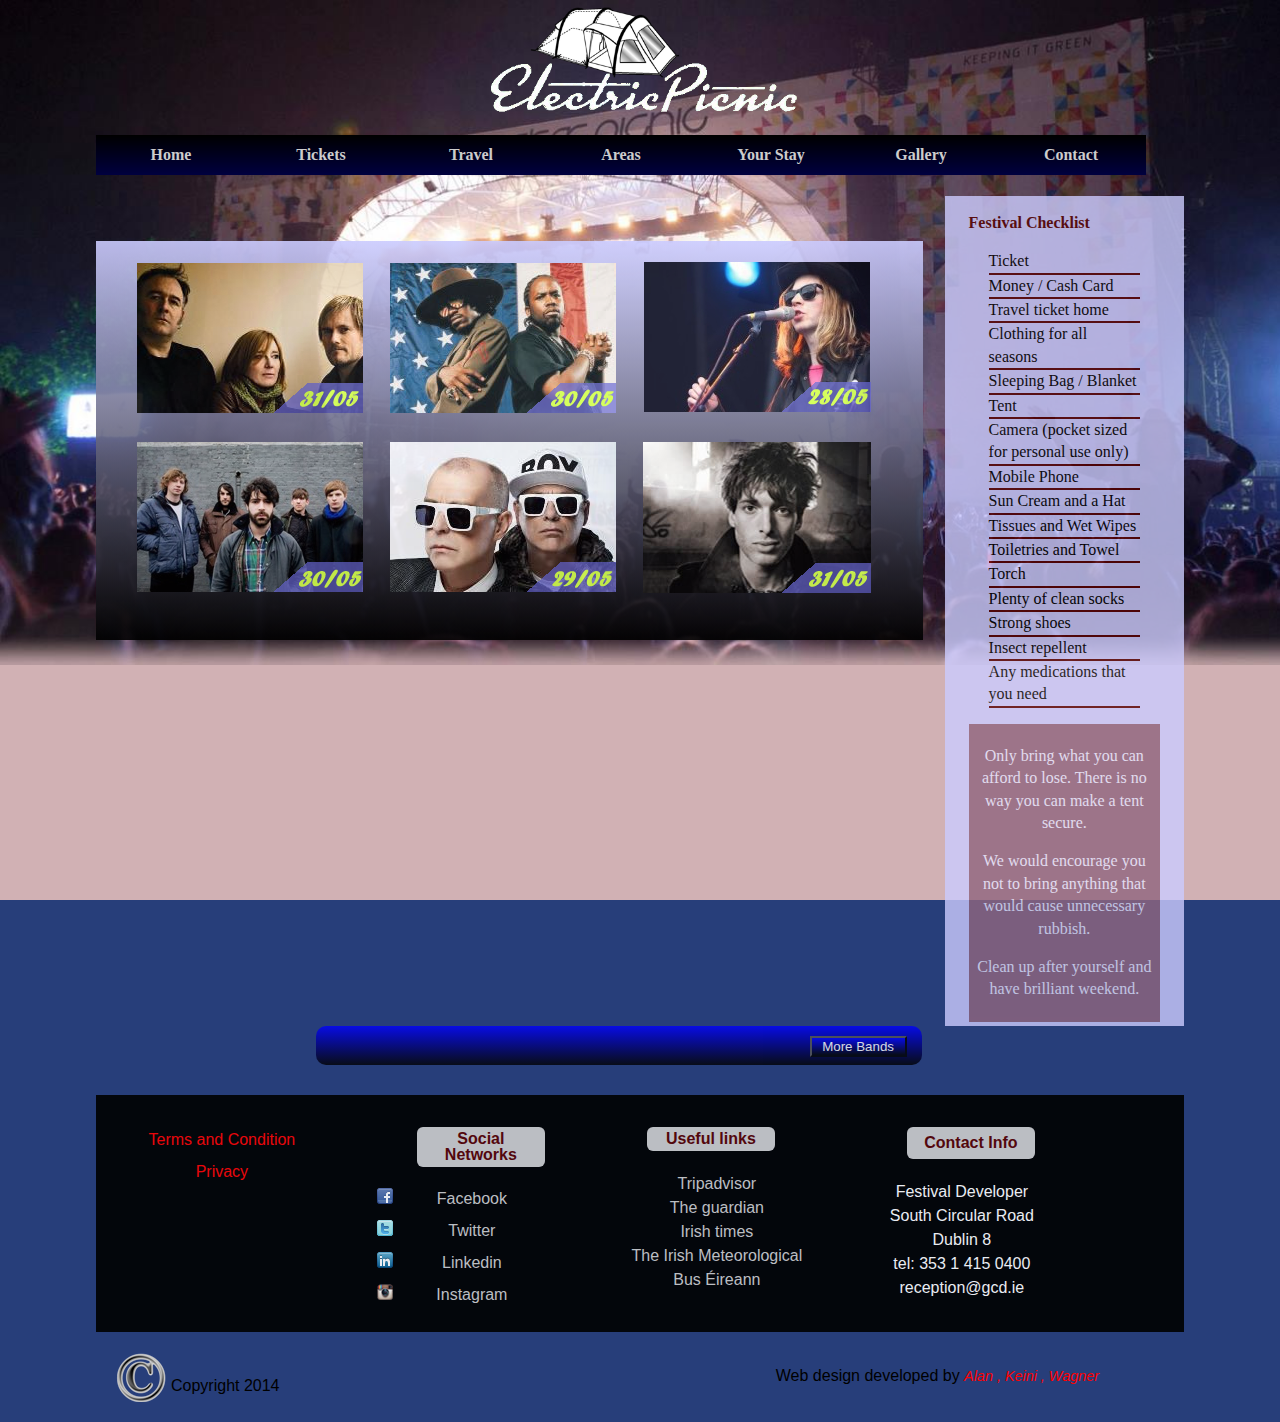
<file: index.html>
<!Doctype html>
<html lang="en">
<head>
	<meta charset="utf-8"/>
	<title>Assignment Four</title>
	<link rel="stylesheet" href="style.css" type="text/css"/>
	<meta name="viewport" content="initial-scale=1.0, width=device-width" />
</head>
<body>

	<header>
		<section id="logo">
			<img src="img/logo.png" style="max-width:30%; height:auto;"/>
		</section>
	
	
			<!--------------------------NAVIGATION BAR SECTION--------------------------------------------->
		<nav>
			<ul class="menu">
				<li class="home"><a href="index.html">Home</a></li>
				<li><a href="tickets.html">Tickets</a></li>
				<li><a href="travel.html">Travel</a>
					<ul class="submenu">
						<li><a href="travel.html#oncycle">Cycling</a></li>
						<li><a href="travel.html#bybus">By Bus</a></li>
						<li><a href="travel.html#bycar">Driving</a></li>
						<li><a href="travel.html#bytrain">By train</a></li>
					</ul>
				</li>
				
				<li><a href="areas.html">Areas</a>
					<ul class="submenu">
						<li><a href="areas.html#mindfield">Mindfield</a></li>
						<li><a href="areas.html#comedy">Comedy</a></li>
						<li><a href="areas.html#bodySoul">Body & Soul</a></li>
						<li><a href="areas.html#trailerpark">Trailerpark</a></li>
						<li><a href="areas.html#saltydog">Saltydog</a></li>
						<li><a href="areas.html#trenchtown">Trenchtown</a></li>
					</ul>
				</li>
				<li><a href="yourStay.html">Your Stay</a>
					<ul class="submenu">
						<li><a href="yourStay.html#bohemia">Bohemia Camping</a></li>
						<li><a href="yourStay.html#campervans">Campervans & Caravans</a></li>
						<li><a href="yourStay.html#family">Family Campsite</a></li>
						<li><a href="yourStay.html#festhut">Festihut</a></li>
						<li><a href="yourStay.html#hearthworks">Tipis & Yurts</a></li>
						<li><a href="yourStay.html#pinkmoon">Pink Moon</a></li>
						<li><a href="yourStay.html#podpads">PodPads</a></li>
						<li><a href="yourStay.html#yurts">Yurts & Squrts</a></li>
						<li><a href="yourStay.html#silk">Silk Road Tents</a></li>
					</ul>
				</li>
				<li><a href="#">Gallery</a>
					<ul class="submenu">
						<li><a href="pictures.html">Pictures</a></li>
						<li><a href="videos.html">Videos</a></li>
					</ul>
				</li>
				<li><a href="#">Contact</a>
					<ul class="submenu">
						<li><a href="contactForm.html">Contact Form</a></li>
						<li><a href="aboutUs.html">about us</a></li>
					</ul>
				</li>
			</ul>

		</nav>		
	</header>
	<div class="wrapper">
	
		<!--------------------------SIDE BAR SECTION-------------------------------------------------->
		<aside>
			<div id="checklist">
			<h3>Festival Checklist</h3>
				<ul id="sidebar">	
					<li>Ticket</li> 
					<li> Money / Cash Card</li>
					<li> Travel ticket home</li>
					<li> Clothing for all seasons</li>
					<li> Sleeping Bag / Blanket</li>
					<li> Tent</li>
					<li> Camera (pocket sized for personal use only) </li>
					<li> Mobile Phone</li>
					<li> Sun Cream and a Hat</li>
					<li> Tissues and Wet Wipes</li>
					<li> Toiletries and Towel</li>
					<li> Torch</li>
					<li> Plenty of clean socks</li>
					<li> Strong shoes</li>
					<li> Insect repellent</li>
					<li> Any medications that you need</li>
				</ul>	
				<div id="emphasis">
					<p>Only bring what you can afford to lose. There is no way you can make a tent secure. </p>
					<p>We would encourage you not to bring anything that would cause unnecessary rubbish. </p>
					<p>Clean up after yourself and have brilliant weekend. </p>
				</div>
			</div>
		</aside>
		
		<!-----------------------------BANNER SECTION------------------------------------------------->
		<section id="wallpaper">

			<div id="slider">
				<img id="1" src="img/test.jpg" style="max-width:100%; height:auto;">
				<img id="2" src="img/test1.jpg" style="max-width:100%; height:auto;">
				<img id="3" src="img/test2.jpg" style="max-width:100%; height:auto;">
			</div>
	
		</section>
		
		
		<content>
	<!--------------------------EVENTS PANEL SECTION--------------------------------------------->
			<div id="events">
				<div id="group">
					<img src="img/group.png" style="max-width:100%; height:auto;"/>
					<ul>
						<li class="portished"><a href="http://www.portishead.co.uk/" target="_blank" title="Portishead"/>Portishead</a></li>
						<li class="outkast"><a href="http://www.outkast.com/"  target="_blank" title="Outkast"/>Outkast</a></li>
						<li class="beck"><a href="http://www.beck.com/" target="_blank" title="Beck"/>Beck</a></li>
						<li class="foals"><a href="http://holyfire.foals.co.uk/" target="_blank" title="Foals"/>Foals</a></li>
						<li class="boys"><a href="http://www.petshopboys.co.uk/" target="_blank" title="Peat Shop Boys"/>Peat Shop Boys</a></li>
						<li class="paolo"><a href="http://www.paolonutini.com/splash/caustic-love-row" target="_blank" title="Paolo Nutini"/>Paolo Nutini</a></li>
					</ul>
				</div>
				<div id="mobilepic"></div>
	
			</div>
				
				
			<!--------------------------OTHER EVENTS SECTION------------------------------------------------------->	
			<div id="showMoreEvents">
				<input type="button" id="submit" value="More Bands">
			</div>
			
		<form name="otherform" id="otherform">
			<input type="button" id="submit1" value="Hide">
		
		<section class="otherEvents" name = "showEvents">
			
			<div class="others" id ="others">
				<img src="img/chic.jpg" style="max-width:100%; height:auto;"/>
				<h4>Chic Feat Nile Rodger</h4>
			</div>
			
			<div class="others">
				<img src="img/lilly.jpg" style="max-width:100%; height:auto;"/>
				<h4>Lilly Allen</h4>
			</div>
			
			<div class="others">
				<img src="img/vincent.jpg" style="max-width:100%; height:auto;"/>
				<h4>St. Vincent</h4>
			</div>
			
			<div class="others">
				<img src="img/simpleminds.jpg" style="max-width:100%; height:auto;"/>
				<h4>Simple Minds</h4>
			</div>
			
			<div class="others">
				<img src="img/london.jpg" style="max-width:100%; height:auto;"/>
				<h4>London Grammar</h4>

			</div>
			
			<div class="others">
				<img src="img/metronomy.jpg" style="max-width:100%; height:auto;"/>
				<h4>Metronomy</h4>
		
			</div>
			
			<div class="others">
				<img src="img/slowdive.jpg" style="max-width:100%; height:auto;"/>
				<h4>Slowdive</h4>
		
			</div>
			
			<div class="others">
				<img src="img/theblades.jpg" style="max-width:100%; height:auto;"/>
				<h4>The Blades</h4>
			
			</div>
			
			<div class="others">
				<img src="img/annie.jpg" style="max-width:100%; height:auto;"/>
				<h4>Annie Mac</h4>
			
			</div>
			
			<div class="others">
				<img src="img/flume.jpg" style="max-width:100%; height:auto;"/>
				<h4>Flume</h4>

						
			</div>
			
			<div class="others">
				<img src="img/stranglers.jpg" style="max-width:100%; height:auto;"/>
				<h4>The Stranglers</h4>
		
			</div>
			
			<div class="others">
				<img src="img/omar.jpg" style="max-width:100%; height:auto;"/>
				<h4>Omar Souleymar</h4>

			</div>
			
			<div class="others">
				<img src="img/wailers.jpg" style="max-width:100%; height:auto;"/>
				<h4>The Wailers</h4>
	
			</div>
			
			<div class="others">
				<img src="img/jicks.jpg" style="max-width:100%; height:auto;"/>
				<h4>Stephen Malkmus & The Jicks</h4>
	
			</div>
			
			<div class="others">
				<img src="img/whitedenim.jpg" style="max-width:100%; height:auto;"/>
				<h4>White demin</h4>
	
			</div>	
			
			<div class="others">
				<img src="img/temples.png" style="max-width:100%; height:auto;"/>
				<h4>Temples</h4>
	
			</div>
			
			<div class="others">
				<img src="img/sohn.jpg" style="max-width:100%; height:auto;"/>
				<h4>Sohn</h4>
	
			</div>
			
			<div class="others">
				<img src="img/fka.jpg" style="max-width:100%; height:auto;"/>
				<h4>Fka Twigs</h4>
			
			</div>
			
			<div class="others">
				<img src="img/bicep.jpg" style="max-width:100%; height:auto;"/>
				<h4>Bicep</h4>
				
			</div>
			
			<div class="others">
				<img src="img/kay.jpg" style="max-width:100%; height:auto;"/>
				<h4>Kaytranada</h4>
		
			</div>
			
			<div class="others">
				<img src="img/wizards.jpg" style="max-width:100%; height:auto;"/>
				<h4>John Wizards</h4>
				
			</div>
		</form>
		</section>
		<div id="poster"><img src="img/poster.jpg" style="max-width:100%; height:auto;"/></div>
		</content>
	</div>
	
<footer>
	<div id="subfooter">
		<div class="col1">
			<p><a href="termscondition.html#terms">Terms and Condition</a><p>
			<p><a href="privacy.html#privacy">Privacy</a><p>
		</div>
		<div class="col2">
			<h4>Social Networks</h4>
				<ul>
					<li id="facebook"><a href="https://www.facebook.com">Facebook</a></li>
					<li id="twitter"><a href="https://twitter.com/">Twitter</a></li>
					<li id="linkedin"><a href="http://linkedin.com">Linkedin</a></li>
					<li id="instagram"><a href="http://instagram.com">Instagram</a></li>
				</ul>		
		</div>
		<div class="col3">
			<h4>Useful links</h4>
				<ul>
					<li><a href="http://www.tripadvisor.ie/">Tripadvisor</a></li>
					<li><a href="http://www.theguardian.com/uk">The guardian</a></li>
					<li><a href="http://www.irishtimes.com/">Irish times</a></li>
					<li><a href="http://www.met.ie/">The Irish Meteorological</a></li>
					<li><a href="http://www.buseireann.ie/">Bus Éireann</a></li>
				</ul>
		</div>
		<div class="col4">
			<h4>Contact Info</h4><!---Fiction contact info, based on the Griffith College address and phone number-->
				<ul>
					<li>Festival Developer</li>
					<li>South Circular Road</li>
					<li>Dublin 8</li>
					<li>tel: 353 1 415 0400</li>
					<li>reception@gcd.ie<li>
				</ul>
		</div>
	</div>	
	<div id="footer">
		<div id="copy">
			<p id="copy1">Copyright 2014</p>
		</div>
		<div id="credits">
			<p>Web design developed by <a href="aboutUs.html">Alan , Keini , Wagner</a>
		</div>
	</div>
</footer>

<script src="jquery.js"></script>
<script src="assignmentFour.js"></script>
</body>
</html>
</file>
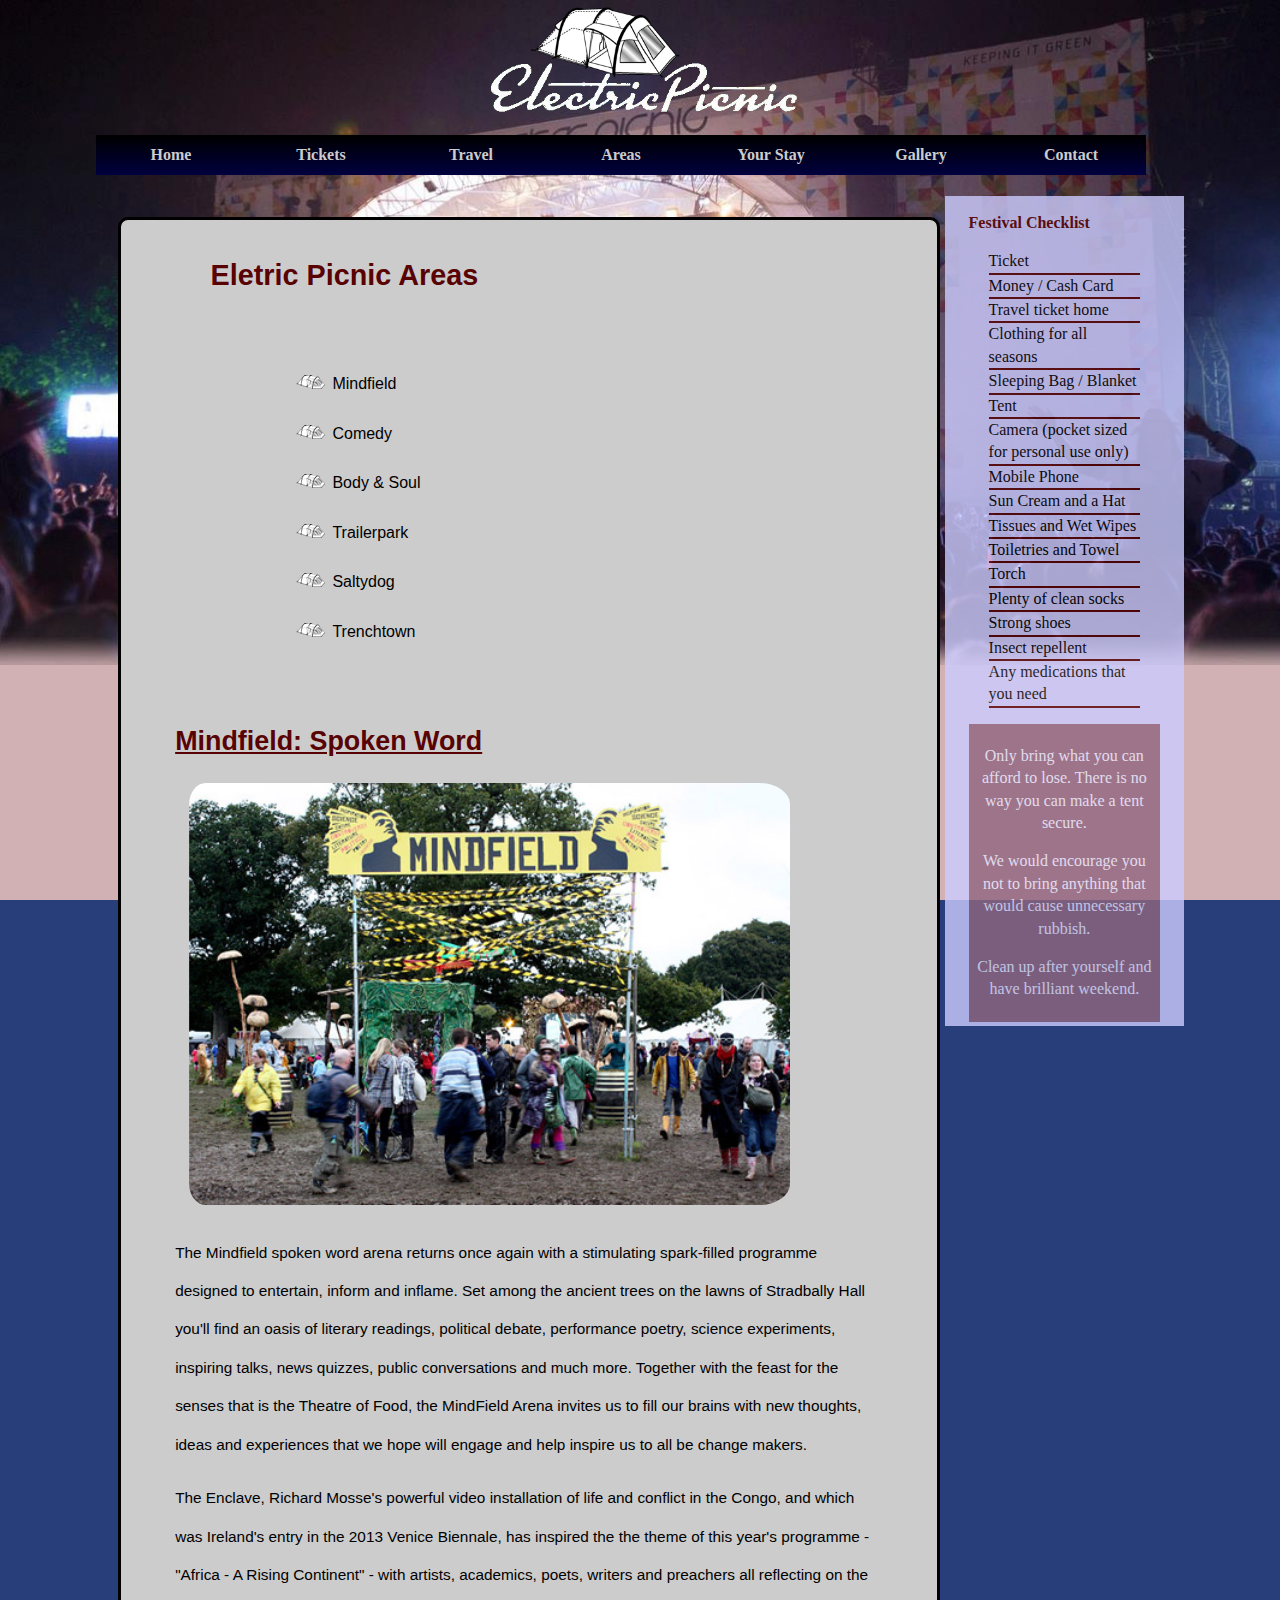
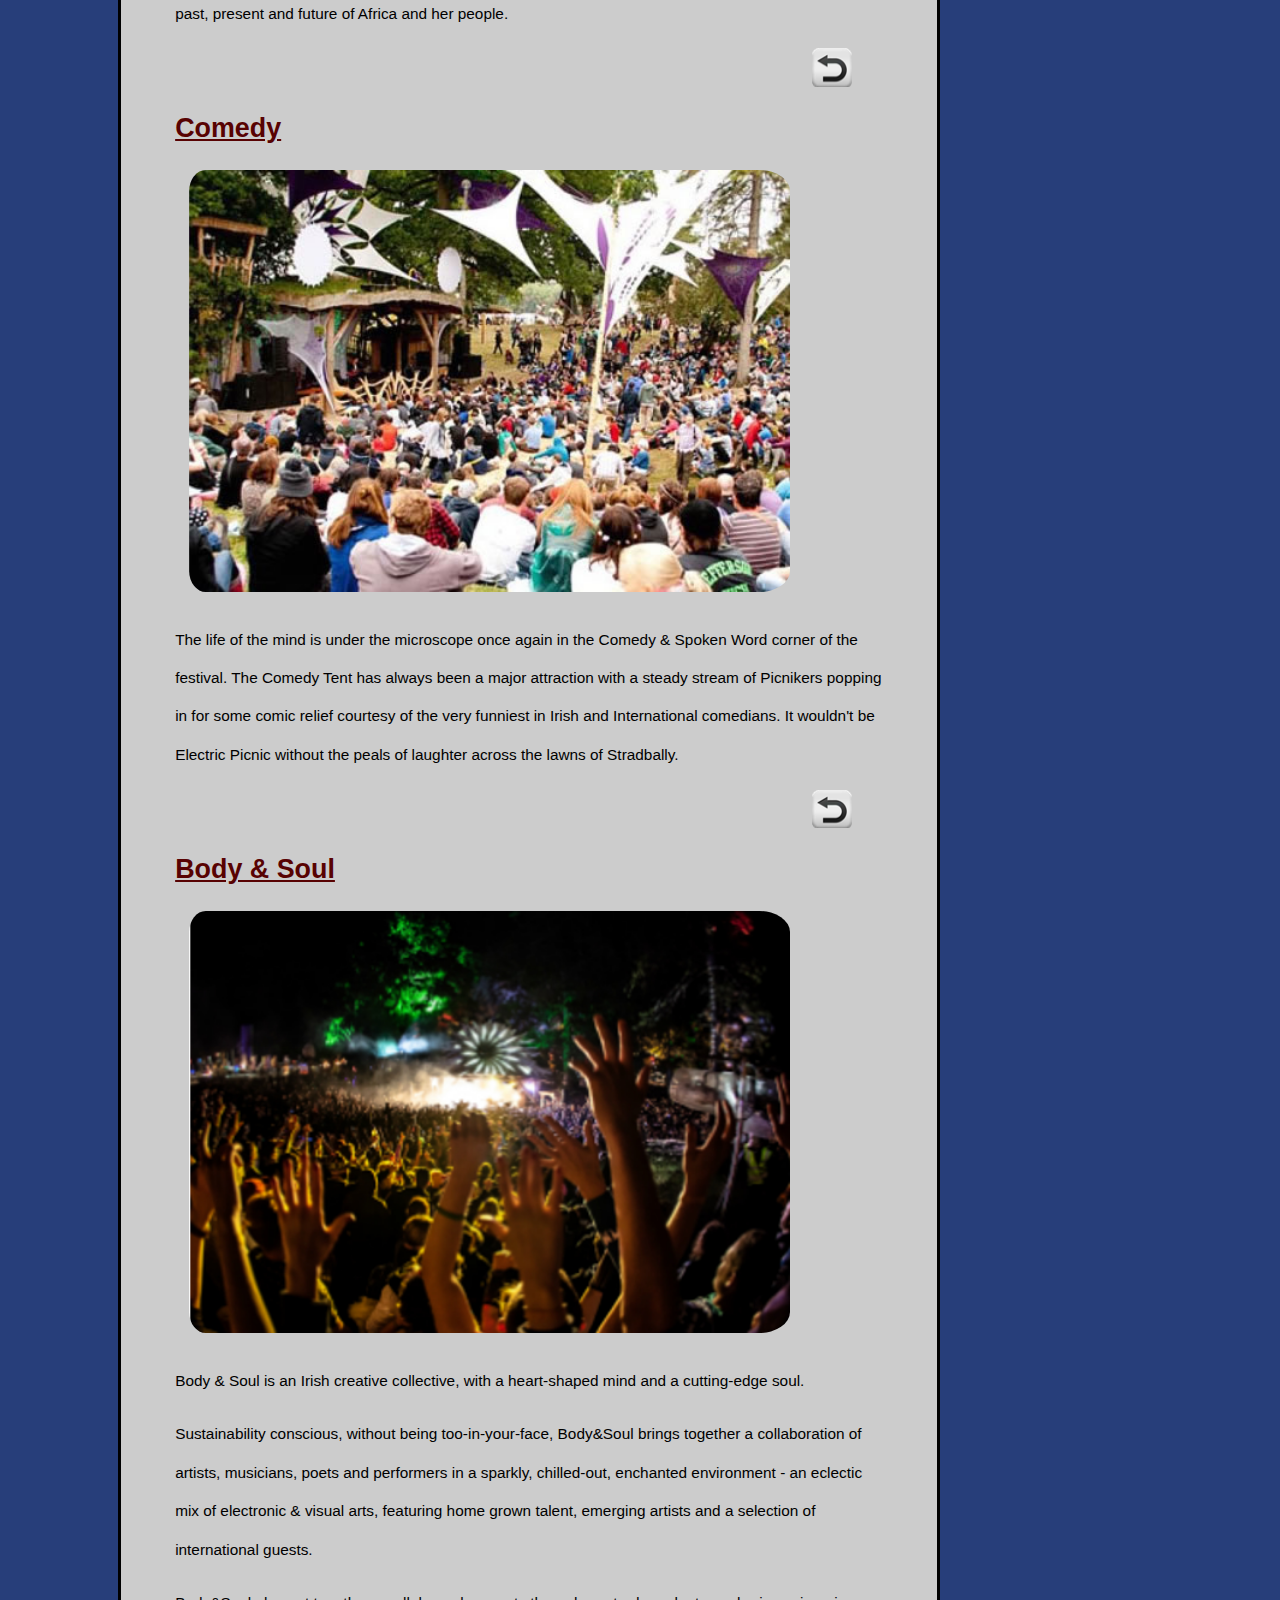
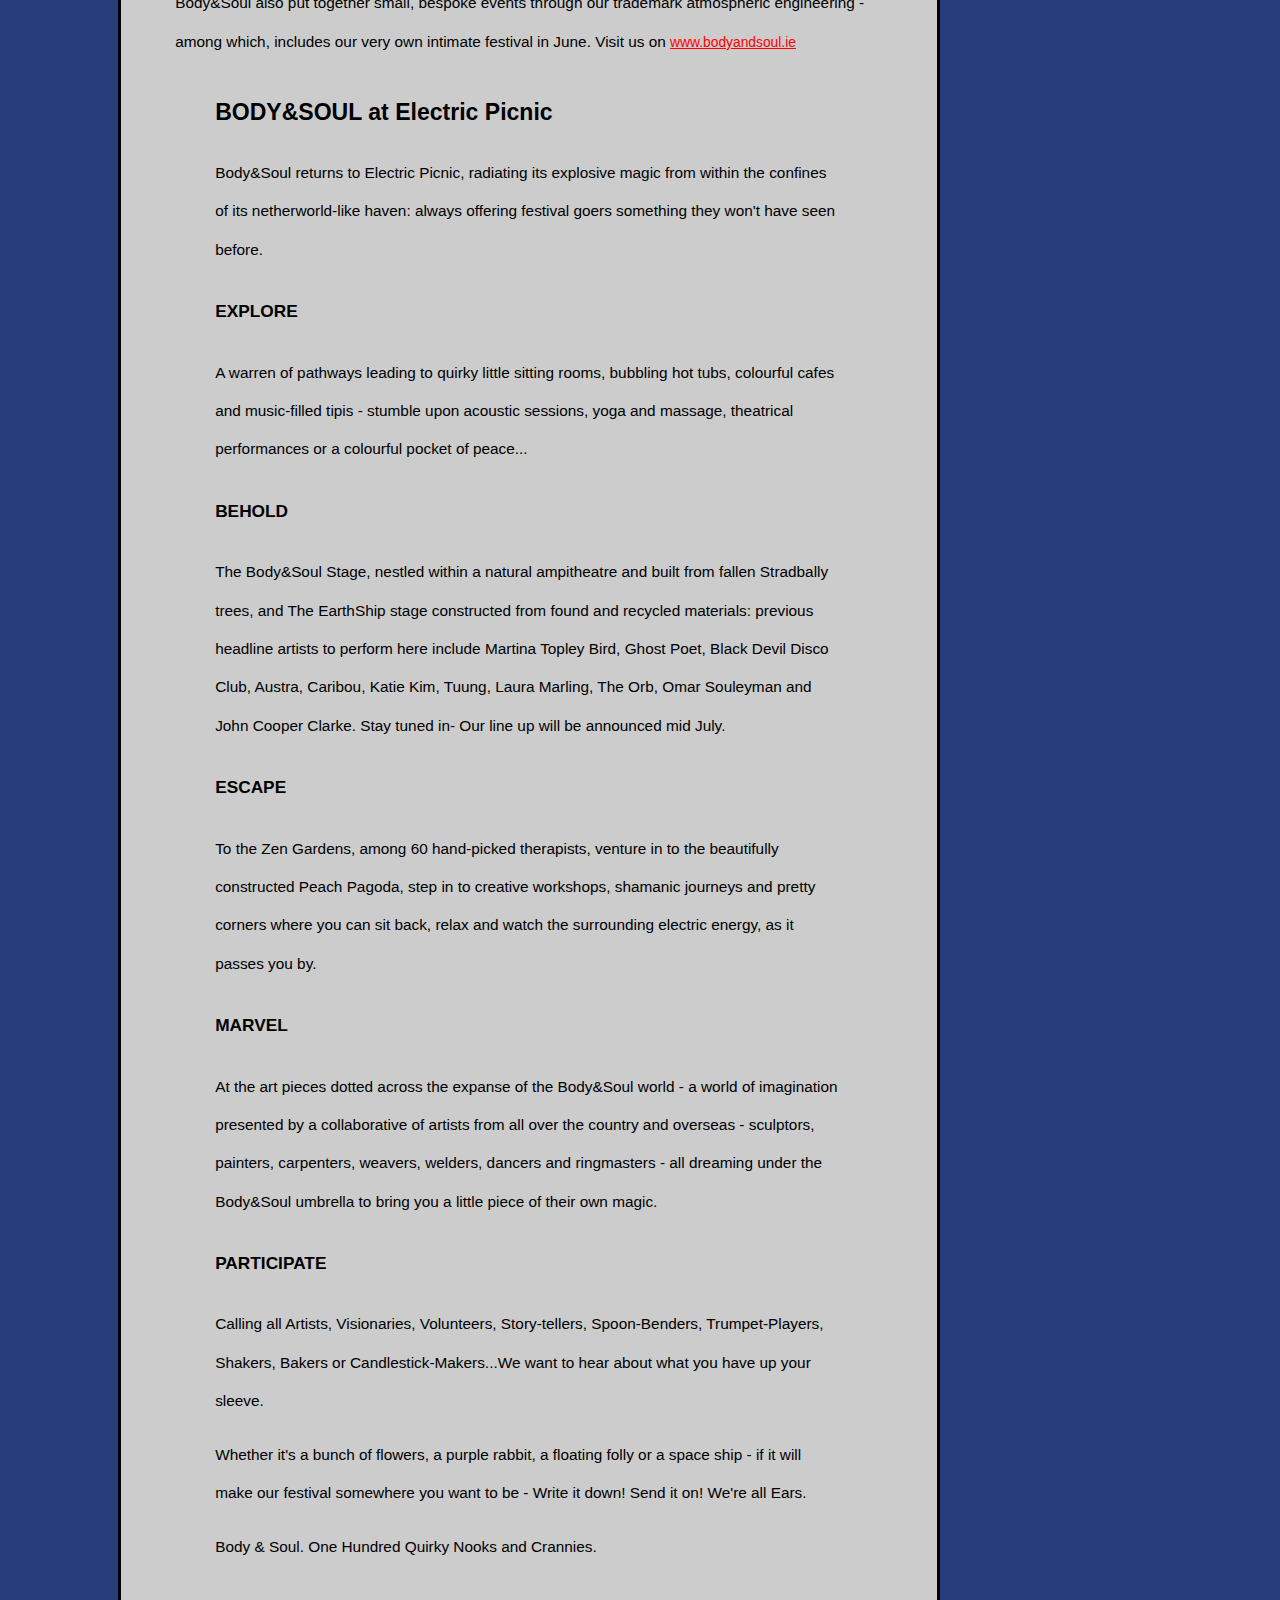
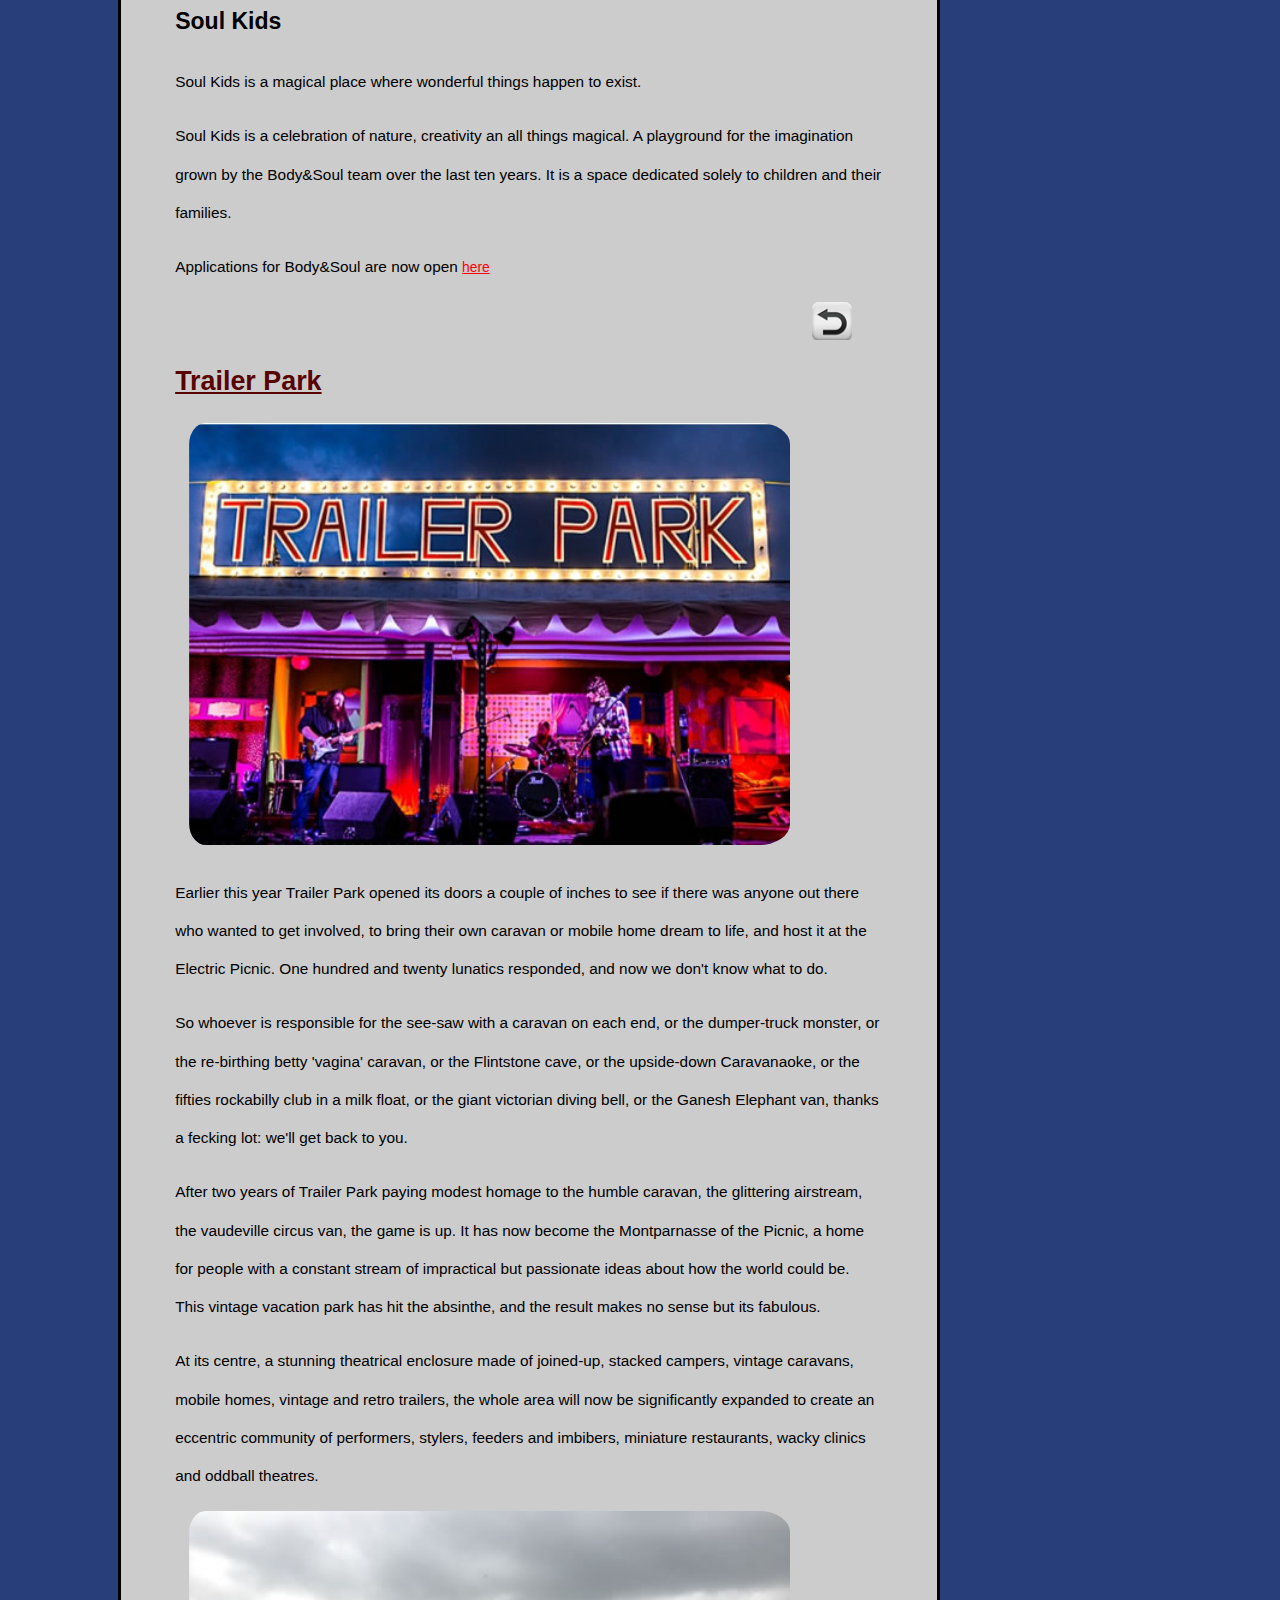
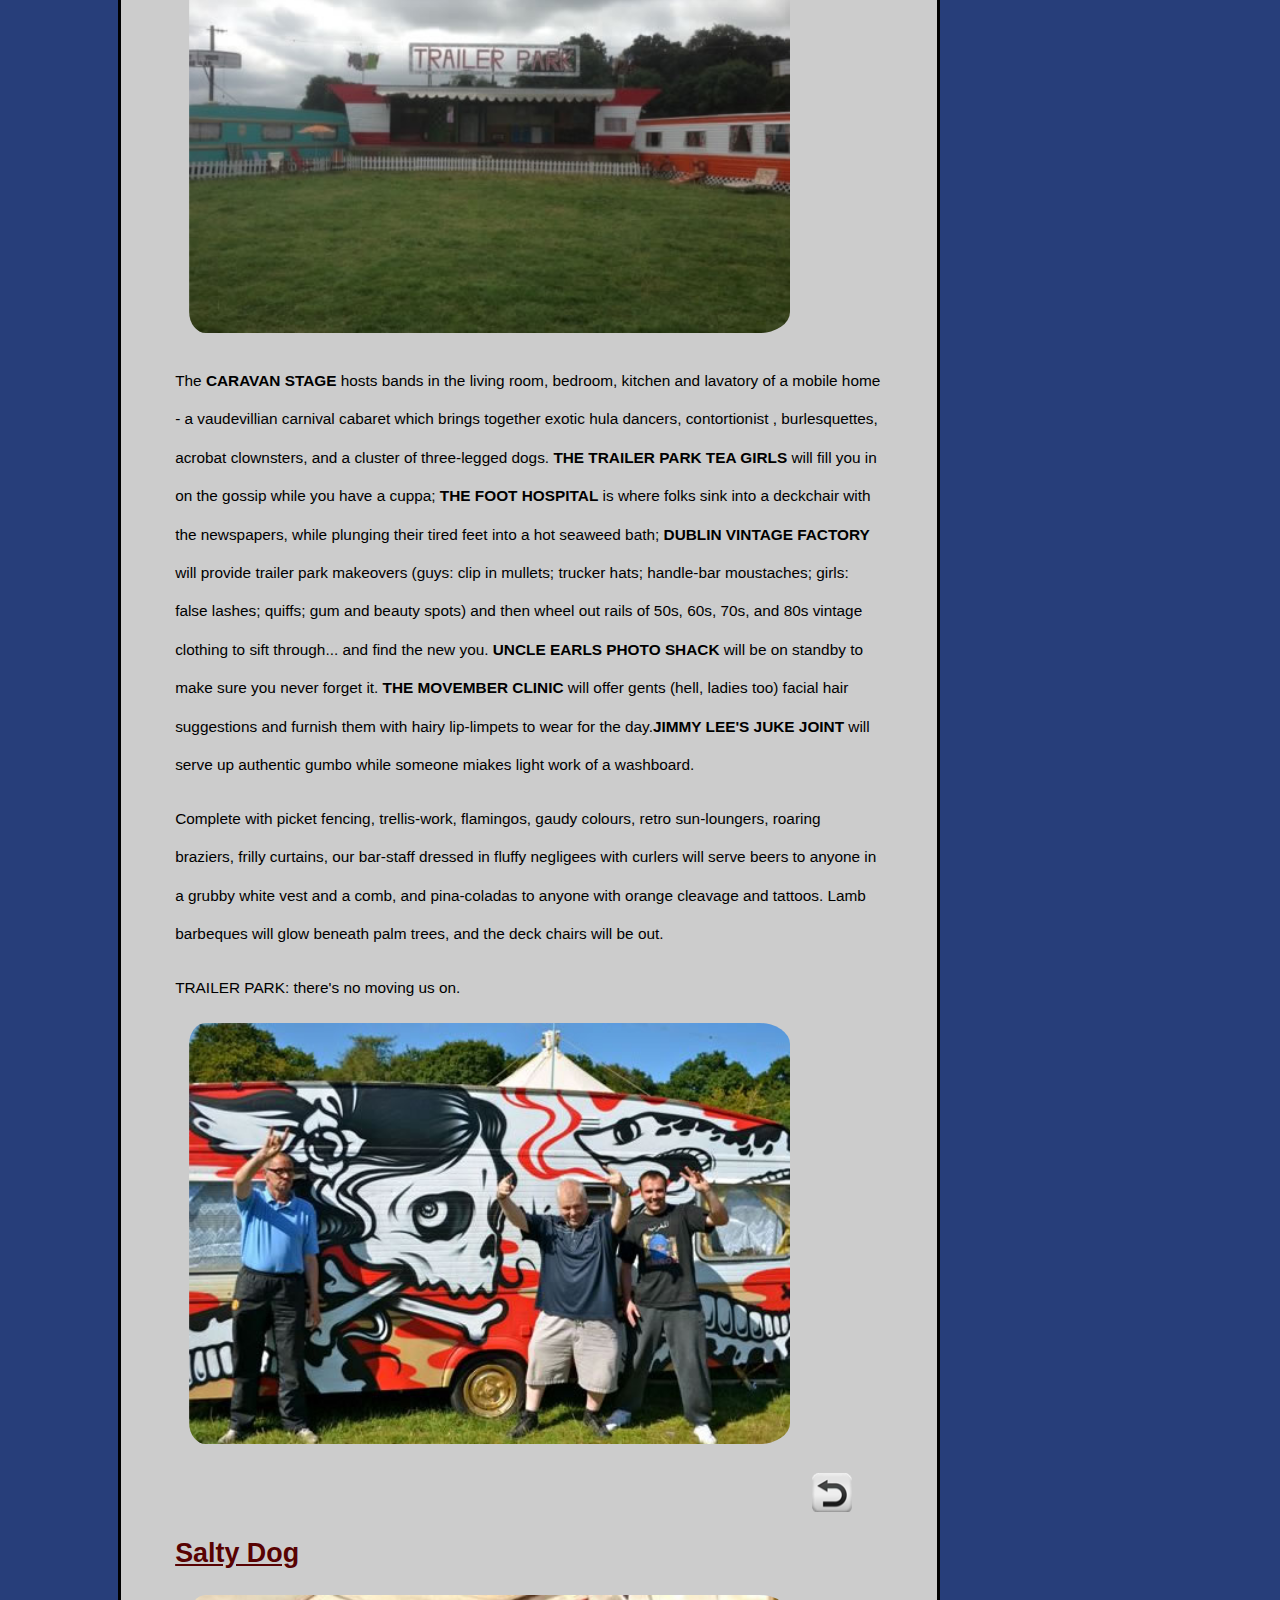
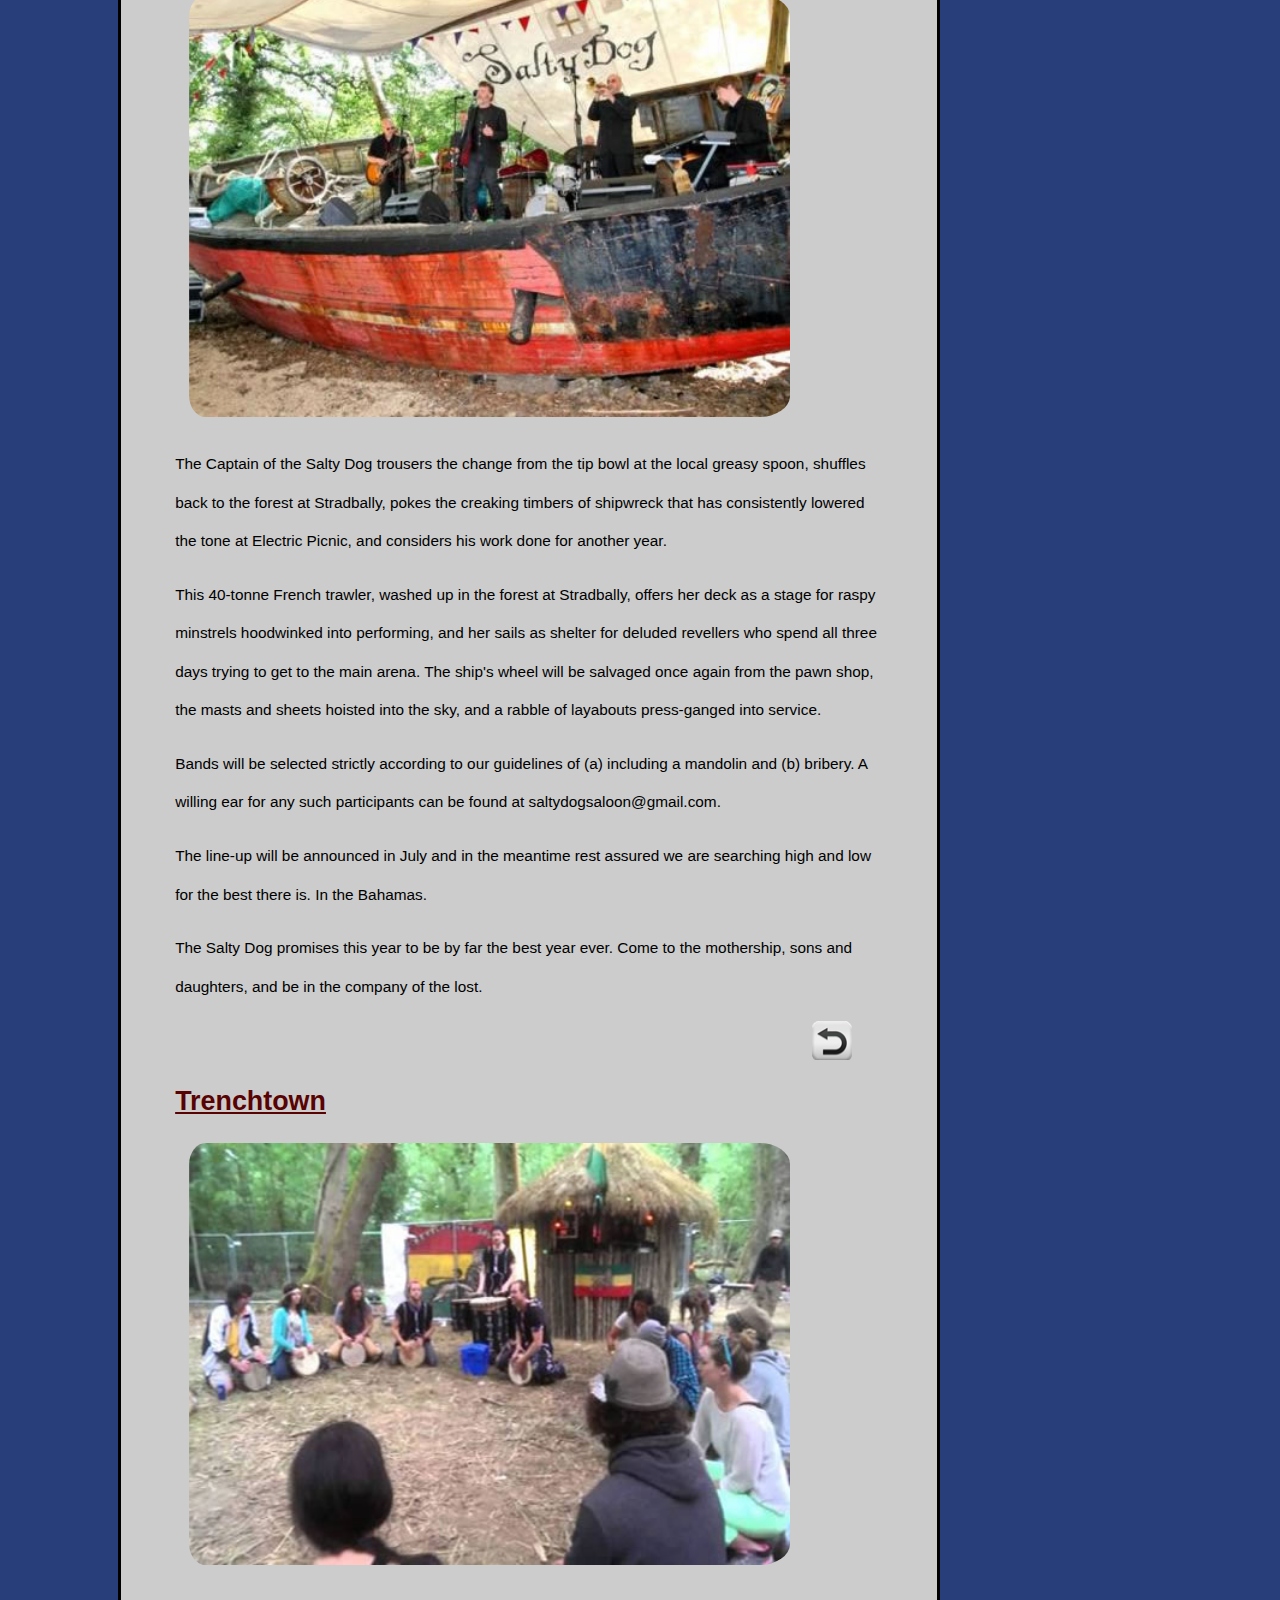
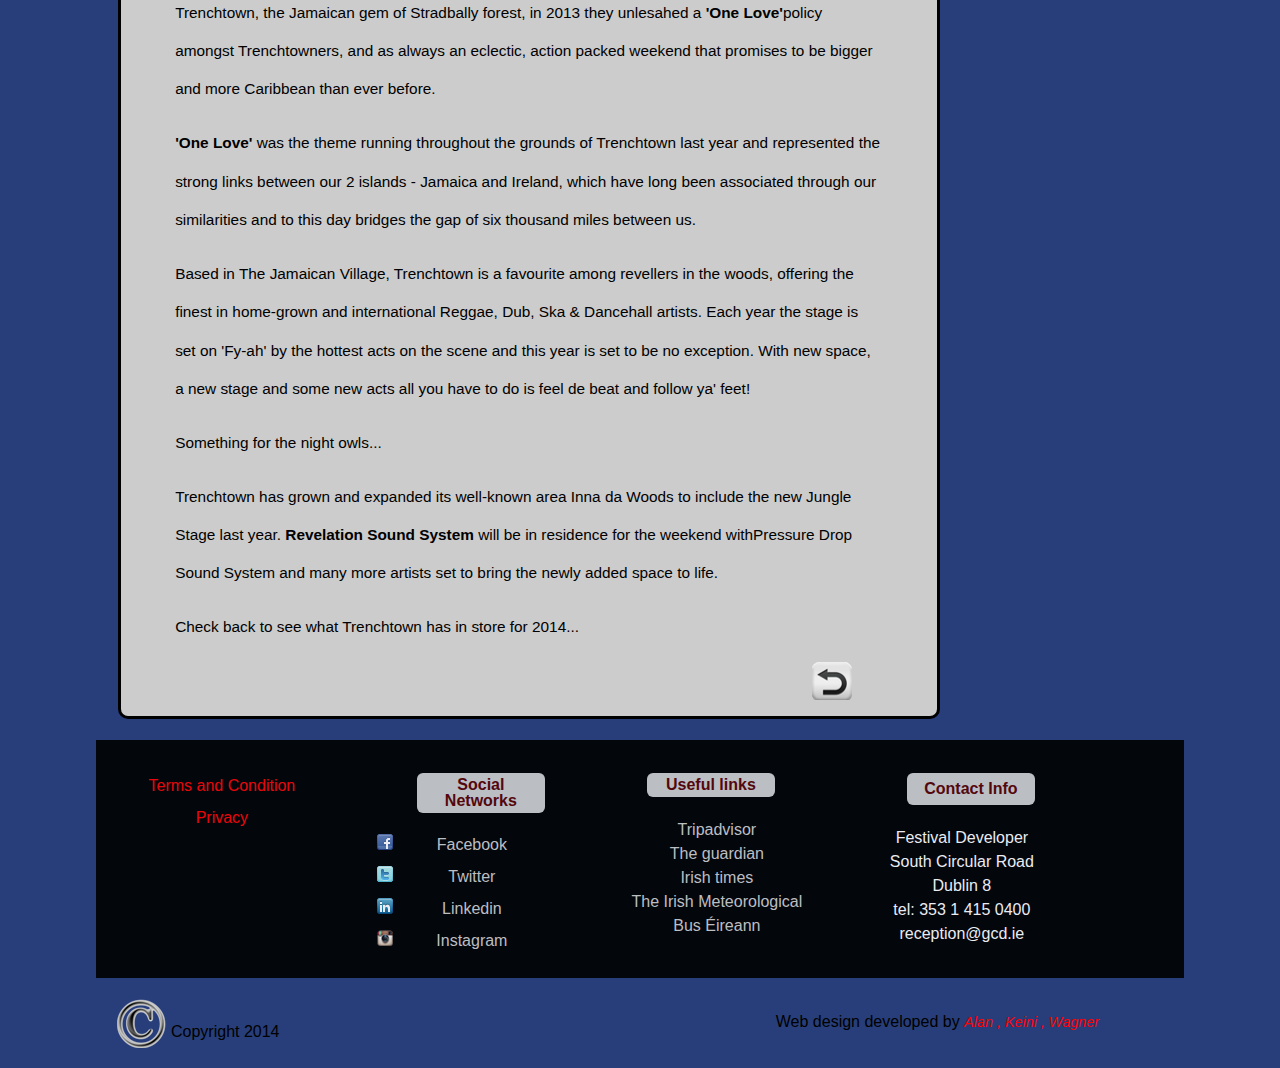
<file: areas.html>
<!Doctype html>
<html lang="en">
<head>
	<meta charset="utf-8"/>
	<title>Assignment Four</title>
	<link rel="stylesheet" href="style.css" type="text/css"/>
	<meta name="viewport" content="initial-scale=1.0, width=device-width" />
</head>
<body>

	<header>
		<section id="logo">
			<img src="img/logo.png" style="max-width:30%; height:auto;"/>
		</section>
	
	
			<!--------------------------NAVIGATION BAR SECTION--------------------------------------------->
		<nav>
			<ul class="menu" id="menulist">
				<li class="home"><a href="index.html">Home</a></li>
				<li><a href="tickets.html">Tickets</a></li>
				<li><a href="travel.html">Travel</a>
					<ul class="submenu">
						<li><a href="travel.html#oncycle">Cycling</a></li>
						<li><a href="travel.html#bybus">By Bus</a></li>
						<li><a href="travel.html#bycar">Driving</a></li>
						<li><a href="travel.html#bytrain">By train</a></li>
					</ul>
				</li>
				
				<li><a href="areas.html">Areas</a>
					<ul class="submenu">
						<li><a href="areas.html#mindfield">Mindfield</a></li>
						<li><a href="areas.html#comedy">Comedy</a></li>
						<li><a href="areas.html#bodySoul">Body & Soul</a></li>
						<li><a href="areas.html#trailerpark">Trailerpark</a></li>
						<li><a href="areas.html#saltydog">Saltydog</a></li>
						<li><a href="areas.html#trenchtown">Trenchtown</a></li>
					</ul>
				</li>
				<li><a href="yourStay.html">Your Stay</a>
					<ul class="submenu">
						<li><a href="yourStay.html#bohemia">Bohemia Camping</a></li>
						<li><a href="yourStay.html#campervans">Campervans & Caravans</a></li>
						<li><a href="yourStay.html#family">Family Campsite</a></li>
						<li><a href="yourStay.html#festhut">Festihut</a></li>
						<li><a href="yourStay.html#hearthworks">Tipis & Yurts</a></li>
						<li><a href="yourStay.html#pinkmoon">Pink Moon</a></li>
						<li><a href="yourStay.html#podpads">PodPads</a></li>
						<li><a href="yourStay.html#yurts">Yurts & Squrts</a></li>
						<li><a href="yourStay.html#silk">Silk Road Tents</a></li>
					</ul>
				</li>
				<li><a href="#">Gallery</a>
					<ul class="submenu">
						<li><a href="pictures.html">Pictures</a></li>
						<li><a href="videos.html">Videos</a></li>
					</ul>
				</li>
				<li><a href="#">Contact</a>
					<ul class="submenu">
						<li><a href="contactForm.html">Contact Form</a></li>
						<li><a href="aboutUs.html">about us</a></li>
					</ul>
				</li>
			</ul>

		</nav>		
	</header>
	<div class="wrapper">
	
		<!--------------------------SIDE BAR SECTION-------------------------------------------------->
		<aside>
			<div id="checklist">
			<h3>Festival Checklist</h3>
				<ul id="sidebar">	
					<li>Ticket</li> 
					<li> Money / Cash Card</li>
					<li> Travel ticket home</li>
					<li> Clothing for all seasons</li>
					<li> Sleeping Bag / Blanket</li>
					<li> Tent</li>
					<li> Camera (pocket sized for personal use only) </li>
					<li> Mobile Phone</li>
					<li> Sun Cream and a Hat</li>
					<li> Tissues and Wet Wipes</li>
					<li> Toiletries and Towel</li>
					<li> Torch</li>
					<li> Plenty of clean socks</li>
					<li> Strong shoes</li>
					<li> Insect repellent</li>
					<li> Any medications that you need</li>
				</ul>	
				<div id="emphasis">
					<p>Only bring what you can afford to lose. There is no way you can make a tent secure. </p>
					<p>We would encourage you not to bring anything that would cause unnecessary rubbish. </p>
					<p>Clean up after yourself and have brilliant weekend. </p>
				</div>
			</div>
		</aside>
		
		<!--------------------------Content SECTION---------------------------------------------->
		<content>
		
			<div class="info">
				<h1 id="arealist">Eletric Picnic Areas</h1>
				<ul class="list">
					<li><a href="#mindfield">Mindfield</a></li>
					<li><a href="#comedy">Comedy</a></li>
					<li><a href="#bodySoul">Body & Soul</a></li>
					<li><a href="#trailerpark">Trailerpark</a></li>
					<li><a href="#saltydog">Saltydog</a></li>
					<li><a href="#trenchtown">Trenchtown</a></li>
				</ul>
					
				<h2 id="mindfield">Mindfield: Spoken Word</h2>
					<img class="picnic" src="img/mindfield.jpg" alt="Eletric Picnic" style="max-width:100%; height:auto;"/>					
						<p>The Mindfield spoken word arena returns once again with a stimulating spark-filled programme designed to entertain, inform and inflame. Set among the ancient trees on the lawns of Stradbally Hall you'll find an oasis of literary readings, political debate, performance poetry, science experiments, inspiring talks, news quizzes, public conversations and much more. Together with the feast for the senses that is the Theatre of Food, the MindField Arena invites us to fill our brains with new thoughts, ideas and experiences that we hope will engage and help inspire us to all be change makers.</p>
						<p>The Enclave, Richard Mosse's powerful video installation of life and conflict in the Congo, and which was Ireland's entry in the 2013 Venice Biennale, has inspired the the theme of this year's programme - "Africa - A Rising Continent" - with artists, academics, poets, writers and preachers all reflecting on the past, present and future of Africa and her people.</p>
						<p class="return"><a href="#arealist" id="returnup">Return</a></p>
				
				<h2 id="comedy">Comedy</h2>
					<img class="picnic" src="img/comedy.jpg" alt="Eletric Picnic" style="max-width:100%; height:auto;"/>	
						<p>The life of the mind is under the microscope once again in the Comedy & Spoken Word corner of the festival. The Comedy Tent has always been a major attraction with a steady stream of Picnikers popping in for some comic relief courtesy of the very funniest in Irish and International comedians. It wouldn't be Electric Picnic without the peals of laughter across the lawns of Stradbally.</p>
						<p class="return"><a href="#arealist" id="returnup">Return</a></p>
				
				<h2 id="bodySoul">Body & Soul</h2>
					<img class="picnic" src="img/bodysoul.jpg" alt="Eletric Picnic" style="max-width:100%; height:auto;"/>
						<p>Body & Soul is an Irish creative collective, with a heart-shaped mind and a cutting-edge soul.</p>
						<p>Sustainability conscious, without being too-in-your-face, Body&Soul brings together a collaboration of artists, musicians, poets and performers in a sparkly, chilled-out, enchanted environment - an eclectic mix of electronic & visual arts, featuring home grown talent, emerging artists and a selection of international guests.</p>
						<p>Body&Soul also put together small, bespoke events through our trademark atmospheric engineering - among which, includes our very own intimate festival in June. Visit us on <a href="http://www.bodyandsoul.ie" target="_blank">www.bodyandsoul.ie</a></p>
				<blockquote><h3>BODY&SOUL at Electric Picnic</h3>
						<p>Body&Soul returns to Electric Picnic, radiating its explosive magic from within the confines of its netherworld-like haven: always offering festival goers something they won't have seen before.</p>
				<h4>EXPLORE</h4>
						<p>A warren of pathways leading to quirky little sitting rooms, bubbling hot tubs, colourful cafes and music-filled tipis - stumble upon acoustic sessions, yoga and massage, theatrical performances or a colourful pocket of peace...</p>
				<h4>BEHOLD</h4>
						<p>The Body&Soul Stage, nestled within a natural ampitheatre and built from fallen Stradbally trees, and The EarthShip stage constructed from found and recycled materials: previous headline artists to perform here include Martina Topley Bird, Ghost Poet, Black Devil Disco Club, Austra, Caribou, Katie Kim, Tuung, Laura Marling, The Orb, Omar Souleyman and John Cooper Clarke. Stay tuned in- Our line up will be announced mid July.</p>
				<h4>ESCAPE</h4>
						<p>To the Zen Gardens, among 60 hand-picked therapists, venture in to the beautifully constructed Peach Pagoda, step in to creative workshops, shamanic journeys and pretty corners where you can sit back, relax and watch the surrounding electric energy, as it passes you by.</p>
				<h4>MARVEL</h4>
						<p>At the art pieces dotted across the expanse of the Body&Soul world - a world of imagination presented by a collaborative of artists from all over the country and overseas - sculptors, painters, carpenters, weavers, welders, dancers and ringmasters - all dreaming under the Body&Soul umbrella to bring you a little piece of their own magic.</p>
				<h4>PARTICIPATE</h4>
						<p>Calling all Artists, Visionaries, Volunteers, Story-tellers, Spoon-Benders, Trumpet-Players, Shakers, Bakers or Candlestick-Makers...We want to hear about what you have up your sleeve.</p>
						<p>Whether it's a bunch of flowers, a purple rabbit, a floating folly or a space ship - if it will make our festival somewhere you want to be - Write it down! Send it on! We're all Ears. </p>
						<p>Body & Soul. One Hundred Quirky Nooks and Crannies.</p></blockquote>
				<h3>Soul Kids</h3>
						<p id="note">Soul Kids is a magical place where wonderful things happen to exist.</p>
						<p>Soul Kids is a celebration of nature, creativity an all things magical. A playground for the imagination grown by the Body&Soul team over the last ten years. It is a space dedicated solely to children and their families.</p>
						<p>Applications for Body&Soul are now open <a href="http://backstage.bodyandsoul.ie/electric-picnic-applications/" target="_blank">here</a></p>
						<p class="return"><a href="#arealist" id="returnup">Return</a></p>
						
				<h2 id="trailerpark">Trailer Park</h2>
						<img class="picnic" src="img/tpark2.jpg" alt="Eletric Picnic" style="max-width:100%; height:auto;"/>
						<p>Earlier this year Trailer Park opened its doors a couple of inches to see if there was anyone out there who wanted to get involved, to bring their own caravan or mobile home dream to life, and host it at the Electric Picnic. One hundred and twenty lunatics responded, and now we don't know what to do.</p>
						<p>So whoever is responsible for the see-saw with a caravan on each end, or the dumper-truck monster, or the re-birthing betty 'vagina' caravan, or the Flintstone cave, or the upside-down Caravanaoke, or the fifties rockabilly club in a milk float, or the giant victorian diving bell, or the Ganesh Elephant van, thanks a fecking lot: we'll get back to you.</p>
						<p>After two years of Trailer Park paying modest homage to the humble caravan, the glittering airstream, the vaudeville circus van, the game is up. It has now become the Montparnasse of the Picnic, a home for people with a constant stream of impractical but passionate ideas about how the world could be. This vintage vacation park has hit the absinthe, and the result makes no sense but its fabulous.</p>
						<p>At its centre, a stunning theatrical enclosure made of joined-up, stacked campers, vintage caravans, mobile homes, vintage and retro trailers, the whole area will now be significantly expanded to create an eccentric community of performers, stylers, feeders and imbibers, miniature restaurants, wacky clinics and oddball theatres.</p>
						<img class="picnic" src="img/tpark.jpg" alt="Eletric Picnic" style="max-width:100%; height:auto;"/>
						<p>The <strong>CARAVAN STAGE</strong> hosts bands in the living room, bedroom, kitchen and lavatory of a mobile home - a vaudevillian carnival cabaret which brings together exotic hula dancers, contortionist , burlesquettes, acrobat clownsters, and a cluster of three-legged dogs. <strong>THE TRAILER PARK TEA GIRLS</strong> will fill you in on the gossip while you have a cuppa; <strong>THE FOOT HOSPITAL</strong> is where folks sink into a deckchair with the newspapers, while plunging their tired feet into a hot seaweed bath;<strong> DUBLIN VINTAGE FACTORY</strong> will provide trailer park makeovers (guys: clip in mullets; trucker hats; handle-bar moustaches; girls: false lashes; quiffs; gum and beauty spots) and then wheel out rails of 50s, 60s, 70s, and 80s vintage clothing to sift through... and find the new you. <strong>UNCLE EARLS PHOTO SHACK</strong> will be on standby to make sure you never forget it. <strong>THE MOVEMBER CLINIC</strong> will offer gents (hell, ladies too) facial hair suggestions and furnish them with hairy lip-limpets to wear for the day.<strong>JIMMY LEE'S JUKE JOINT</strong> will serve up authentic gumbo while someone miakes light work of a washboard.</p>
						<p>Complete with picket fencing, trellis-work, flamingos, gaudy colours, retro sun-loungers, roaring braziers, frilly curtains, our bar-staff dressed in fluffy negligees with curlers will serve beers to anyone in a grubby white vest and a comb, and pina-coladas to anyone with orange cleavage and tattoos. Lamb barbeques will glow beneath palm trees, and the deck chairs will be out.</p>
						<p>TRAILER PARK: there's no moving us on.</p>
						<img class="picnic" src="img/tpark1.jpg" alt="Eletric Picnic" style="max-width:100%; height:auto;"/>
						<p class="return"><a href="#arealist" id="returnup">Return</a></p>
				
				<h2 id="saltydog">Salty Dog</h2>
						<img class="picnic" src="img/salty-dog2.jpg" alt="Eletric Picnic" style="max-width:100%; height:auto;"/>
						<p>The Captain of the Salty Dog trousers the change from the tip bowl at the local greasy spoon, shuffles back to the forest at Stradbally, pokes the creaking timbers of shipwreck that has consistently lowered the tone at Electric Picnic, and considers his work done for another year.</p> 
						<p>This 40-tonne French trawler, washed up in the forest at Stradbally, offers her deck as a stage for raspy minstrels hoodwinked into performing, and her sails as shelter for deluded revellers who spend all three days trying to get to the main arena. The ship's wheel will be salvaged once again from the pawn shop, the masts and sheets hoisted into the sky, and a rabble of layabouts press-ganged into service. </p>
						<p>Bands will be selected strictly according to our guidelines of (a) including a mandolin and (b) bribery. A willing ear for any such participants can be found at saltydogsaloon@gmail.com.</p>
						<p>The line-up will be announced in July and in the meantime rest assured we are searching high and low for the best there is. In the Bahamas.</p>
						<p>The Salty Dog promises this year to be by far the best year ever. Come to the mothership, sons and daughters, and be in the company of the lost.</p>
						<p class="return"><a href="#arealist" id="returnup">Return</a></p>
				<h2 id="trenchtown">Trenchtown</h2>
						<img class="picnic" src="img/trench.jpg" alt="Eletric Picnic" style="max-width:100%; height:auto;"/>
						<p>Trenchtown, the Jamaican gem of Stradbally forest, in 2013 they unlesahed a <strong>'One Love'</strong>policy amongst Trenchtowners, and as always an eclectic, action packed weekend that promises to be bigger and more Caribbean than ever before. </p>
						<p><strong>'One Love'</strong> was the theme running throughout the grounds of Trenchtown last year and represented the strong links between our 2 islands - Jamaica and Ireland, which have long been associated through our similarities and to this day bridges the gap of six thousand miles between us.</p>
						<p>Based in The Jamaican Village, Trenchtown is a favourite among revellers in the woods, offering the finest in home-grown and international Reggae, Dub, Ska & Dancehall artists. Each year the stage is set on 'Fy-ah' by the hottest acts on the scene and this year is set to be no exception. With new space, a new stage and some new acts all you have to do is feel de beat and follow ya' feet!</p>
						<p>Something for the night owls...</p>
						<p>Trenchtown has grown and expanded its well-known area Inna da Woods to include the new Jungle Stage last year.<strong> Revelation Sound System</strong> will be in residence for the weekend withPressure Drop Sound System and many more artists set to bring the newly added space to life.</p>
						<p>Check back to see what Trenchtown has in store for 2014...</p>
						<p class="return"><a href="#menulist" id="returnup">Return</a></p>
			</div>
				
		</content>
		</div>


<footer>
	<div id="subfooter">
		<div class="col1">
			<p><a href="termscondition.html#terms">Terms and Condition</a><p>
			<p><a href="privacy.html#privacy">Privacy</a><p>
		</div>
		<div class="col2">
			<h4>Social Networks</h4>
				<ul>
					<li id="facebook"><a href="https://www.facebook.com">Facebook</a></li>
					<li id="twitter"><a href="https://twitter.com/">Twitter</a></li>
					<li id="linkedin"><a href="http://linkedin.com">Linkedin</a></li>
					<li id="instagram"><a href="http://instagram.com">Instagram</a></li>
				</ul>		
		</div>
		<div class="col3">
			<h4>Useful links</h4>
				<ul>
					<li><a href="http://www.tripadvisor.ie/">Tripadvisor</a></li>
					<li><a href="http://www.theguardian.com/uk">The guardian</a></li>
					<li><a href="http://www.irishtimes.com/">Irish times</a></li>
					<li><a href="http://www.met.ie/">The Irish Meteorological</a></li>
					<li><a href="http://www.buseireann.ie/">Bus Éireann</a></li>
				</ul>
		</div>
		<div class="col4">
			<h4>Contact Info</h4><!---Fiction contact info, based on the Griffith College address and phone number-->
				<ul>
					<li>Festival Developer</li>
					<li>South Circular Road</li>
					<li>Dublin 8</li>
					<li>tel: 353 1 415 0400</li>
					<li>reception@gcd.ie<li>
				</ul>
		</div>
	</div>	
	<div id="footer">
		<div id="copy">
			<p id="copy1">Copyright 2014</p>
		</div>
		<div id="credits">
			<p>Web design developed by <a href="aboutUs.html">Alan , Keini , Wagner</a>
		</div>
	</div>
</footer>

<script src="jquery.js"></script>
<script src="gallery.js"></script>
<script src="assignmentFour.js"></script>
</body>
</html>
</file>
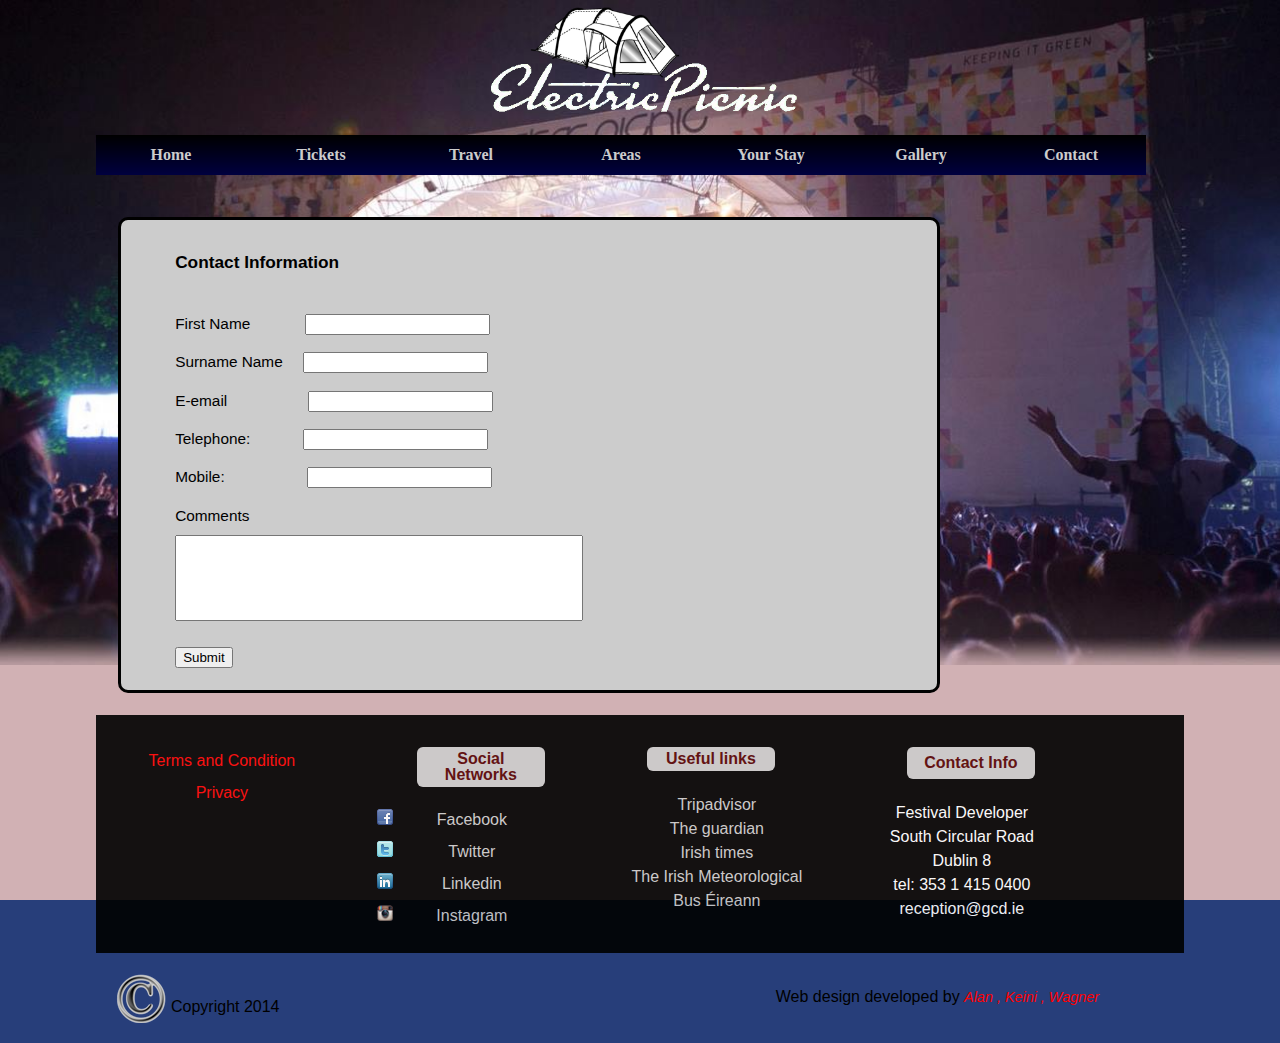
<file: ContactForm.html>
<!Doctype html>
<html lang="en">
<head>
	<meta charset="utf-8"/>
	<title>Assignment Four</title>
	<link rel="stylesheet" href="style.css" type="text/css"/>
</head>
<body>
<div id="mainPage">
	<header>
		<section id="logo">
			<img src="img/logo.png" style="max-width:30%; height:auto;"/>
		</section>
	
		
		<!--------------------------NAVIGATION BAR SECTION--------------------------------------------->
		<nav>
			<ul class="menu">
				<li class="home"><a href="index.html">Home</a></li>
				<li><a href="tickets.html">Tickets</a></li>
				<li><a href="travel.html">Travel</a>
					<ul class="submenu">
						<li><a href="travel.html#bybus">By Bus</a></li>
						<li><a href="travel.html#bycar">Driving</a></li>
						<li><a href="travel.html#bytrain">By train</a></li>
						<li><a href="travel.html#oncycle">Cycling</a></li>
					</ul>
				</li>
				
				<li><a href="areas.html">Areas</a>
					<ul class="submenu">
						<li><a href="areas.html#mindfield">Mindfield</a></li>
						<li><a href="areas.html#comedy">Comedy</a></li>
						<li><a href="areas.html#bodySoul">Body & Soul</a></li>
						<li><a href="areas.html#trailerpark">Trailerpark</a></li>
						<li><a href="areas.html#saltydog">Saltydog</a></li>
						<li><a href="areas.html#trenchtown">Trenchtown</a></li>
					</ul>
				</li>
				<li><a href="yourStay.html">Your Stay</a>
					<ul class="submenu">
						<li><a href="yourStay.html#bohemia">Bohemia Camping</a></li>
						<li><a href="yourStay.html#campervans">Campervans & Caravans</a></li>
						<li><a href="yourStay.html#family">Family Campsite</a></li>
						<li><a href="yourStay.html#festhut">Festihut</a></li>
						<li><a href="yourStay.html#hearthworks">Tipis & Yurts</a></li>
						<li><a href="yourStay.html#pinkmoon">Pink Moon</a></li>
						<li><a href="yourStay.html#podpads">PodPads</a></li>
						<li><a href="yourStay.html#yurts">Yurts & Squrts</a></li>
						<li><a href="yourStay.html#silk">Silk Road Tents</a></li>
					</ul>
				</li>
				<li><a href="#">Gallery</a>
					<ul class="submenu">
						<li><a href="pictures.html">Pictures</a></li>
						<li><a href="videos.html">Videos</a></li>
					</ul>
				</li>
				<li><a href="#">Contact</a>
					<ul class="submenu">
						<li><a href="contactForm.html">Contact Form</a></li>
						<li><a href="aboutUs.html">about us</a></li>
					</ul>
				</li>
			</ul>

		</nav>
	</header>
	
	<!--------------------------SIDE BAR SECTION--------------------------------------------->
	<div class="wrapper">
	
		<!--------------------------Content SECTION---------------------------------------------->
		<content>
		
		<div class="info">
			<form name="contactForm" id="contactForm">
				<h4>Contact Information</h4>
					<p>
					First Name<input type="text"  id="one" name="first"><br />
					Surname Name<input type="text" id="two" name="surname"><br />
					E-email<input type="email" id="three" name="email"><br />
					Telephone:<input type="tel" id="four" name="tel"><br />
					Mobile:<input type="tel" id="five" name="mobile"><br />
					Comments<br />
					<input type="text" name="text" id="six" style="width:400px; height:80px;"><br />
					</p>
					
					<input type ="button" id="press" value="Submit" /> 
			</form>
			<p id="message"> </p>
			<p id="message1"> </p>
			<p id="message2"> </p>
			<p id="message3"> </p>
			<p id="message4"> </p>
			<p id="message5"> </p>
			<p id="message6"> </p>
		</div>
				
		<!--------------------------SIDE BAR SECTION--------------------------------------------->

		</content>
		</div>


<footer>
	<div id="subfooter">
		<div class="col1">
			<p><a href="termscondition.html#terms">Terms and Condition</a><p>
			<p><a href="privacy.html#privacy">Privacy</a><p>
			
		</div>
		<div class="col2">
			<h4>Social Networks</h4>
				<ul>
					<li id="facebook"><a href="https://www.facebook.com">Facebook</a></li>
					<li id="twitter"><a href="https://twitter.com/">Twitter</a></li>
					<li id="linkedin"><a href="http://linkedin.com">Linkedin</a></li>
					<li id="instagram"><a href="http://instagram.com">Instagram</a></li>
				</ul>		
		</div>
		<div class="col3">
			<h4>Useful links</h4>
				<ul>
					<li><a href="http://www.tripadvisor.ie/">Tripadvisor</a></li>
					<li><a href="http://www.theguardian.com/uk">The guardian</a></li>
					<li><a href="http://www.irishtimes.com/">Irish times</a></li>
					<li><a href="http://www.met.ie/">The Irish Meteorological</a></li>
					<li><a href="http://www.buseireann.ie/">Bus Éireann</a></li>
				</ul>
		</div>
		<div class="col4">
			<h4>Contact Info</h4><!---Fiction contact info, based on the Griffith College address and phone number-->
				<ul>
					<li>Festival Developer</li>
					<li>South Circular Road</li>
					<li>Dublin 8</li>
					<li>tel: 353 1 415 0400</li>
					<li>reception@gcd.ie<li>
				</ul>
		</div>
	</div>	
	<div id="footer">
		<div id="copy">
			<p id="copy1">Copyright 2014</p>
		</div>
		<div id="credits">
			<p>Web design developed by <a href="aboutUs.html">Alan , Keini , Wagner</a>
		</div>
	</div>
</footer>

			
			
	<script>
		var press = document.getElementById("press");
		press.addEventListener("click",Form);

		function Form(){
			var first = document.contactForm.first.value;
			var surname = document.contactForm.surname.value;
			var email = document.contactForm.email.value;
			var tel = document.contactForm.tel.value;
			var mobile = document.contactForm.mobile.value;
			var text = document.contactForm.text.value;
		 
			if(first == "" || surname =="" || email == ""|| tel == ""|| mobile =="" ||text == ""){
				message.textContent = "Please fill all the boxes";
			}
			
			else{
				contactForm.style.display="none";
				message.textContent ="Thank you for your comment" 
				message1.textContent = "Name : " + first;
				message2.textContent = "Surname : " + surname;
				message3.textContent = "Email : " + email;
				message4.textContent = "Telephone Number : " +tel;
				message5.textContent = "Mobile Number : " + mobile;
				message6.textContent = "Comment : " + text;
				
				
			}
	
		}
		
		
	</script>	
</div>
<script src="jquery.js"></script>
<script src="assignmentFour.js"></script>
</body>
</html>
</file>
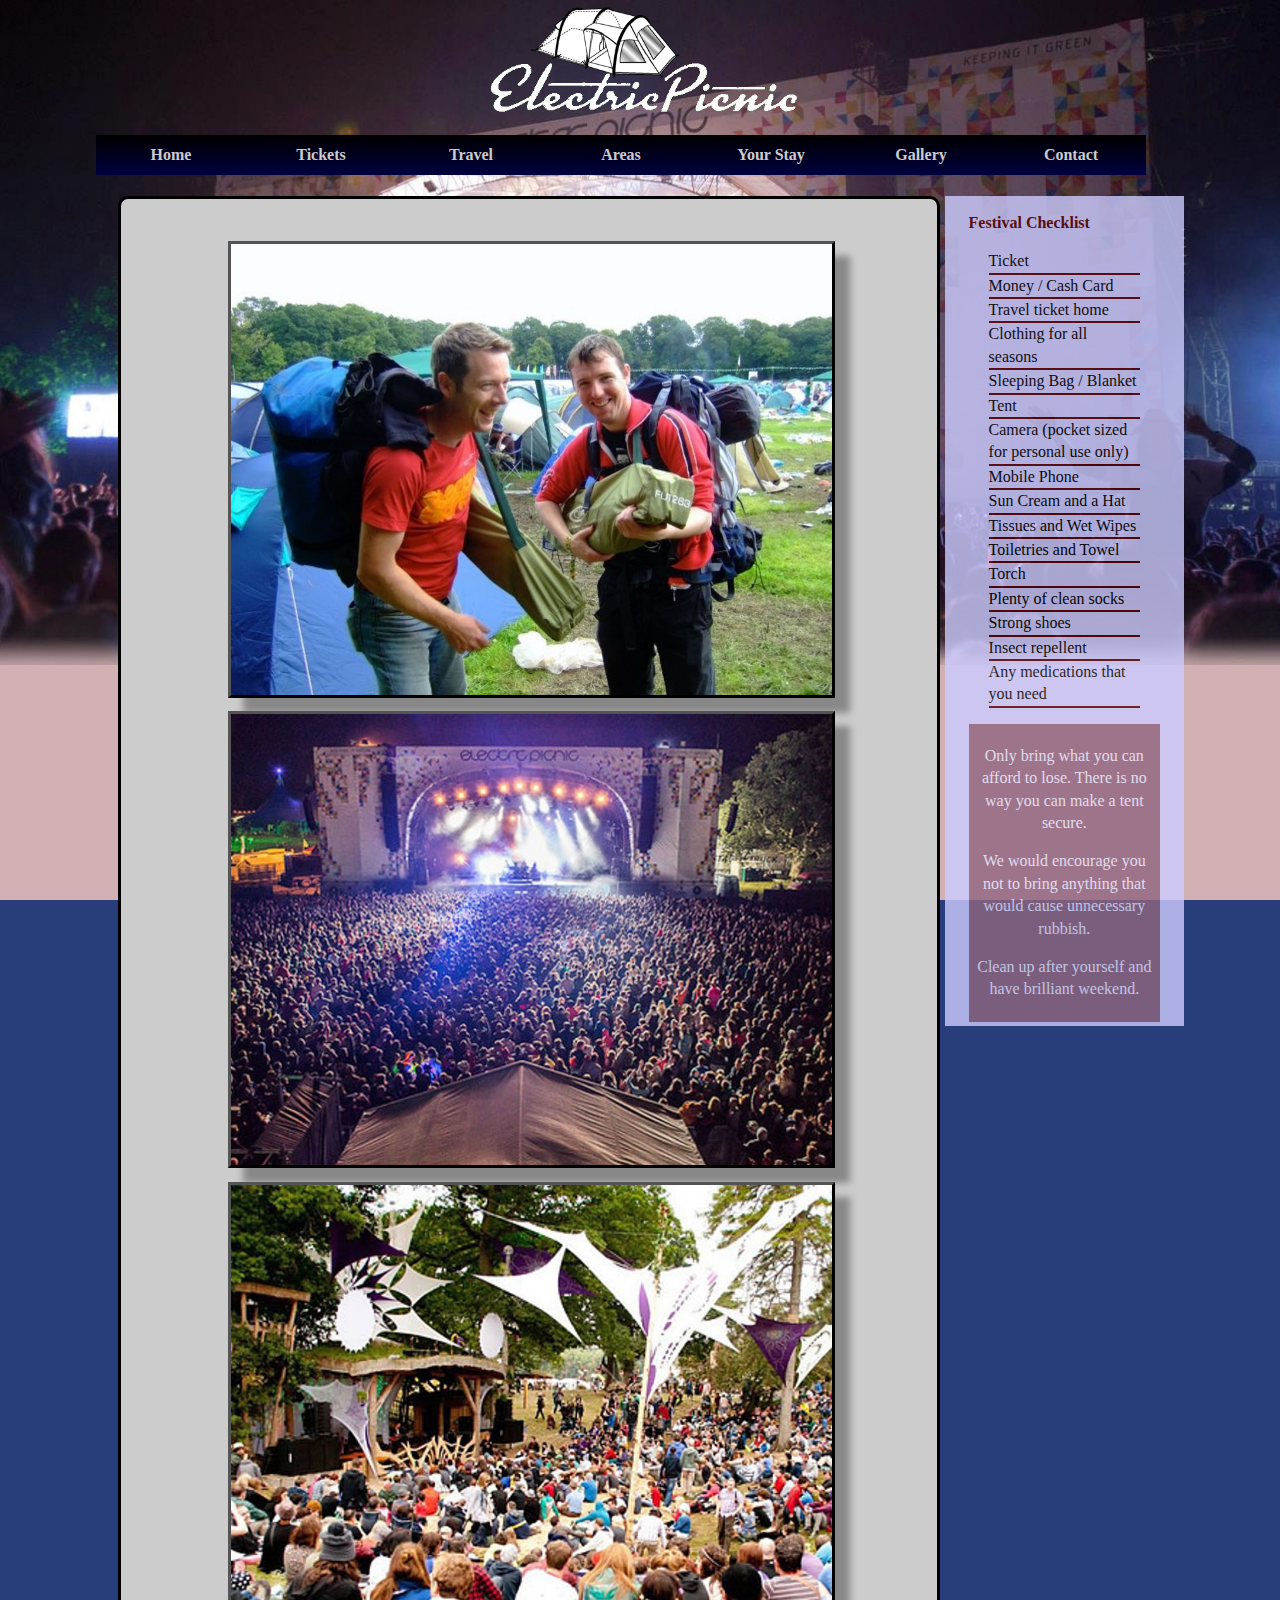
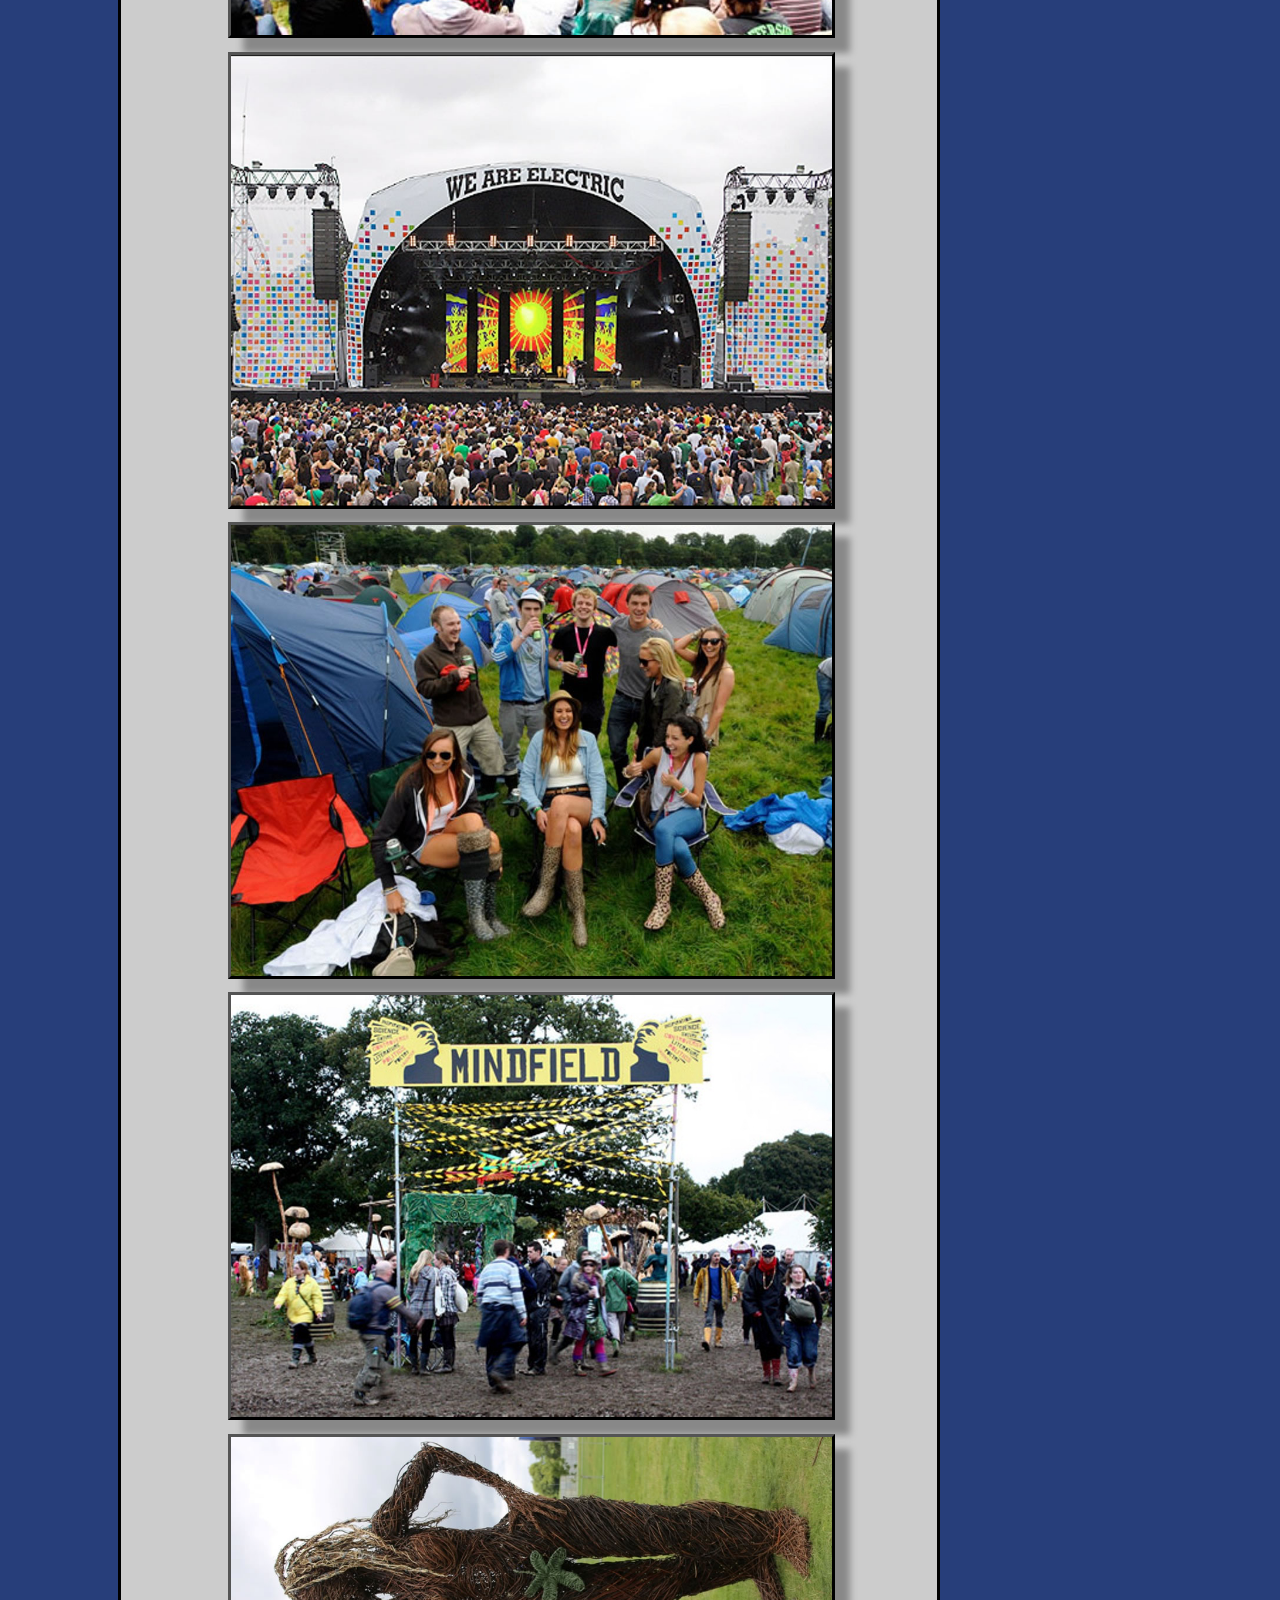
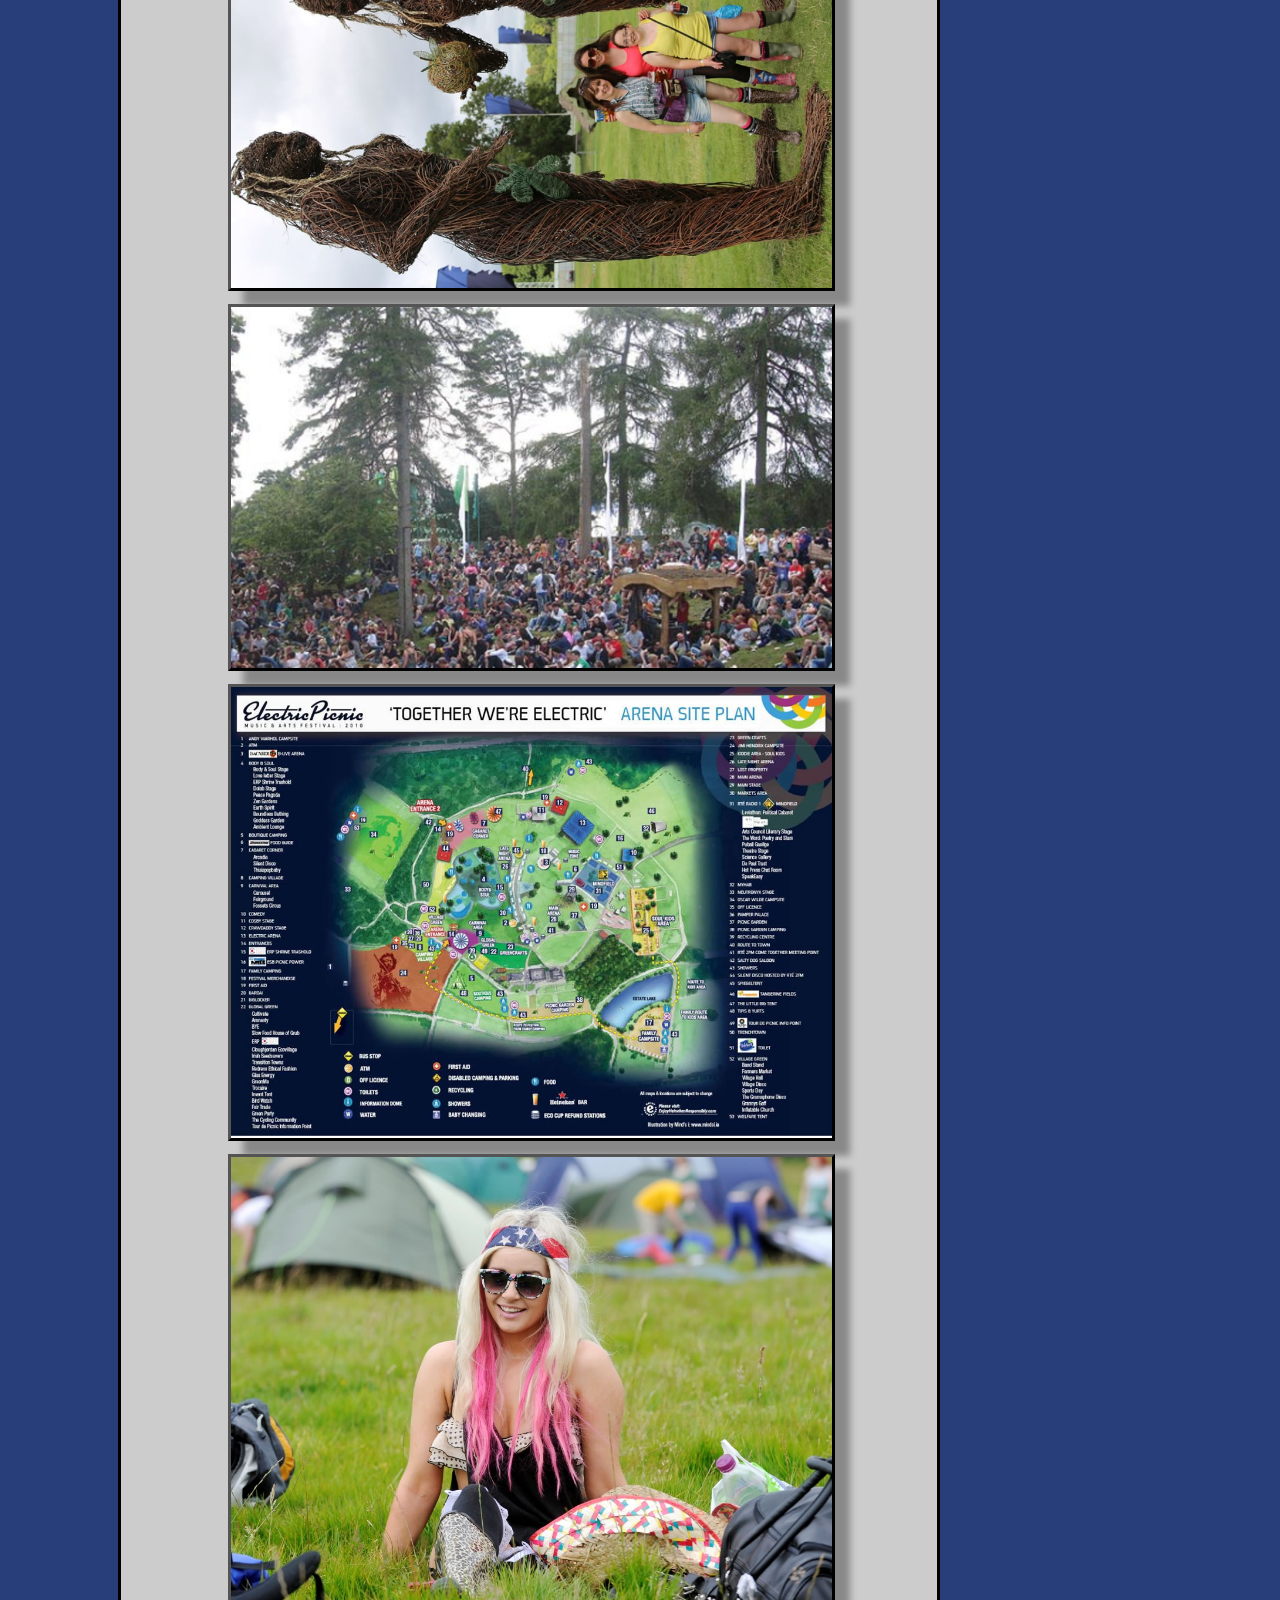
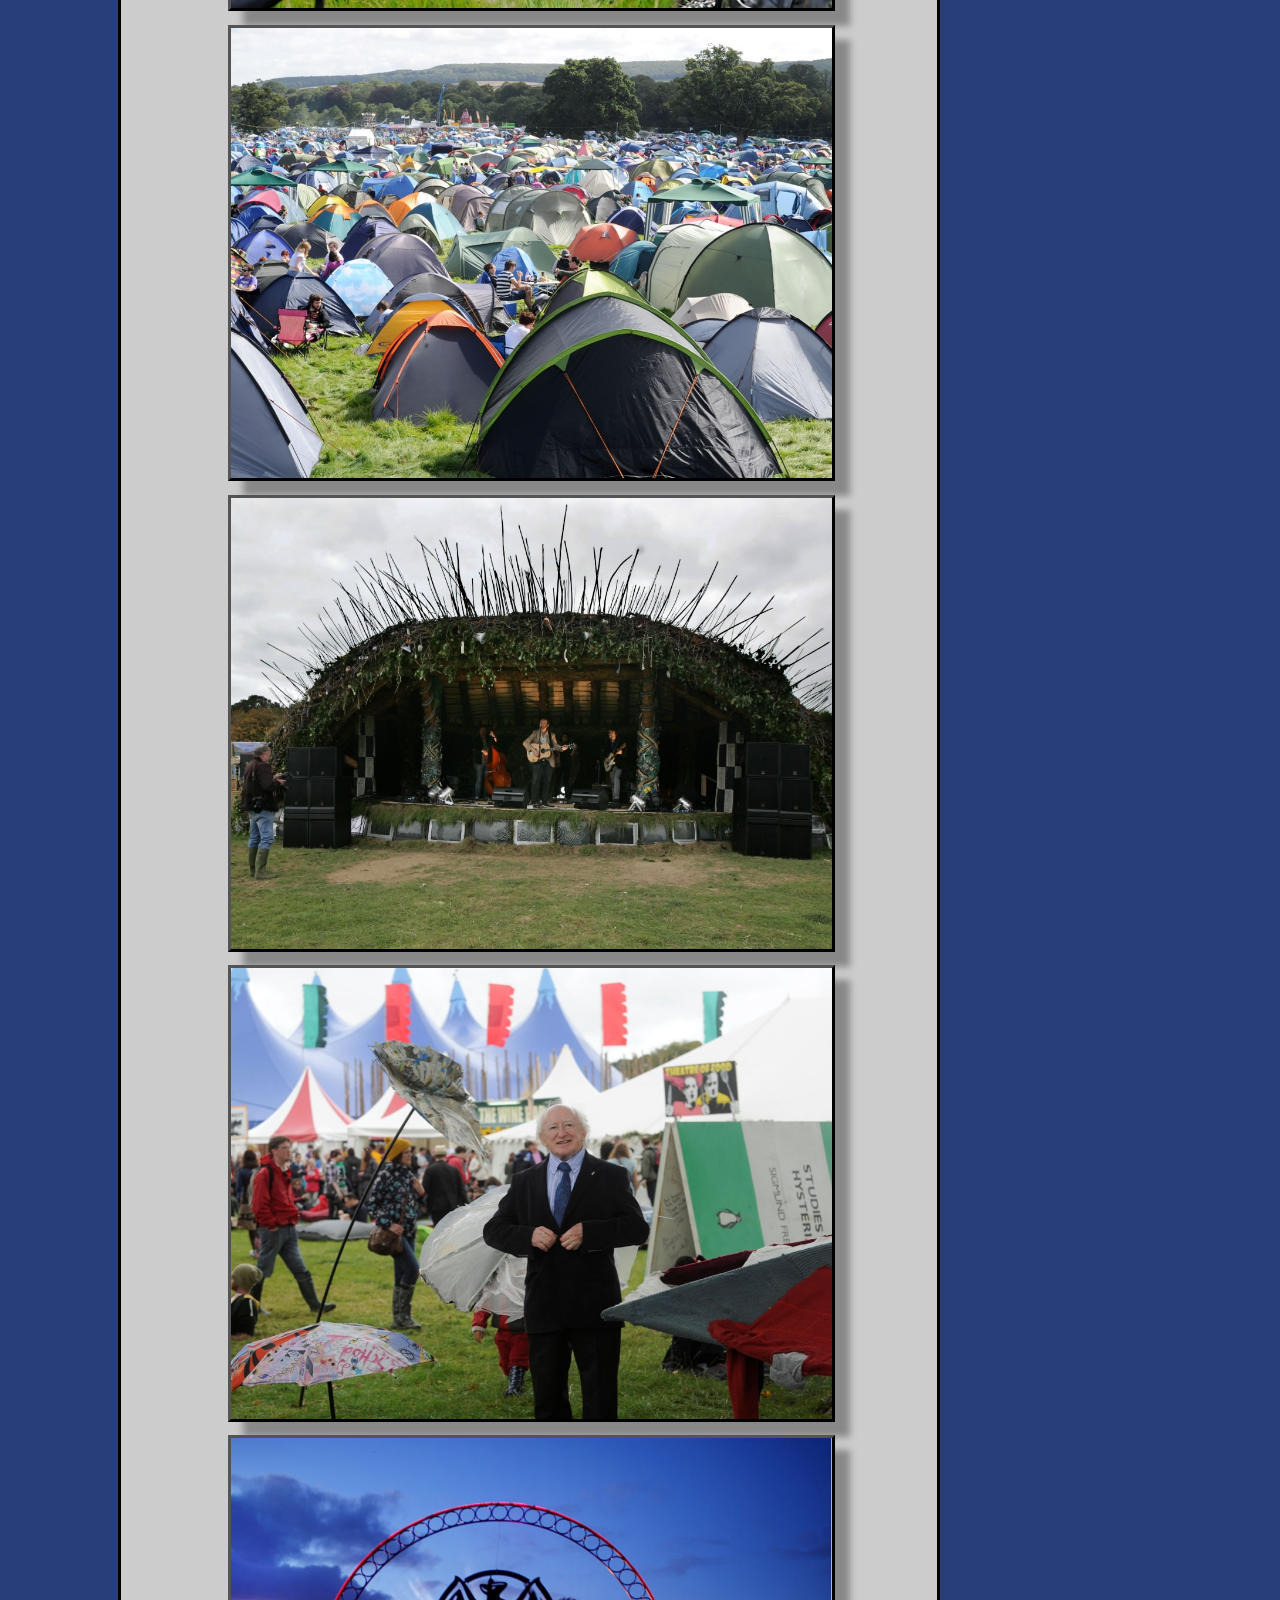
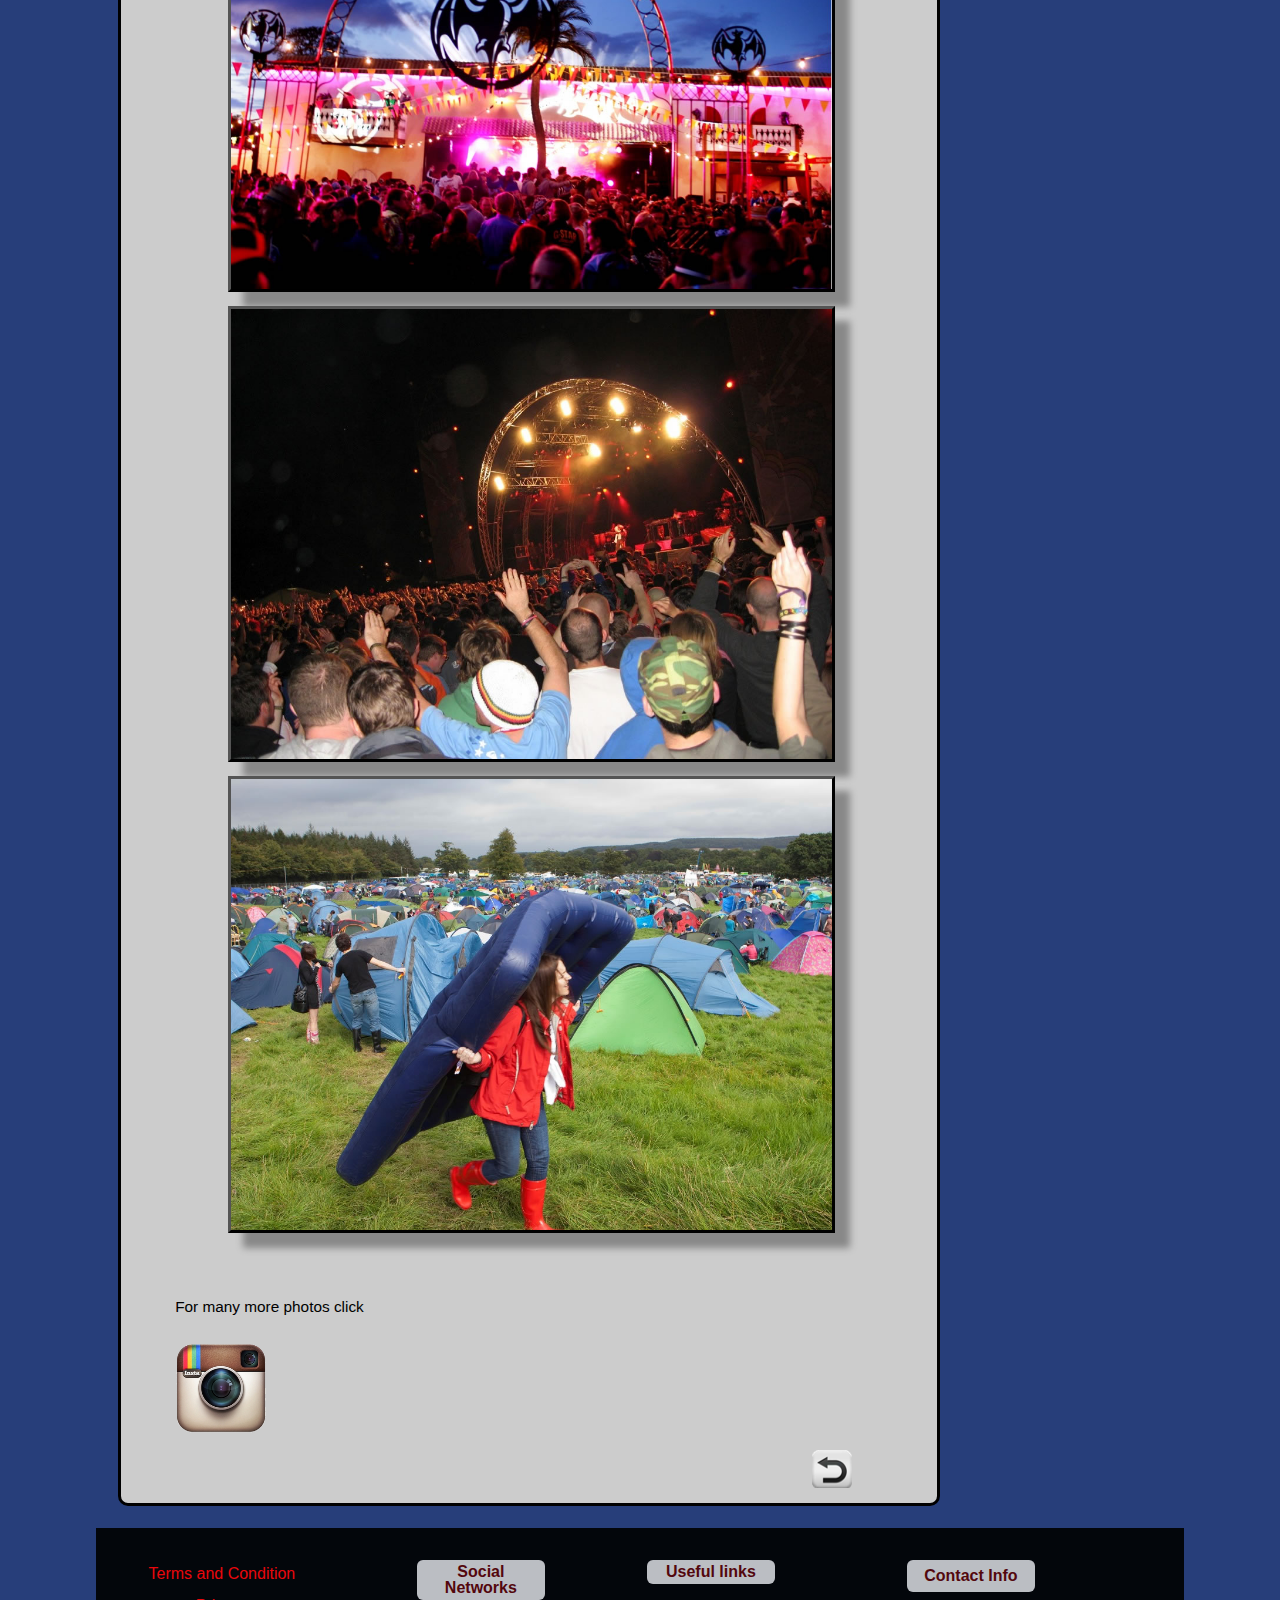
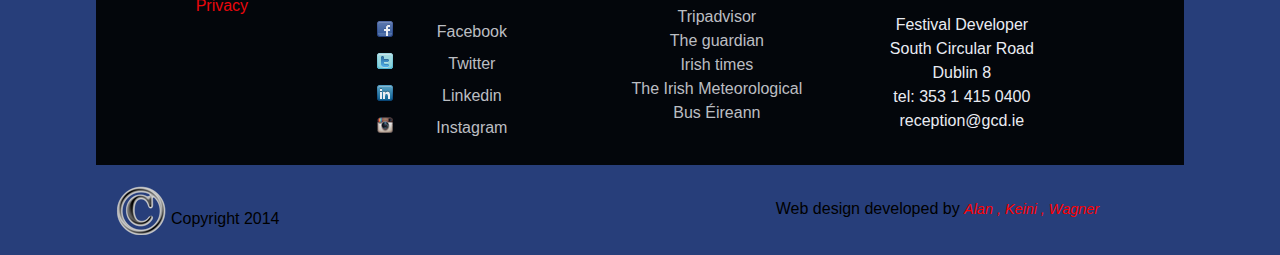
<file: pictures.html>
<!Doctype html>
<html lang="en">
<head>
	<meta charset="utf-8"/>
	<title>Assignment Four</title>
	<link rel="stylesheet" href="style.css" type="text/css"/>
	<meta name="viewport" content="initial-scale=1.0, width=device-width" />
</head>
<body>

	<header>
		<section id="logo">
			<img src="img/logo.png" style="max-width:30%; height:auto;"/>
		</section>
	
	
			<!--------------------------NAVIGATION BAR SECTION--------------------------------------------->
		<nav>
			<ul class="menu" id="menulist">
				<li class="home"><a href="index.html">Home</a></li>
				<li><a href="tickets.html">Tickets</a></li>
				<li><a href="travel.html">Travel</a>
					<ul class="submenu">
						<li><a href="travel.html#bybus">By Bus</a></li>
						<li><a href="travel.html#bycar">Driving</a></li>
						<li><a href="travel.html#bytrain">By train</a></li>
						<li><a href="travel.html#oncycle">Cycling</a></li>
					</ul>
				</li>
				
				<li><a href="areas.html">Areas</a>
					<ul class="submenu">
						<li><a href="areas.html#mindfield">Mindfield</a></li>
						<li><a href="areas.html#comedy">Comedy</a></li>
						<li><a href="areas.html#bodySoul">Body & Soul</a></li>
						<li><a href="areas.html#trailerpark">Trailerpark</a></li>
						<li><a href="areas.html#saltydog">Saltydog</a></li>
						<li><a href="areas.html#trenchtown">Trenchtown</a></li>
					</ul>
				</li>
				<li><a href="yourStay.html">Your Stay</a>
					<ul class="submenu">
						<li><a href="yourStay.html#bohemia">Bohemia Camping</a></li>
						<li><a href="yourStay.html#campervans">Campervans & Caravans</a></li>
						<li><a href="yourStay.html#family">Family Campsite</a></li>
						<li><a href="yourStay.html#festhut">Festihut</a></li>
						<li><a href="yourStay.html#hearthworks">Tipis & Yurts</a></li>
						<li><a href="yourStay.html#pinkmoon">Pink Moon</a></li>
						<li><a href="yourStay.html#podpads">PodPads</a></li>
						<li><a href="yourStay.html#yurts">Yurts & Squrts</a></li>
						<li><a href="yourStay.html#silk">Silk Road Tents</a></li>
					</ul>
				</li>
				<li><a href="#">Gallery</a>
					<ul class="submenu">
						<li><a href="pictures.html">Pictures</a></li>
						<li><a href="videos.html">Videos</a></li>
					</ul>
				</li>
				<li><a href="#">Contact</a>
					<ul class="submenu">
						<li><a href="contactForm.html">Contact Form</a></li>
						<li><a href="aboutUs.html">about us</a></li>
					</ul>
				</li>
			</ul>

		</nav>		
	</header>
	<div class="wrapper">
	
		<!--------------------------SIDE BAR SECTION-------------------------------------------------->
		<aside>
			<div id="checklist">
			<h3>Festival Checklist</h3>
				<ul id="sidebar">	
					<li>Ticket</li> 
					<li> Money / Cash Card</li>
					<li> Travel ticket home</li>
					<li> Clothing for all seasons</li>
					<li> Sleeping Bag / Blanket</li>
					<li> Tent</li>
					<li> Camera (pocket sized for personal use only) </li>
					<li> Mobile Phone</li>
					<li> Sun Cream and a Hat</li>
					<li> Tissues and Wet Wipes</li>
					<li> Toiletries and Towel</li>
					<li> Torch</li>
					<li> Plenty of clean socks</li>
					<li> Strong shoes</li>
					<li> Insect repellent</li>
					<li> Any medications that you need</li>
				</ul>	
				<div id="emphasis">
					<p>Only bring what you can afford to lose. There is no way you can make a tent secure. </p>
					<p>We would encourage you not to bring anything that would cause unnecessary rubbish. </p>
					<p>Clean up after yourself and have brilliant weekend. </p>
				</div>
			</div>
		</aside>

		<!--------------------------Content SECTION---------------------------------------------->

		<div class="info">					
			<div id="gallery">
					<img class="pic" src="img/gallery/electric1.jpg" style="max-width:100%; height:auto;"/>					
					<img class="pic" src="img/gallery/electric2.jpg" style="max-width:100%; height:auto;"/>
					<img class="pic"src="img/gallery/electric3.jpg" style="max-width:100%; height:auto;"/>
					<img class="pic" src="img/gallery/electric4.jpg" style="max-width:100%; height:auto;"/>
					<img class="pic" src="img/gallery/electric5.jpg" style="max-width:100%; height:auto;"/>
					<img class="pic" src="img/gallery/electric6.jpg" style="max-width:100%; height:auto;"/>
					<img class="pic" src="img/gallery/electric7.jpg" style="max-width:100%; height:auto;"/>				
					<img class="pic" src="img/gallery/electric8.jpg" style="max-width:100%; height:auto;"/>
					<img class="pic" src="img/gallery/electric9.jpg" style="max-width:100%; height:auto;"/>
					<img class="pic" src="img/gallery/electric10.jpg" style="max-width:100%; height:auto;"/>
					<img class="pic" src="img/gallery/electric11.jpg" style="max-width:100%; height:auto;"/>
					<img class="pic" src="img/gallery/electric12.jpg" style="max-width:100%; height:auto;"/>
					<img class="pic" src="img/gallery/electric13.jpg" style="max-width:100%; height:auto;"/>
					<img class="pic" src="img/gallery/electric14.jpg" style="max-width:100%; height:auto;"/>
					<img class="pic" src="img/gallery/electric15.jpg" style="max-width:100%; height:auto;"/>
					<img class="pic" src="img/gallery/electric16.jpg" style="max-width:100%; height:auto;"/>					
			</div>
				<p id="more">For many more photos click</p> 
				<p id="picture"><a href="http://instagram.com/EPfestival" target="_blank" id="inst">Instagram</a></p>
				<p class="return"><a href="#campinglist" id="returnup">Return</a></p>


		</div>

	</div>


<footer>
	<div id="subfooter">
		<div class="col1">
			<p><a href="termscondition.html#terms">Terms and Condition</a><p>
			<p><a href="privacy.html#privacy">Privacy</a><p>
		</div>
		<div class="col2">
			<h4>Social Networks</h4>
				<ul>
					<li id="facebook"><a href="https://www.facebook.com">Facebook</a></li>
					<li id="twitter"><a href="https://twitter.com/">Twitter</a></li>
					<li id="linkedin"><a href="http://linkedin.com">Linkedin</a></li>
					<li id="instagram"><a href="http://instagram.com">Instagram</a></li>
				</ul>		
		</div>
		<div class="col3">
			<h4>Useful links</h4>
				<ul>
					<li><a href="http://www.tripadvisor.ie/">Tripadvisor</a></li>
					<li><a href="http://www.theguardian.com/uk">The guardian</a></li>
					<li><a href="http://www.irishtimes.com/">Irish times</a></li>
					<li><a href="http://www.met.ie/">The Irish Meteorological</a></li>
					<li><a href="http://www.buseireann.ie/">Bus Éireann</a></li>
				</ul>
		</div>
		<div class="col4">
			<h4>Contact Info</h4><!---Fiction contact info, based on the Griffith College address and phone number-->
				<ul>
					<li>Festival Developer</li>
					<li>South Circular Road</li>
					<li>Dublin 8</li>
					<li>tel: 353 1 415 0400</li>
					<li>reception@gcd.ie<li>
				</ul>
		</div>
	</div>	
	<div id="footer">
		<div id="copy">
			<p id="copy1">Copyright 2014</p>
		</div>
		<div id="credits">
			<p>Web design developed by <a href="aboutUs.html">Alan , Keini , Wagner</a>
		</div>
	</div>
</footer>

<script src="jquery.js"></script>
<script src="gallery.js"></script>
<script src="assignmentFour.js"></script>
</body>
</html>
</file>
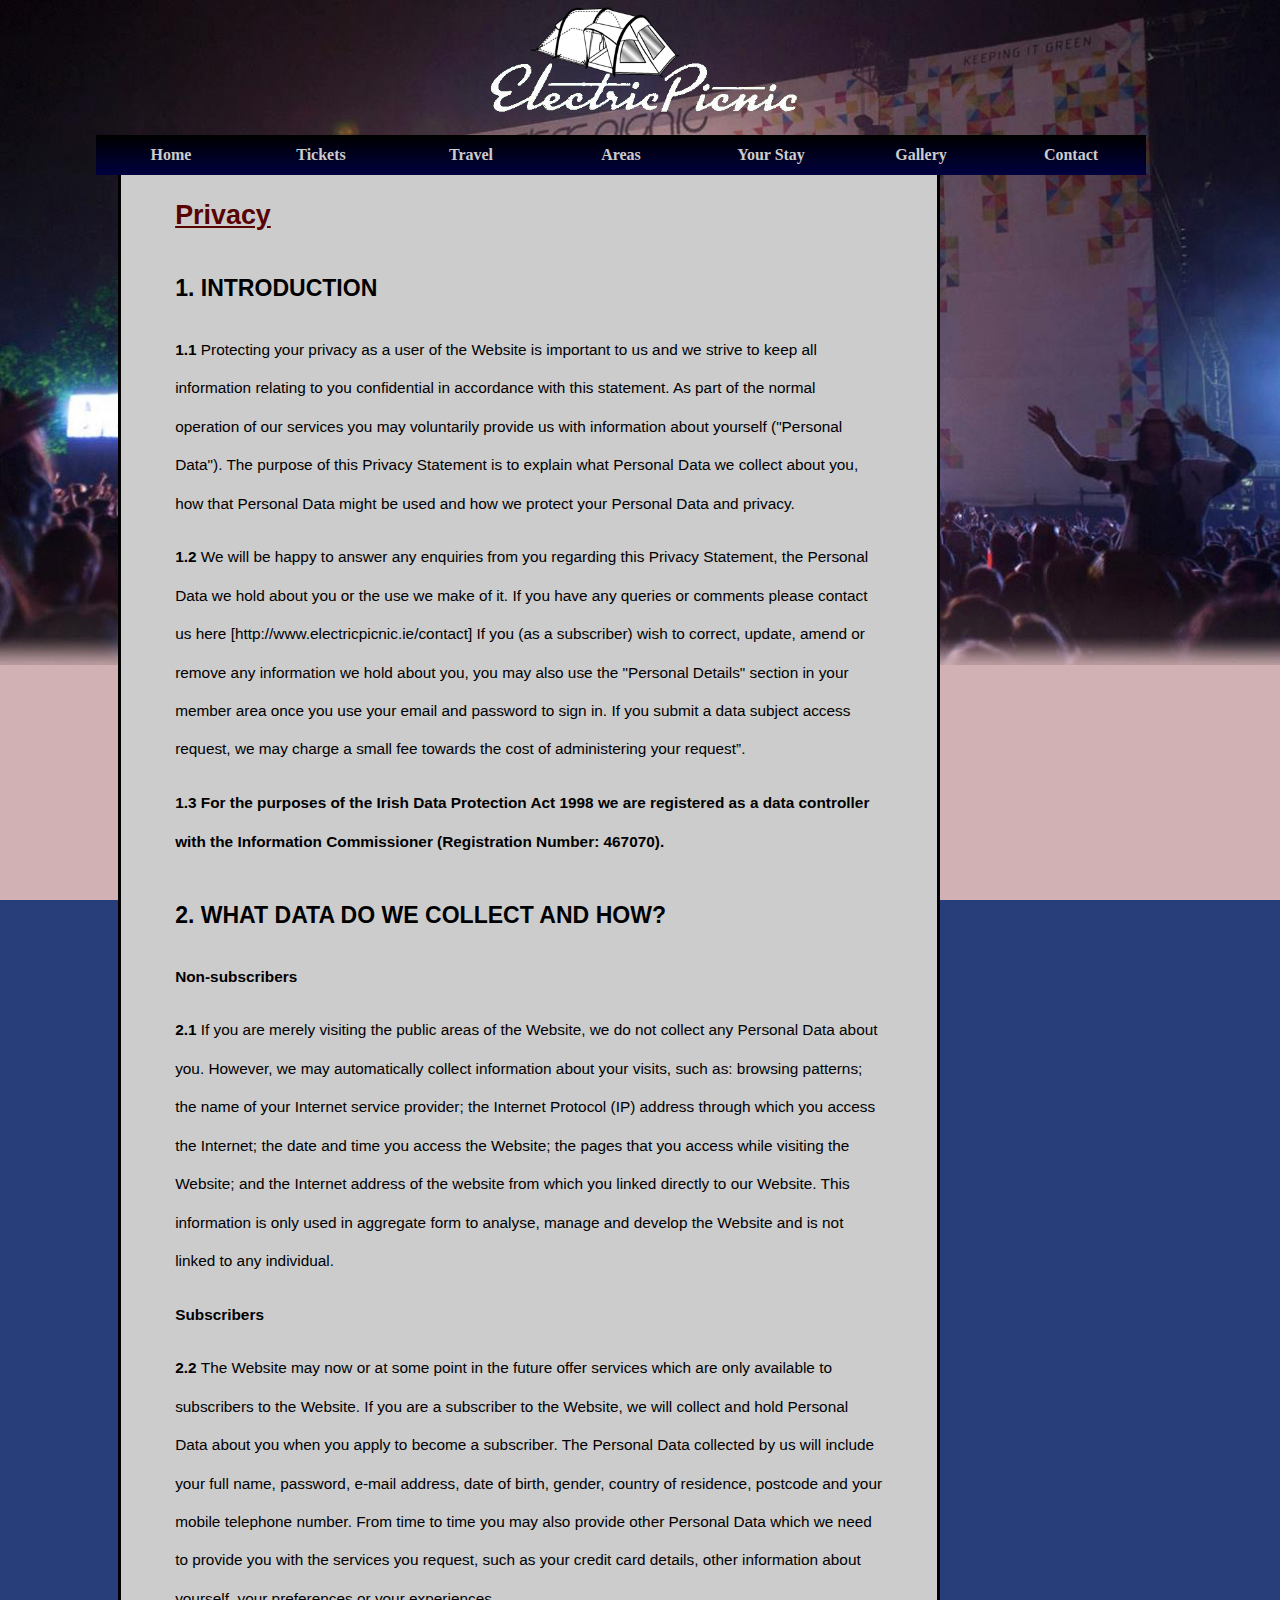
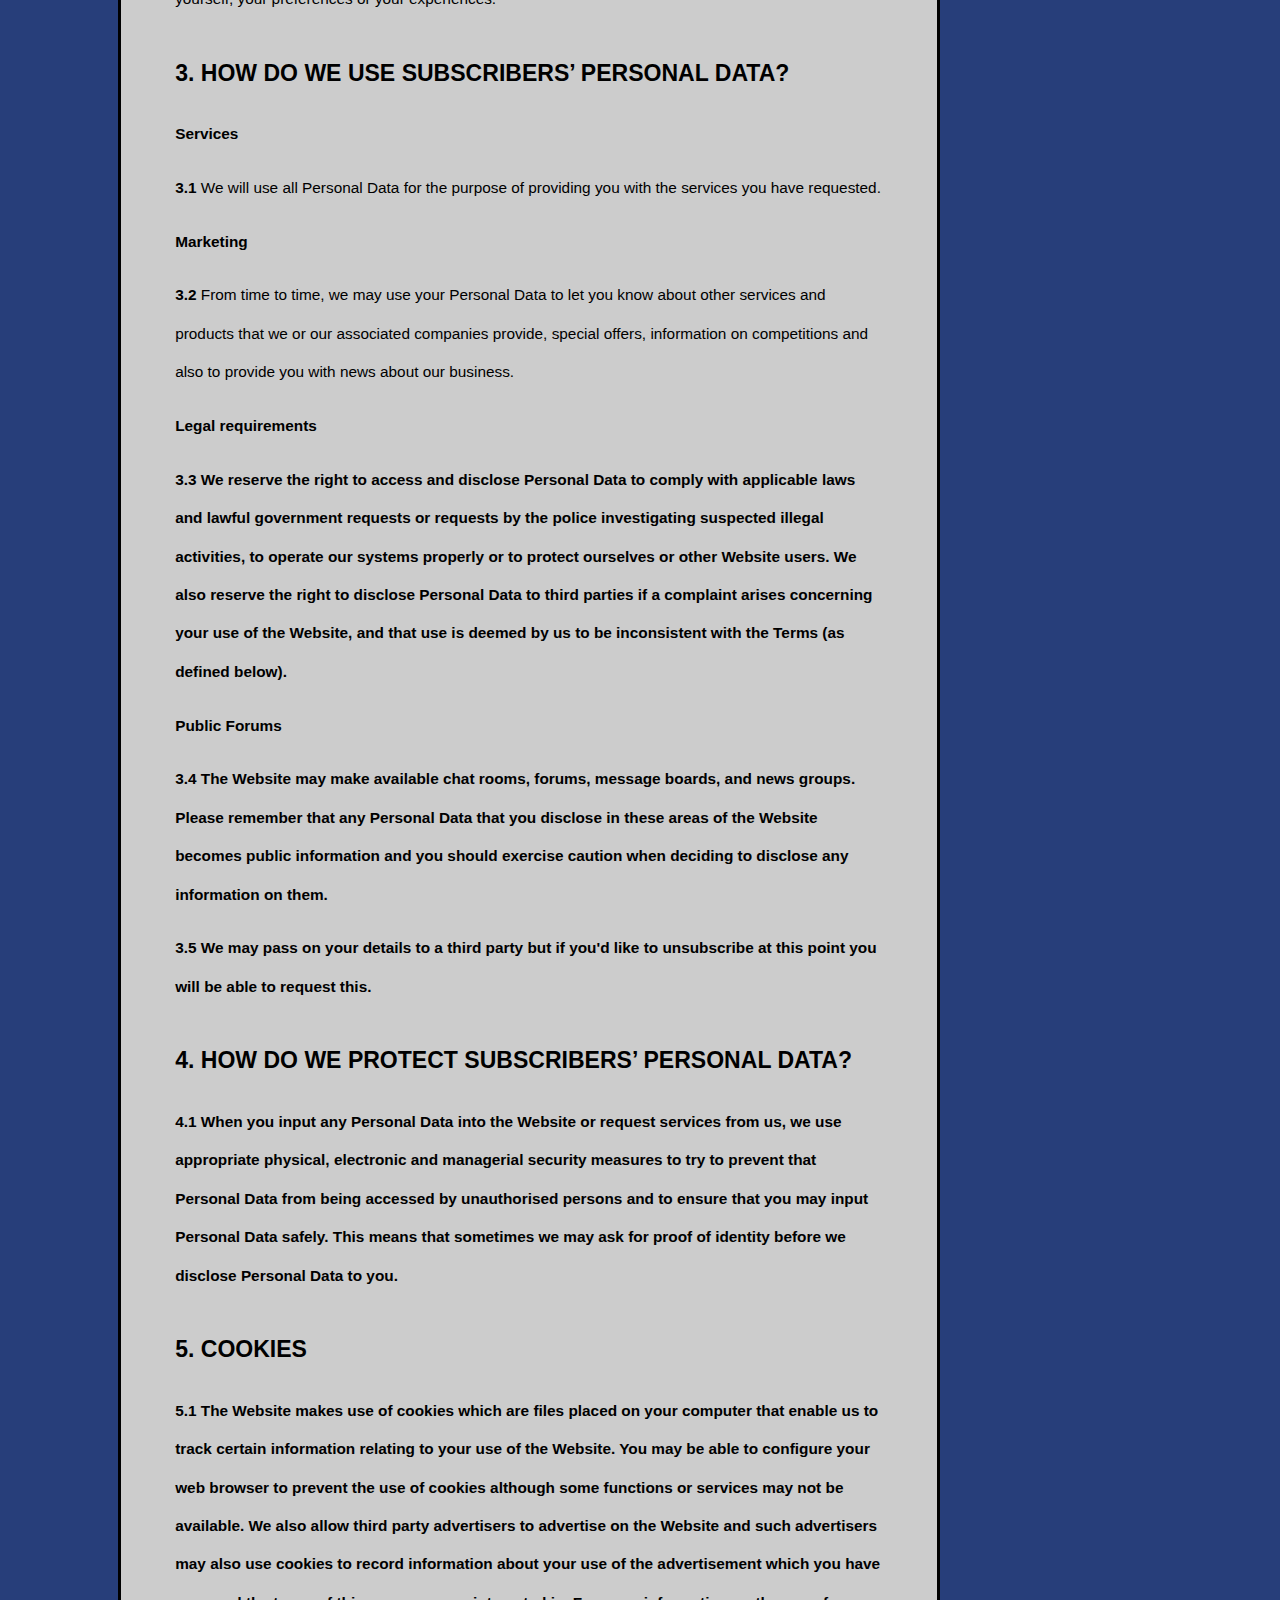
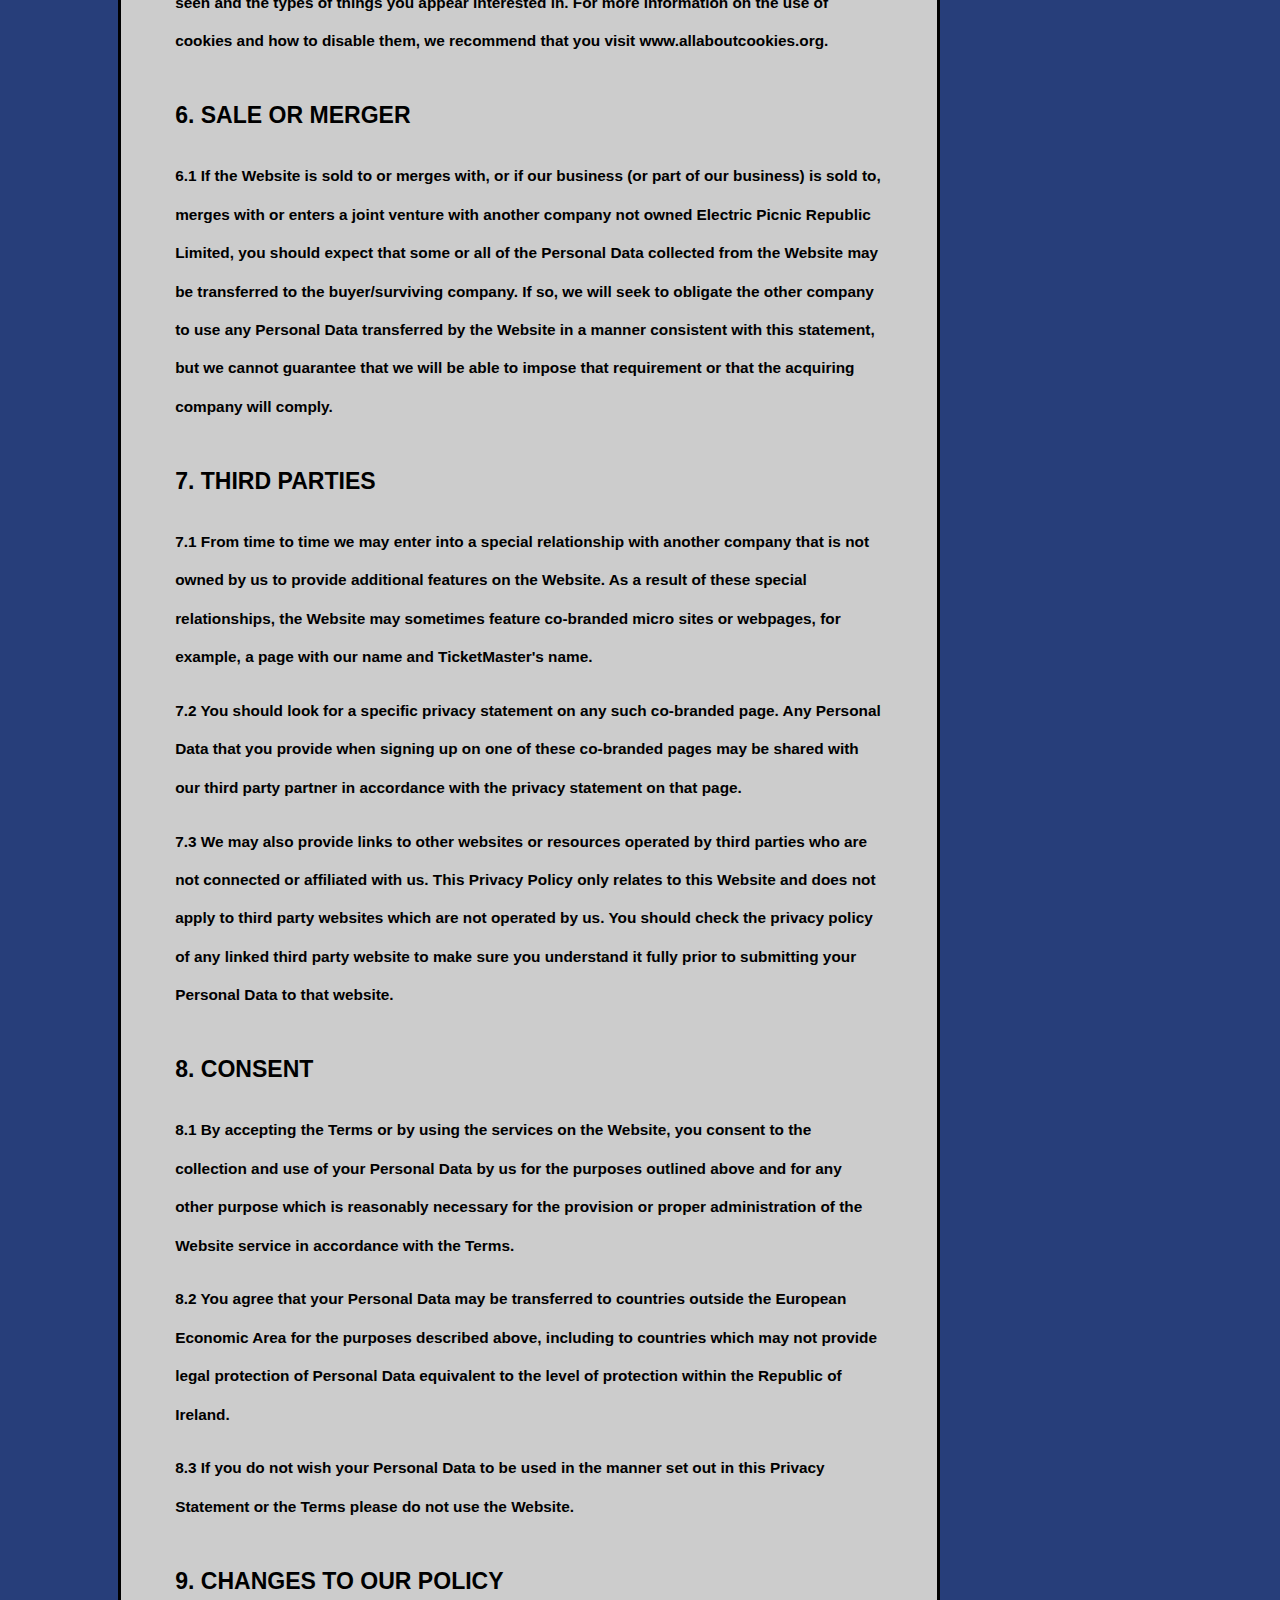
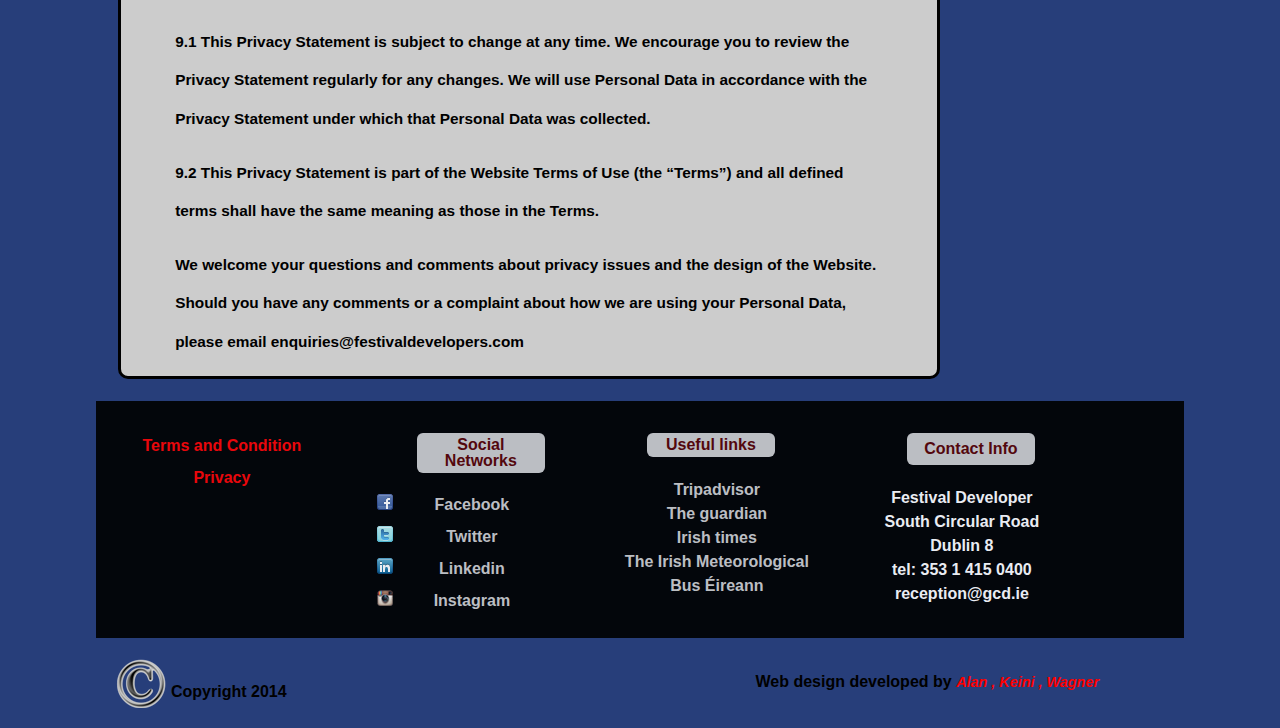
<file: privacy.html>
<!Doctype html>
<html lang="en">
<head>
	<meta charset="utf-8"/>
	<title>Assignment Four</title>
	<link rel="stylesheet" href="style.css" type="text/css"/>
</head>
<body>
<div id="mainPage">
	<header>
		<section id="logo">
			<img src="img/logo.png" style="max-width:30%; height:auto;"/>
		</section>
	
		
		<!--------------------------NAVIGATION BAR SECTION--------------------------------------------->
		<nav>
			<ul class="menu" id="menulist">
				<li class="home"><a href="index.html">Home</a></li>
				<li><a href="tickets.html">Tickets</a></li>
				<li><a href="travel.html">Travel</a>
					<ul class="submenu">
						<li><a href="travel.html#bybus">By Bus</a></li>
						<li><a href="travel.html#bycar">Driving</a></li>
						<li><a href="travel.html#bytrain">By train</a></li>
						<li><a href="travel.html#oncycle">Cycling</a></li>
					</ul>
				</li>
				
				<li><a href="areas.html">Areas</a>
					<ul class="submenu">
						<li><a href="areas.html#mindfield">Mindfield</a></li>
						<li><a href="areas.html#comedy">Comedy</a></li>
						<li><a href="areas.html#bodySoul">Body & Soul</a></li>
						<li><a href="areas.html#trailerpark">Trailerpark</a></li>
						<li><a href="areas.html#saltydog">Saltydog</a></li>
						<li><a href="areas.html#trenchtown">Trenchtown</a></li>
					</ul>
				</li>
				<li><a href="yourStay.html">Your Stay</a>
					<ul class="submenu">
						<li><a href="yourStay.html#bohemia">Bohemia Camping</a></li>
						<li><a href="yourStay.html#campervans">Campervans & Caravans</a></li>
						<li><a href="yourStay.html#family">Family Campsite</a></li>
						<li><a href="yourStay.html#festhut">Festihut</a></li>
						<li><a href="yourStay.html#hearthworks">Tipis & Yurts</a></li>
						<li><a href="yourStay.html#pinkmoon">Pink Moon</a></li>
						<li><a href="yourStay.html#podpads">PodPads</a></li>
						<li><a href="yourStay.html#yurts">Yurts & Squrts</a></li>
						<li><a href="yourStay.html#silk">Silk Road Tents</a></li>
					</ul>
				</li>
				<li><a href="#">Gallery</a>
					<ul class="submenu">
						<li><a href="pictures.html">Pictures</a></li>
						<li><a href="videos.html">Videos</a></li>
					</ul>
				</li>
				<li><a href="#">Contact</a>
					<ul class="submenu">
						<li><a href="contactForm.html">Contact Form</a></li>
						<li><a href="aboutUs.html">about us</a></li>
					</ul>
				</li>
			</ul>

		</nav>
	</header>

		<content>
			<div class="info">
				<h2 id="pravicy">Privacy</h2>

				<h3>1. INTRODUCTION</h3>
					<p><strong>1.1</strong> Protecting your privacy as a user of the Website is important to us and we strive to keep all information relating to you confidential in accordance with this statement. As part of the normal operation of our services you may voluntarily provide us with information about yourself ("Personal Data"). The purpose of this Privacy Statement is to explain what Personal Data we collect about you, how that Personal Data might be used and how we protect your Personal Data and privacy. </p>
					<p><strong>1.2</strong> We will be happy to answer any enquiries from you regarding this Privacy Statement, the Personal Data we hold about you or the use we make of it. If you have any queries or comments please contact us here [http://www.electricpicnic.ie/contact] If you (as a subscriber) wish to correct, update, amend or remove any information we hold about you, you may also use the "Personal Details" section in your member area once you use your email and password to sign in. If you submit a data subject access request, we may charge a small fee towards the cost of administering your request”. </p>
					<p><strong>1.3 For the purposes of the Irish Data Protection Act 1998 we are registered as a data controller with the Information Commissioner (Registration Number: 467070). </strong> </p>

				<h3>2. WHAT DATA DO WE COLLECT AND HOW? </h3>

					<p><strong>Non-subscribers</strong> </p>
					<p><strong>2.1</strong>  If you are merely visiting the public areas of the Website, we do not collect any Personal Data about you. However, we may automatically collect information about your visits, such as: browsing patterns; the name of your Internet service provider; the Internet Protocol (IP) address through which you access the Internet; the date and time you access the Website; the pages that you access while visiting the Website; and the Internet address of the website from which you linked directly to our Website. This information is only used in aggregate form to analyse, manage and develop the Website and is not linked to any individual. </p>

					<p><strong>Subscribers</strong> </p>
					<p><strong>2.2 </strong> The Website may now or at some point in the future offer services which are only available to subscribers to the Website. If you are a subscriber to the Website, we will collect and hold Personal Data about you when you apply to become a subscriber. The Personal Data collected by us will include your full name, password, e-mail address, date of birth, gender, country of residence, postcode and your mobile telephone number. From time to time you may also provide other Personal Data which we need to provide you with the services you request, such as your credit card details, other information about yourself, your preferences or your experiences. </p>

				<h3>3. HOW DO WE USE SUBSCRIBERS’ PERSONAL DATA? </h3>

					<p><strong>Services</strong></p>
					<p><strong>3.1</strong>  We will use all Personal Data for the purpose of providing you with the services you have requested. </p>
					<p><strong>Marketing</strong></p>
					<p><strong>3.2 </strong> From time to time, we may use your Personal Data to let you know about other services and products that we or our associated companies provide, special offers, information on competitions and also to provide you with news about our business. </p>
					<p><strong>Legal requirements</p>
					<p><strong>3.3</strong>  We reserve the right to access and disclose Personal Data to comply with applicable laws and lawful government requests or requests by the police investigating suspected illegal activities, to operate our systems properly or to protect ourselves or other Website users. We also reserve the right to disclose Personal Data to third parties if a complaint arises concerning your use of the Website, and that use is deemed by us to be inconsistent with the Terms (as defined below).
					<p><strong>Public Forums</p>
					<p><strong>3.4 </strong> The Website may make available chat rooms, forums, message boards, and news groups. Please remember that any Personal Data that you disclose in these areas of the Website becomes public information and you should exercise caution when deciding to disclose any information on them. </p>
					<p><strong>3.5</strong>  We may pass on your details to a third party but if you'd like to unsubscribe at this point you will be able to request this. </p>

				<h3>4. HOW DO WE PROTECT SUBSCRIBERS’ PERSONAL DATA? </h3>
					<p><strong>4.1 </strong> When you input any Personal Data into the Website or request services from us, we use appropriate physical, electronic and managerial security measures to try to prevent that Personal Data from being accessed by unauthorised persons and to ensure that you may input Personal Data safely. This means that sometimes we may ask for proof of identity before we disclose Personal Data to you. </p>

				<h3>5. COOKIES</h3>
					<p><strong>5.1 </strong> The Website makes use of cookies which are files placed on your computer that enable us to track certain information relating to your use of the Website. You may be able to configure your web browser to prevent the use of cookies although some functions or services may not be available. We also allow third party advertisers to advertise on the Website and such advertisers may also use cookies to record information about your use of the advertisement which you have seen and the types of things you appear interested in. For more information on the use of cookies and how to disable them, we recommend that you visit www.allaboutcookies.org. </p>

				<h3>6. SALE OR MERGER</h3>
					<p><strong>6.1 </strong> If the Website is sold to or merges with, or if our business (or part of our business) is sold to, merges with or enters a joint venture with another company not owned Electric Picnic Republic Limited, you should expect that some or all of the Personal Data collected from the Website may be transferred to the buyer/surviving company. If so, we will seek to obligate the other company to use any Personal Data transferred by the Website in a manner consistent with this statement, but we cannot guarantee that we will be able to impose that requirement or that the acquiring company will comply. </p>

				<h3>7. THIRD PARTIES</h3>
					<p><strong>7.1 </strong> From time to time we may enter into a special relationship with another company that is not owned by us to provide additional features on the Website. As a result of these special relationships, the Website may sometimes feature co-branded micro sites or webpages, for example, a page with our name and TicketMaster's name. </p>
					<p><strong>7.2 </strong> You should look for a specific privacy statement on any such co-branded page. Any Personal Data that you provide when signing up on one of these co-branded pages may be shared with our third party partner in accordance with the privacy statement on that page. </p>
					<p><strong>7.3 </strong> We may also provide links to other websites or resources operated by third parties who are not connected or affiliated with us. This Privacy Policy only relates to this Website and does not apply to third party websites which are not operated by us. You should check the privacy policy of any linked third party website to make sure you understand it fully prior to submitting your Personal Data to that website. </p>

				<h3>8. CONSENT</h3>
					<p><strong>8.1 </strong> By accepting the Terms or by using the services on the Website, you consent to the collection and use of your Personal Data by us for the purposes outlined above and for any other purpose which is reasonably necessary for the provision or proper administration of the Website service in accordance with the Terms. </p>
					<p><strong>8.2 </strong> You agree that your Personal Data may be transferred to countries outside the European Economic Area for the purposes described above, including to countries which may not provide legal protection of Personal Data equivalent to the level of protection within the Republic of Ireland. </p>
					<p><strong>8.3 </strong> If you do not wish your Personal Data to be used in the manner set out in this Privacy Statement or the Terms please do not use the Website. </p>

				<h3>9. CHANGES TO OUR POLICY</h3>
					<p><strong>9.1 </strong> This Privacy Statement is subject to change at any time. We encourage you to review the Privacy Statement regularly for any changes. We will use Personal Data in accordance with the Privacy Statement under which that Personal Data was collected. </p>
					<p><strong>9.2 </strong> This Privacy Statement is part of the Website Terms of Use (the “Terms”) and all defined terms shall have the same meaning as those in the Terms. </p>
					<p>We welcome your questions and comments about privacy issues and the design of the Website. Should you have any comments or a complaint about how we are using your Personal Data, please email enquiries@festivaldevelopers.com</p>

			</div>
		</content>
		</div>


<footer>
	<div id="subfooter">
		<div class="col1">
			<p><a href="termscondition.html#terms">Terms and Condition</a><p>
			<p><a href="privacy.html#privacy">Privacy</a><p>
		</div>
		<div class="col2">
			<h4>Social Networks</h4>
				<ul>
					<li id="facebook"><a href="https://www.facebook.com">Facebook</a></li>
					<li id="twitter"><a href="https://twitter.com/">Twitter</a></li>
					<li id="linkedin"><a href="http://linkedin.com">Linkedin</a></li>
					<li id="instagram"><a href="http://instagram.com">Instagram</a></li>
				</ul>		
		</div>
		<div class="col3">
			<h4>Useful links</h4>
				<ul>
					<li><a href="http://www.tripadvisor.ie/">Tripadvisor</a></li>
					<li><a href="http://www.theguardian.com/uk">The guardian</a></li>
					<li><a href="http://www.irishtimes.com/">Irish times</a></li>
					<li><a href="http://www.met.ie/">The Irish Meteorological</a></li>
					<li><a href="http://www.buseireann.ie/">Bus Éireann</a></li>
				</ul>
		</div>
		<div class="col4">
			<h4>Contact Info</h4><!---Fiction contact info, based on the Griffith College address and phone number-->
				<ul>
					<li>Festival Developer</li>
					<li>South Circular Road</li>
					<li>Dublin 8</li>
					<li>tel: 353 1 415 0400</li>
					<li>reception@gcd.ie<li>
				</ul>
		</div>
	</div>	
	<div id="footer">
		<div id="copy">
			<p id="copy1">Copyright 2014</p>
		</div>
		<div id="credits">
			<p>Web design developed by <a href="aboutUs.html">Alan , Keini , Wagner</a>
		</div>
	</div>
</footer>

</div>
<script src="jquery.js"></script>
<script src="assignmentFour.js"></script>
</body>
</html>
</file>
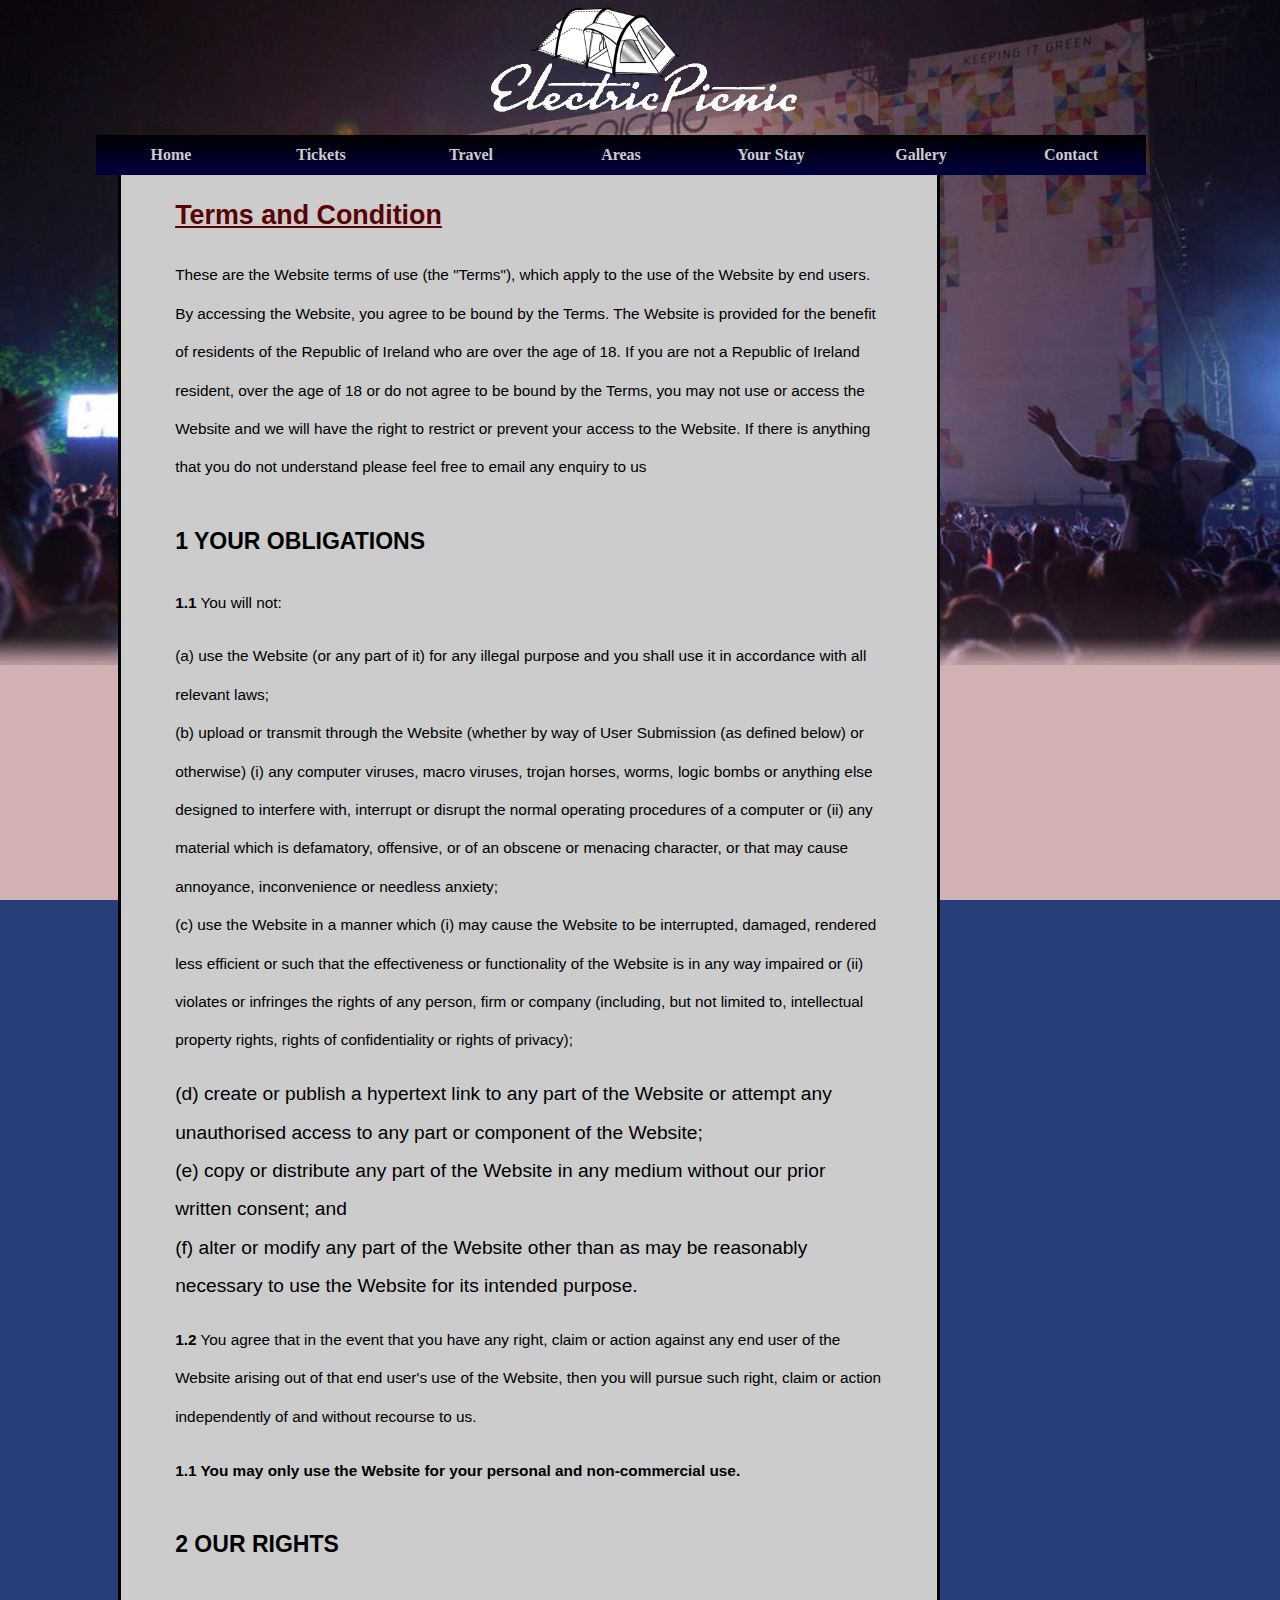
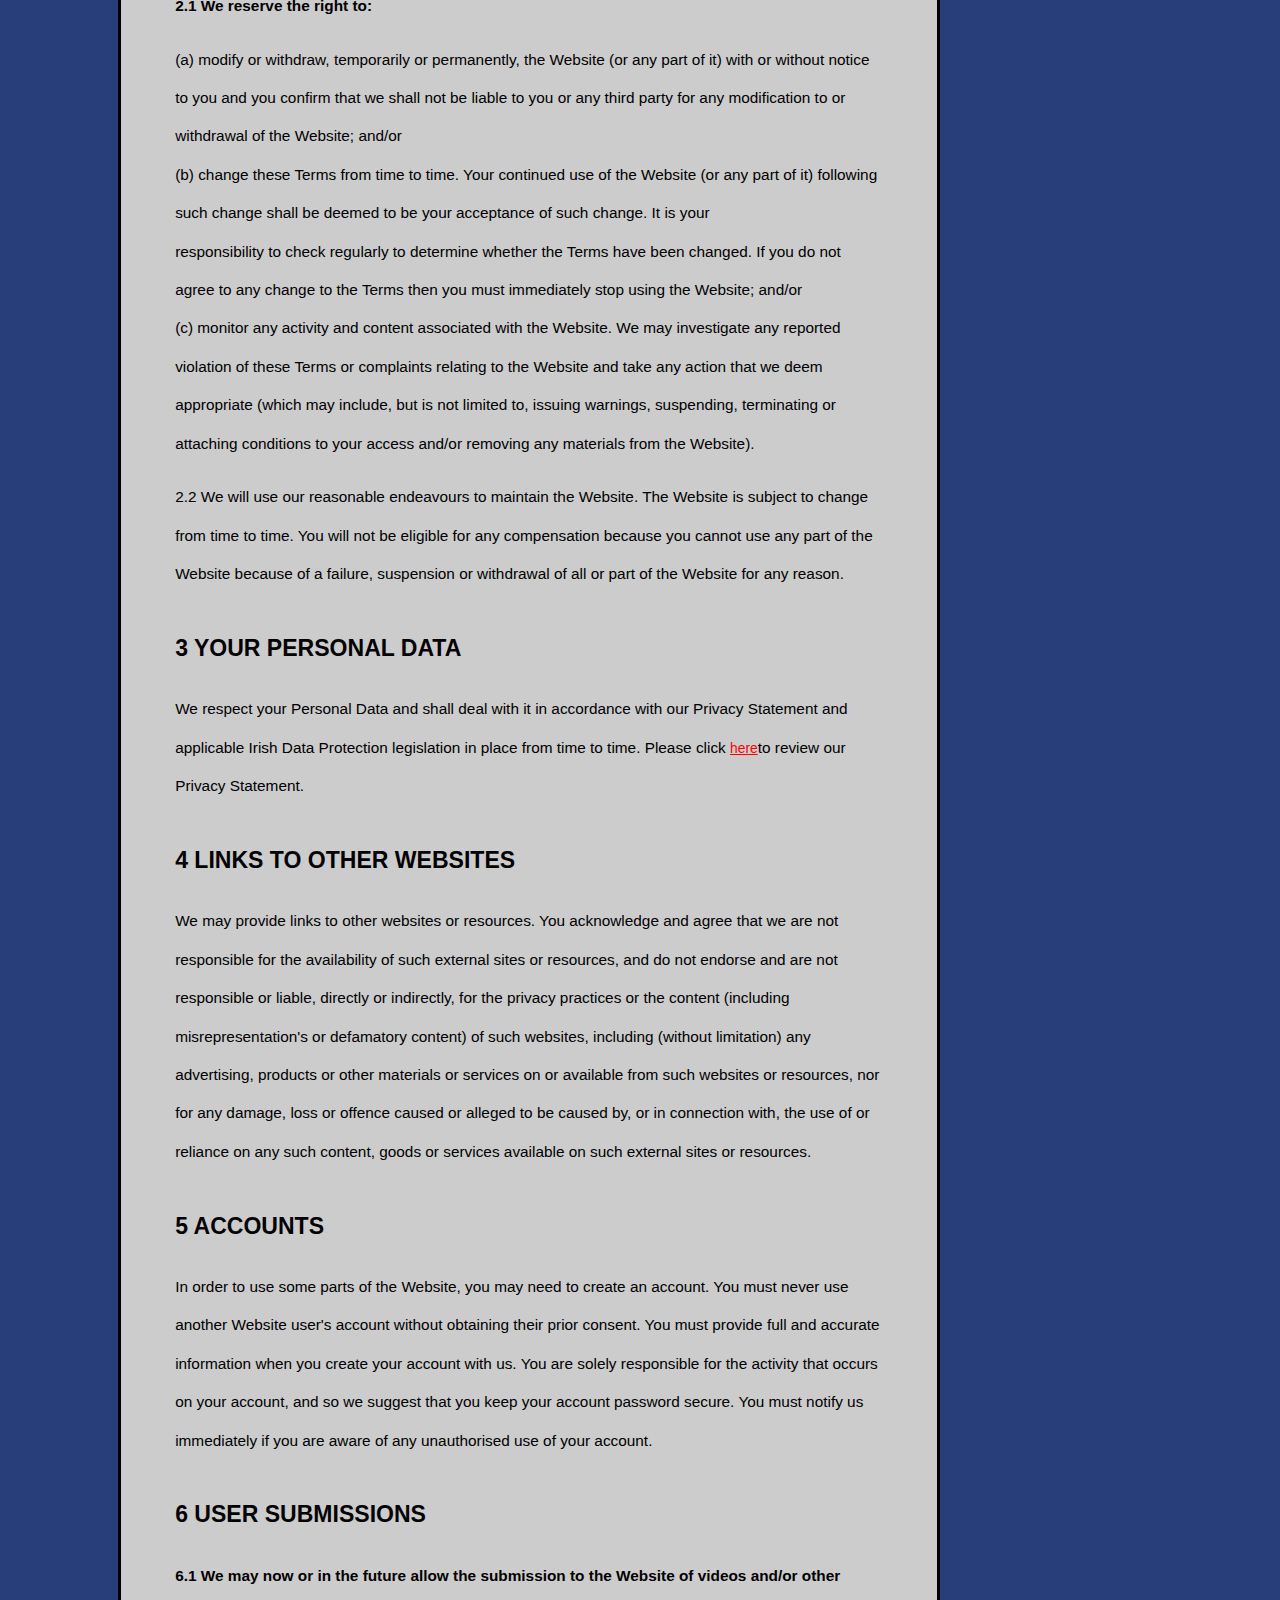
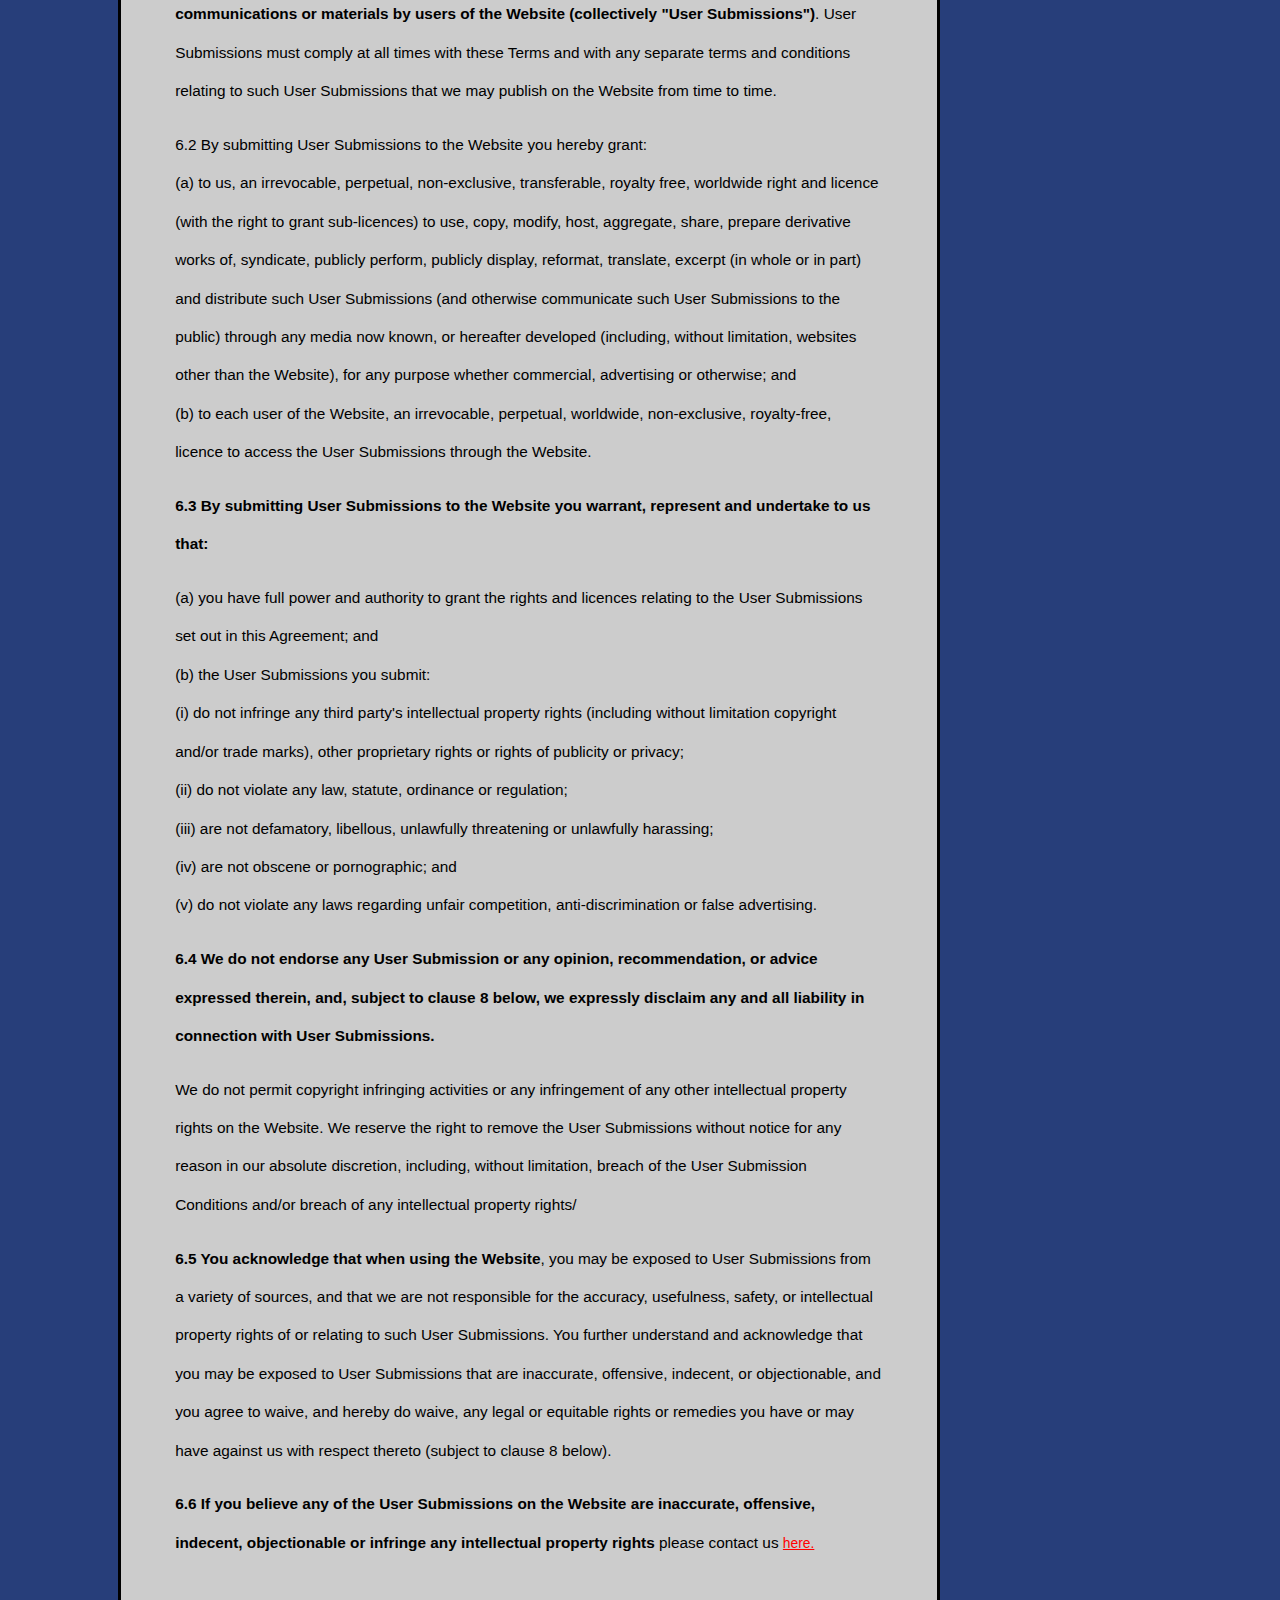
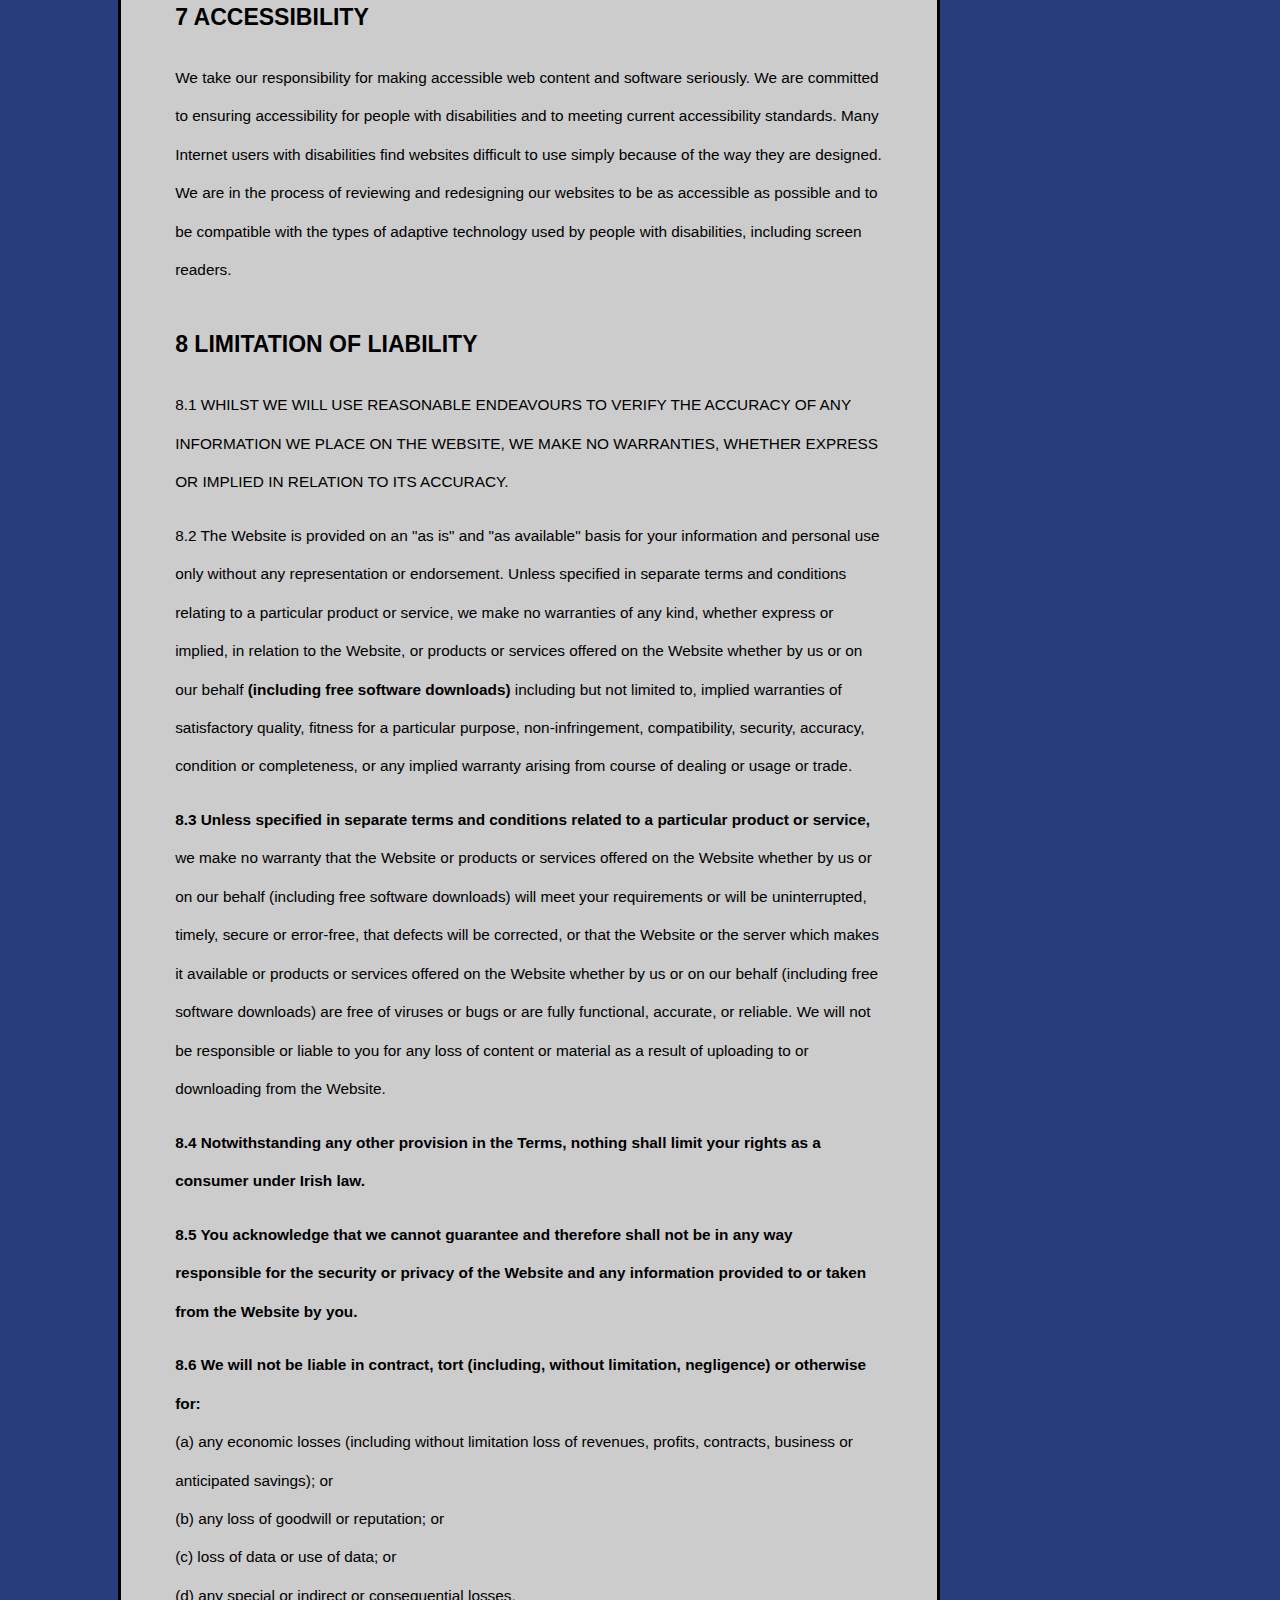
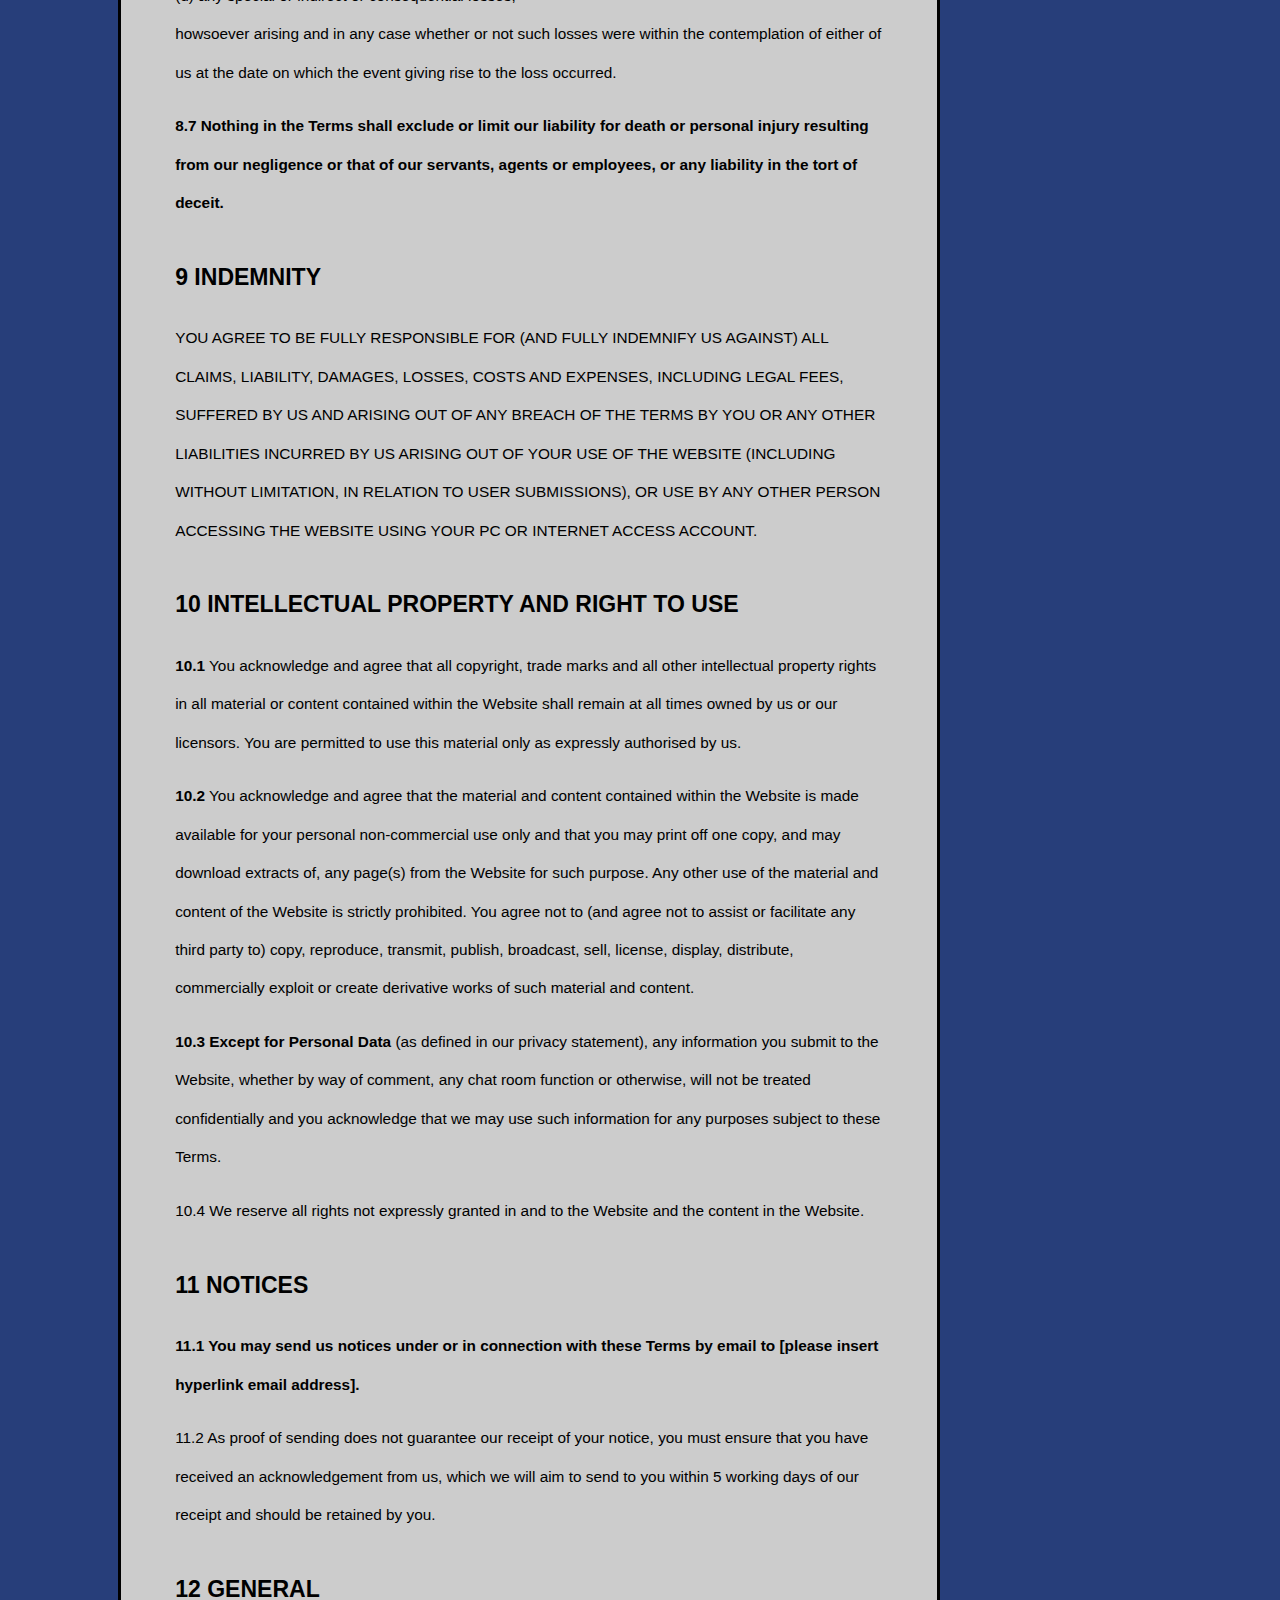
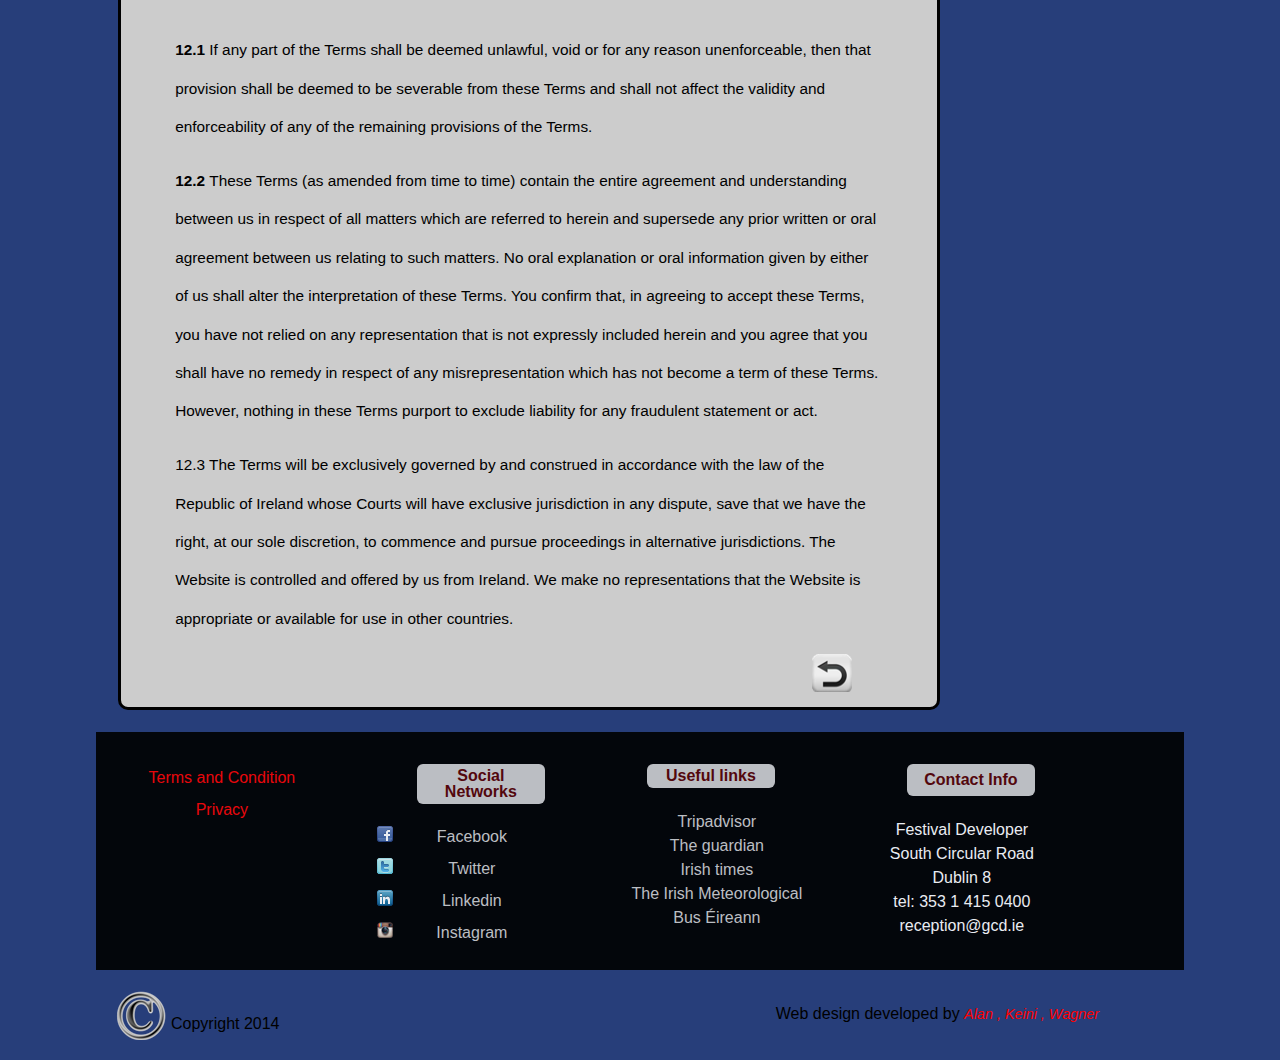
<file: termscondition.html>
<!Doctype html>
<html lang="en">
<head>
	<meta charset="utf-8"/>
	<title>Assignment Four</title>
	<link rel="stylesheet" href="style.css" type="text/css"/>
</head>
<body>
<div id="mainPage">
	<header>
		<section id="logo">
			<img src="img/logo.png" style="max-width:30%; height:auto;"/>
		</section>
	
		
		<!--------------------------NAVIGATION BAR SECTION--------------------------------------------->
		<nav>
			<ul class="menu" id="menulist">
				<li class="home"><a href="index.html">Home</a></li>
				<li><a href="tickets.html">Tickets</a></li>
				<li><a href="travel.html">Travel</a>
					<ul class="submenu">
						<li><a href="travel.html#bybus">By Bus</a></li>
						<li><a href="travel.html#bycar">Driving</a></li>
						<li><a href="travel.html#bytrain">By train</a></li>
						<li><a href="travel.html#oncycle">Cycling</a></li>
					</ul>
				</li>
				
				<li><a href="areas.html">Areas</a>
					<ul class="submenu">
						<li><a href="areas.html#mindfield">Mindfield</a></li>
						<li><a href="areas.html#comedy">Comedy</a></li>
						<li><a href="areas.html#bodySoul">Body & Soul</a></li>
						<li><a href="areas.html#trailerpark">Trailerpark</a></li>
						<li><a href="areas.html#saltydog">Saltydog</a></li>
						<li><a href="areas.html#trenchtown">Trenchtown</a></li>
					</ul>
				</li>
				<li><a href="yourStay.html">Your Stay</a>
					<ul class="submenu">
						<li><a href="yourStay.html#bohemia">Bohemia Camping</a></li>
						<li><a href="yourStay.html#campervans">Campervans & Caravans</a></li>
						<li><a href="yourStay.html#family">Family Campsite</a></li>
						<li><a href="yourStay.html#festhut">Festihut</a></li>
						<li><a href="yourStay.html#hearthworks">Tipis & Yurts</a></li>
						<li><a href="yourStay.html#pinkmoon">Pink Moon</a></li>
						<li><a href="yourStay.html#podpads">PodPads</a></li>
						<li><a href="yourStay.html#yurts">Yurts & Squrts</a></li>
						<li><a href="yourStay.html#silk">Silk Road Tents</a></li>
					</ul>
				</li>
				<li><a href="#">Gallery</a>
					<ul class="submenu">
						<li><a href="pictures.html">Pictures</a></li>
						<li><a href="videos.html">Videos</a></li>
					</ul>
				</li>
				<li><a href="#">Contact</a>
					<ul class="submenu">
						<li><a href="contactForm.html">Contact Form</a></li>
						<li><a href="aboutUs.html">about us</a></li>
					</ul>
				</li>
			</ul>

		</nav>
	</header>

		<content>
			<div class="info">
				<h2 id="terms">Terms and Condition</h2>
					<p>These are the Website terms of use (the "Terms"), which apply to the use of the Website by end users. By accessing the Website, you agree to be bound by the Terms. The Website is provided for the benefit of residents of the Republic of Ireland who are over the age of 18. If you are not a Republic of Ireland resident, over the age of 18 or do not agree to be bound by the Terms, you may not use or access the Website and we will have the right to restrict or prevent your access to the Website. If there is anything that you do not understand please feel free to email any enquiry to us <a href="contactForm.html"></a></p>

				<h3>1 YOUR OBLIGATIONS</h3>
					<p><strong>1.1</strong> You will not:</p>
					<p>(a) use the Website (or any part of it) for any illegal purpose and you shall use it in accordance with all relevant laws;<br/>
					(b) upload or transmit through the Website (whether by way of User Submission (as defined below) or otherwise) (i) any computer viruses, macro viruses, trojan horses, worms, logic bombs or anything else designed to interfere with, interrupt or disrupt the normal operating procedures of a computer or (ii) any material which is defamatory, offensive, or of an obscene or menacing character, or that may cause annoyance, inconvenience or needless anxiety;<br/>
					(c) use the Website in a manner which (i) may cause the Website to be interrupted, damaged, rendered less efficient or such that the effectiveness or functionality of the Website is in any way impaired or (ii) violates or infringes the rights of any person, firm or company (including, but not limited to, intellectual property rights, rights of confidentiality or rights of privacy);</p>
					(d) create or publish a hypertext link to any part of the Website or attempt any unauthorised access to any part or component of the Website;<br/>
					(e) copy or distribute any part of the Website in any medium without our prior written consent; and<br/>(f) alter or modify any part of the Website other than as may be reasonably necessary to use the Website for its intended purpose.</p>
					<p><strong>1.2</strong> You agree that in the event that you have any right, claim or action against any end user of the Website arising out of that end user's use of the Website, then you will pursue such right, claim or action independently of and without recourse to us.</p>
					<p><strong>1.1 You may only use the Website for your personal and non-commercial use.</strong></p> 

				<h3>2 OUR RIGHTS</h3>
					<p><strong>2.1 We reserve the right to:</strong></p>
					<p>(a) modify or withdraw, temporarily or permanently, the Website (or any part of it) with or without notice to you and you confirm that we shall not be liable to you or any third party for any modification to or withdrawal of the Website; and/or<br/>
					(b) change these Terms from time to time. Your continued use of the Website (or any part of it) following such change shall be deemed to be your acceptance of such change. It is your<br/> responsibility to check regularly to determine whether the Terms have been changed. If you do not agree to any change to the Terms then you must immediately stop using the Website; and/or<br/>
					(c) monitor any activity and content associated with the Website. We may investigate any reported violation of these Terms or complaints relating to the Website and take any action that we deem appropriate (which may include, but is not limited to, issuing warnings, suspending, terminating or attaching conditions to your access and/or removing any materials from the Website).</p>
					<p>2.2 We will use our reasonable endeavours to maintain the Website. The Website is subject to change from time to time. You will not be eligible for any compensation because you cannot use any part of the Website because of a failure, suspension or withdrawal of all or part of the Website for any reason.</p>

				<h3>3 YOUR PERSONAL DATA</h3>
					<p>We respect your Personal Data and shall deal with it in accordance with our Privacy Statement and applicable Irish Data Protection legislation in place from time to time. Please click <a href="privacy.html">here</a>to review our Privacy Statement.</p>

				<h3>4 LINKS TO OTHER WEBSITES</h3>
					<p>We may provide links to other websites or resources. You acknowledge and agree that we are not responsible for the availability of such external sites or resources, and do not endorse and are not responsible or liable, directly or indirectly, for the privacy practices or the content (including misrepresentation's or defamatory content) of such websites, including (without limitation) any advertising, products or other materials or services on or available from such websites or resources, nor for any damage, loss or offence caused or alleged to be caused by, or in connection with, the use of or reliance on any such content, goods or services available on such external sites or resources.</p>

				<h3>5 ACCOUNTS</h3>
					<p>In order to use some parts of the Website, you may need to create an account. You must never use another Website user's account without obtaining their prior consent. You must provide full and accurate information when you create your account with us. You are solely responsible for the activity that occurs on your account, and so we suggest that you keep your account password secure. You must notify us immediately if you are aware of any unauthorised use of your account.</p>

				<h3>6 USER SUBMISSIONS</h3>
					<p><strong>6.1 We may now or in the future allow the submission to the Website of videos and/or other communications or materials by users of the Website (collectively "User Submissions")</strong>. User Submissions must comply at all times with these Terms and with any separate terms and conditions relating to such User Submissions that we may publish on the Website from time to time.</p> 
					<p>6.2 By submitting User Submissions to the Website you hereby grant:</strong><br/>
					(a) to us, an irrevocable, perpetual, non-exclusive, transferable, royalty free, worldwide right and licence (with the right to grant sub-licences) to use, copy, modify, host, aggregate, share, prepare derivative works of, syndicate, publicly perform, publicly display, reformat, translate, excerpt (in whole or in part) and distribute such User Submissions (and otherwise communicate such User Submissions to the public) through any media now known, or hereafter developed (including, without limitation, websites other than the Website), for any purpose whether commercial, advertising or otherwise; and<br/>
					(b) to each user of the Website, an irrevocable, perpetual, worldwide, non-exclusive, royalty-free, licence to access the User Submissions through the Website.</p>
					<p><strong>6.3 By submitting User Submissions to the Website you warrant, represent and undertake to us that:</strong></br>
					<p>(a) you have full power and authority to grant the rights and licences relating to the User Submissions set out in this Agreement; and<br/>
					(b) the User Submissions you submit: <br/>(i) do not infringe any third party's intellectual property rights (including without limitation copyright and/or trade marks), other proprietary rights or rights of publicity or privacy; </br>(ii) do not violate any law, statute, ordinance or regulation; <br/>(iii) are not defamatory, libellous, unlawfully threatening or unlawfully harassing;<br/> (iv) are not obscene or pornographic; and <br/>(v) do not violate any laws regarding unfair competition, anti-discrimination or false advertising.
					<p><strong>6.4 We do not endorse any User Submission or any opinion, recommendation, or advice expressed therein, and, subject to clause 8 below, we expressly disclaim any and all liability in connection with User Submissions.</strong><p> We do not permit copyright infringing activities or any infringement of any other intellectual property rights on the Website. We reserve the right to remove the User Submissions without notice for any reason in our absolute discretion, including, without limitation, breach of the User Submission Conditions and/or breach of any intellectual property rights/</p>
					<p><strong>6.5 You acknowledge that when using the Website</strong>, you may be exposed to User Submissions from a variety of sources, and that we are not responsible for the accuracy, usefulness, safety, or intellectual property rights of or relating to such User Submissions. You further understand and acknowledge that you may be exposed to User Submissions that are inaccurate, offensive, indecent, or objectionable, and you agree to waive, and hereby do waive, any legal or equitable rights or remedies you have or may have against us with respect thereto (subject to clause 8 below).</p>
					<p><strong>6.6 If you believe any of the User Submissions on the Website are inaccurate, offensive, indecent, objectionable or infringe any intellectual property rights</strong> please contact us <a href="contactForm.html">here.</a></p>

				<h3>7 ACCESSIBILITY</h3>
					<p>We take our responsibility for making accessible web content and software seriously. We are committed to ensuring accessibility for people with disabilities and to meeting current accessibility standards. Many Internet users with disabilities find websites difficult to use simply because of the way they are designed. We are in the process of reviewing and redesigning our websites to be as accessible as possible and to be compatible with the types of adaptive technology used by people with disabilities, including screen readers. </p>

				<h3>8 LIMITATION OF LIABILITY</h3>
					<p class="note">8.1 WHILST WE WILL USE REASONABLE ENDEAVOURS TO VERIFY THE ACCURACY OF ANY INFORMATION WE PLACE ON THE WEBSITE, WE MAKE NO WARRANTIES, WHETHER EXPRESS OR IMPLIED IN RELATION TO ITS ACCURACY.</p>
					<p>8.2 The Website is provided on an "as is" and "as available" basis for your information and personal use only without any representation or endorsement. Unless specified in separate terms and conditions relating to a particular product or service, we make no warranties of any kind, whether express or implied, in relation to the Website, or products or services offered on the Website whether by us or on our behalf <strong>(including free software downloads)</strong> including but not limited to, implied warranties of satisfactory quality, fitness for a particular purpose, non-infringement, compatibility, security, accuracy, condition or completeness, or any implied warranty arising from course of dealing or usage or trade.</p>
					<p><strong>8.3 Unless specified in separate terms and conditions related to a particular product or service,</strong> we make no warranty that the Website or products or services offered on the Website whether by us or on our behalf (including free software downloads) will meet your requirements or will be uninterrupted, timely, secure or error-free, that defects will be corrected, or that the Website or the server which makes it available or products or services offered on the Website whether by us or on our behalf (including free software downloads) are free of viruses or bugs or are fully functional, accurate, or reliable. We will not be responsible or liable to you for any loss of content or material as a result of uploading to or downloading from the Website.</p>
					<p><strong>8.4 Notwithstanding any other provision in the Terms, nothing shall limit your rights as a consumer under Irish law.</strong></p>
					<p><strong>8.5 You acknowledge that we cannot guarantee and therefore shall not be in any way responsible for the security or privacy of the Website and any information provided to or taken from the Website by you.</strong></p>
					<p><strong>8.6 We will not be liable in contract, tort (including, without limitation, negligence) or otherwise for:</strong><br/>
					(a) any economic losses (including without limitation loss of revenues, profits, contracts, business or anticipated savings); or<br/>
					(b) any loss of goodwill or reputation; or<br/>
					(c) loss of data or use of data; or<br/>
					(d) any special or indirect or consequential losses,<br/>
					howsoever arising and in any case whether or not such losses were within the contemplation of either of us at the date on which the event giving rise to the loss occurred.</p>
					<p><strong>8.7 Nothing in the Terms shall exclude or limit our liability for death or personal injury resulting from our negligence or that of our servants, agents or employees, or any liability in the tort of deceit. </strong>

				<h3>9 INDEMNITY</h3>
					<p class="note">YOU AGREE TO BE FULLY RESPONSIBLE FOR (AND FULLY INDEMNIFY US AGAINST) ALL CLAIMS, LIABILITY, DAMAGES, LOSSES, COSTS AND EXPENSES, INCLUDING LEGAL FEES, SUFFERED BY US AND ARISING OUT OF ANY BREACH OF THE TERMS BY YOU OR ANY OTHER LIABILITIES INCURRED BY US ARISING OUT OF YOUR USE OF THE WEBSITE (INCLUDING WITHOUT LIMITATION, IN RELATION TO USER SUBMISSIONS), OR USE BY ANY OTHER PERSON ACCESSING THE WEBSITE USING YOUR PC OR INTERNET ACCESS ACCOUNT.</p>

				<h3>10 INTELLECTUAL PROPERTY AND RIGHT TO USE</h3>
					<p><strong>10.1</strong> You acknowledge and agree that all copyright, trade marks and all other intellectual property rights in all material or content contained within the Website shall remain at all times owned by us or our licensors. You are permitted to use this material only as expressly authorised by us.</p>
					<p><strong>10.2</strong> You acknowledge and agree that the material and content contained within the Website is made available for your personal non-commercial use only and that you may print off one copy, and may download extracts of, any page(s) from the Website for such purpose. Any other use of the material and content of the Website is strictly prohibited. You agree not to (and agree not to assist or facilitate any third party to) copy, reproduce, transmit, publish, broadcast, sell, license, display, distribute, commercially exploit or create derivative works of such material and content.</p>
					<p><strong>10.3 Except for Personal Data</strong> (as defined in our privacy statement), any information you submit to the Website, whether by way of comment, any chat room function or otherwise, will not be treated confidentially and you acknowledge that we may use such information for any purposes subject to these Terms.</p>
					<p>10.4 We reserve all rights not expressly granted in and to the Website and the content in the Website.</p>

				<h3>11 NOTICES</h3>
					<p><strong>11.1 You may send us notices under or in connection with these Terms by email to [please insert hyperlink email address].</strong></p>
					<p></strong>11.2 </strong>As proof of sending does not guarantee our receipt of your notice, you must ensure that you have received an acknowledgement from us, which we will aim to send to you within 5 working days of our receipt and should be retained by you.</p>

				<h3>12 GENERAL</h3>
					<p><strong>12.1</strong> If any part of the Terms shall be deemed unlawful, void or for any reason unenforceable, then that provision shall be deemed to be severable from these Terms and shall not affect the validity and enforceability of any of the remaining provisions of the Terms.</p>
					<p><strong>12.2 </strong>These Terms (as amended from time to time) contain the entire agreement and understanding between us in respect of all matters which are referred to herein and supersede any prior written or oral agreement between us relating to such matters. No oral explanation or oral information given by either of us shall alter the interpretation of these Terms. You confirm that, in agreeing to accept these Terms, you have not relied on any representation that is not expressly included herein and you agree that you shall have no remedy in respect of any misrepresentation which has not become a term of these Terms. However, nothing in these Terms purport to exclude liability for any fraudulent statement or act.</p>
					<p>12.3 The Terms will be exclusively governed by and construed in accordance with the law of the Republic of Ireland whose Courts will have exclusive jurisdiction in any dispute, save that we have the right, at our sole discretion, to commence and pursue proceedings in alternative jurisdictions. The Website is controlled and offered by us from Ireland. We make no representations that the Website is appropriate or available for use in other countries.</p>
					<p class="return"><a href="#menulist" id="returnup">Return</a></p>
			</div>
		</content>
		</div>


<footer>
	<div id="subfooter">
		<div class="col1">
			<p><a href="termscondition.html#terms">Terms and Condition</a><p>
			<p><a href="privacy.html#privacy">Privacy</a><p>
		</div>
		<div class="col2">
			<h4>Social Networks</h4>
				<ul>
					<li id="facebook"><a href="https://www.facebook.com">Facebook</a></li>
					<li id="twitter"><a href="https://twitter.com/">Twitter</a></li>
					<li id="linkedin"><a href="http://linkedin.com">Linkedin</a></li>
					<li id="instagram"><a href="http://instagram.com">Instagram</a></li>
				</ul>		
		</div>
		<div class="col3">
			<h4>Useful links</h4>
				<ul>
					<li><a href="http://www.tripadvisor.ie/">Tripadvisor</a></li>
					<li><a href="http://www.theguardian.com/uk">The guardian</a></li>
					<li><a href="http://www.irishtimes.com/">Irish times</a></li>
					<li><a href="http://www.met.ie/">The Irish Meteorological</a></li>
					<li><a href="http://www.buseireann.ie/">Bus Éireann</a></li>
				</ul>
		</div>
		<div class="col4">
			<h4>Contact Info</h4><!---Fiction contact info, based on the Griffith College address and phone number-->
				<ul>
					<li>Festival Developer</li>
					<li>South Circular Road</li>
					<li>Dublin 8</li>
					<li>tel: 353 1 415 0400</li>
					<li>reception@gcd.ie<li>
				</ul>
		</div>
	</div>	
	<div id="footer">
		<div id="copy">
			<p id="copy1">Copyright 2014</p>
		</div>
		<div id="credits">
			<p>Web design developed by <a href="aboutUs.html">Alan , Keini , Wagner</a>
		</div>
	</div>
</footer>

</div>
<script src="jquery.js"></script>
<script src="assignmentFour.js"></script>
</body>
</html>
</file>
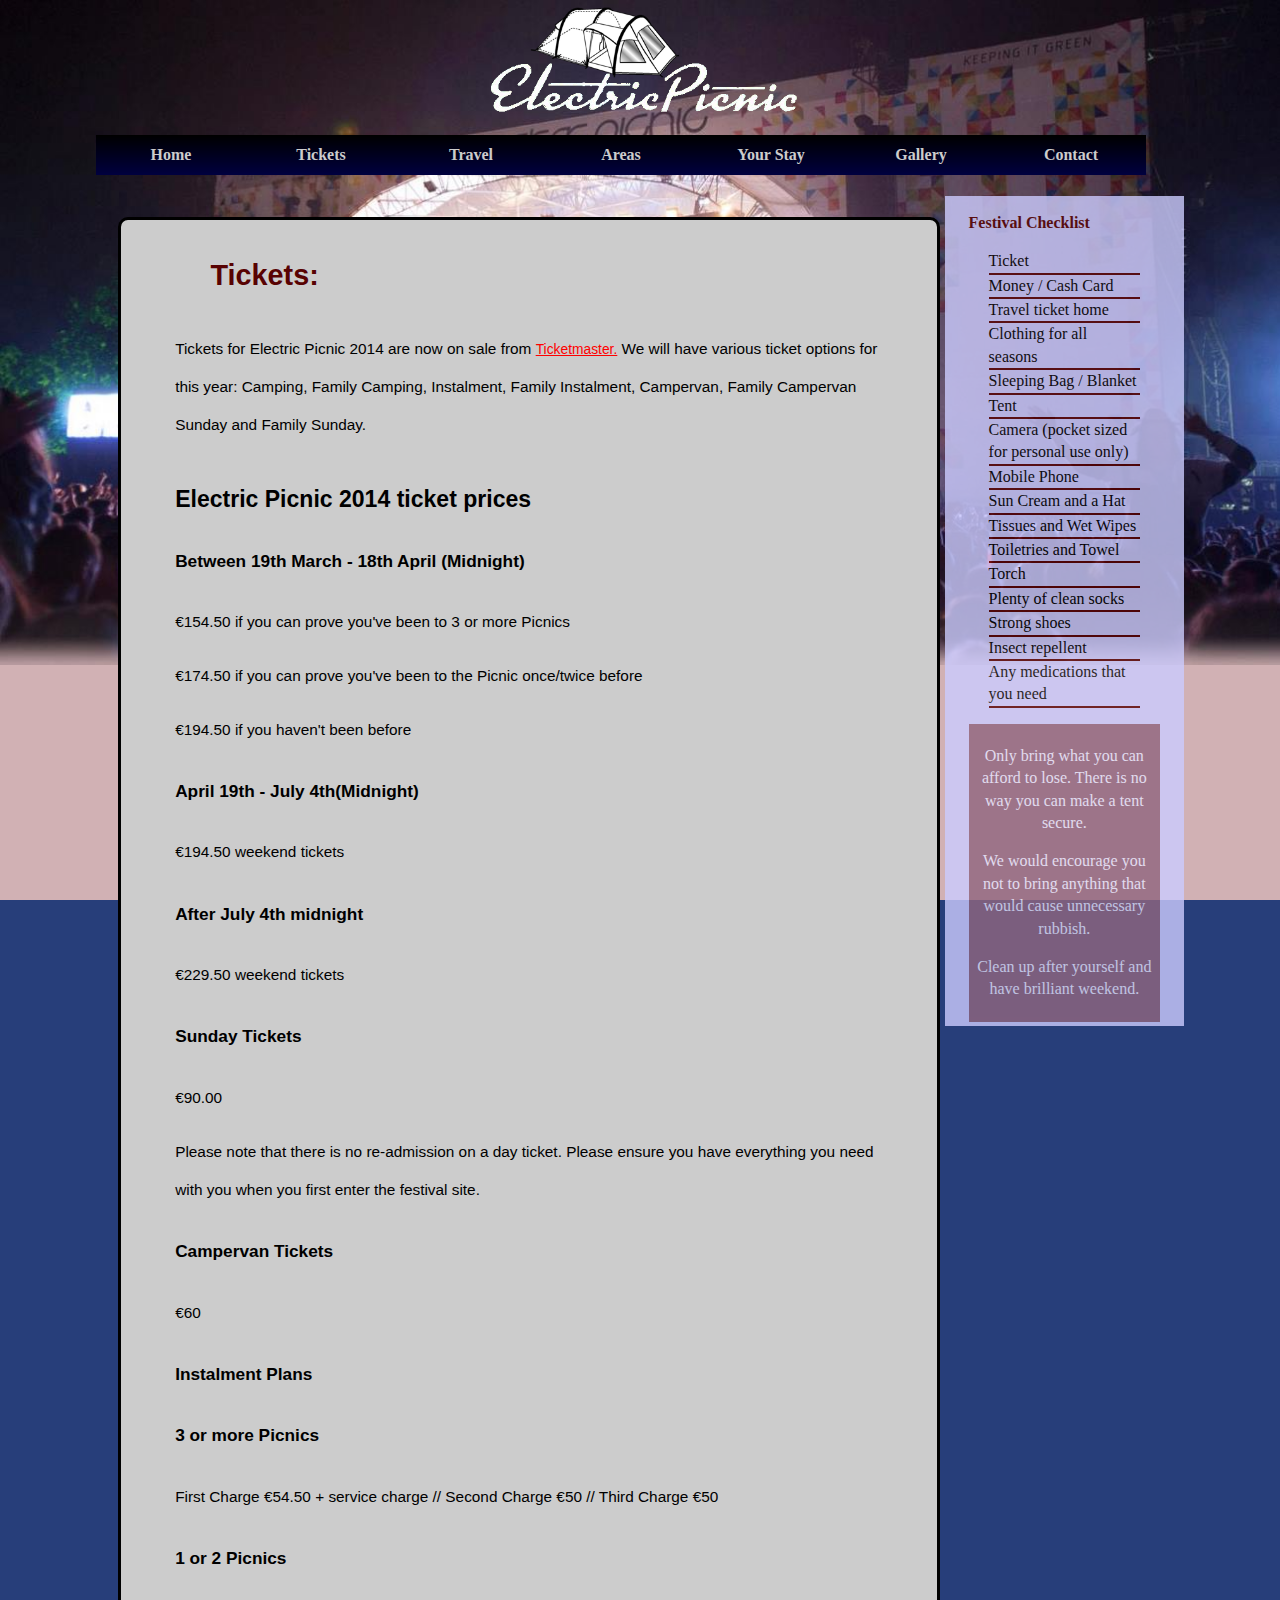
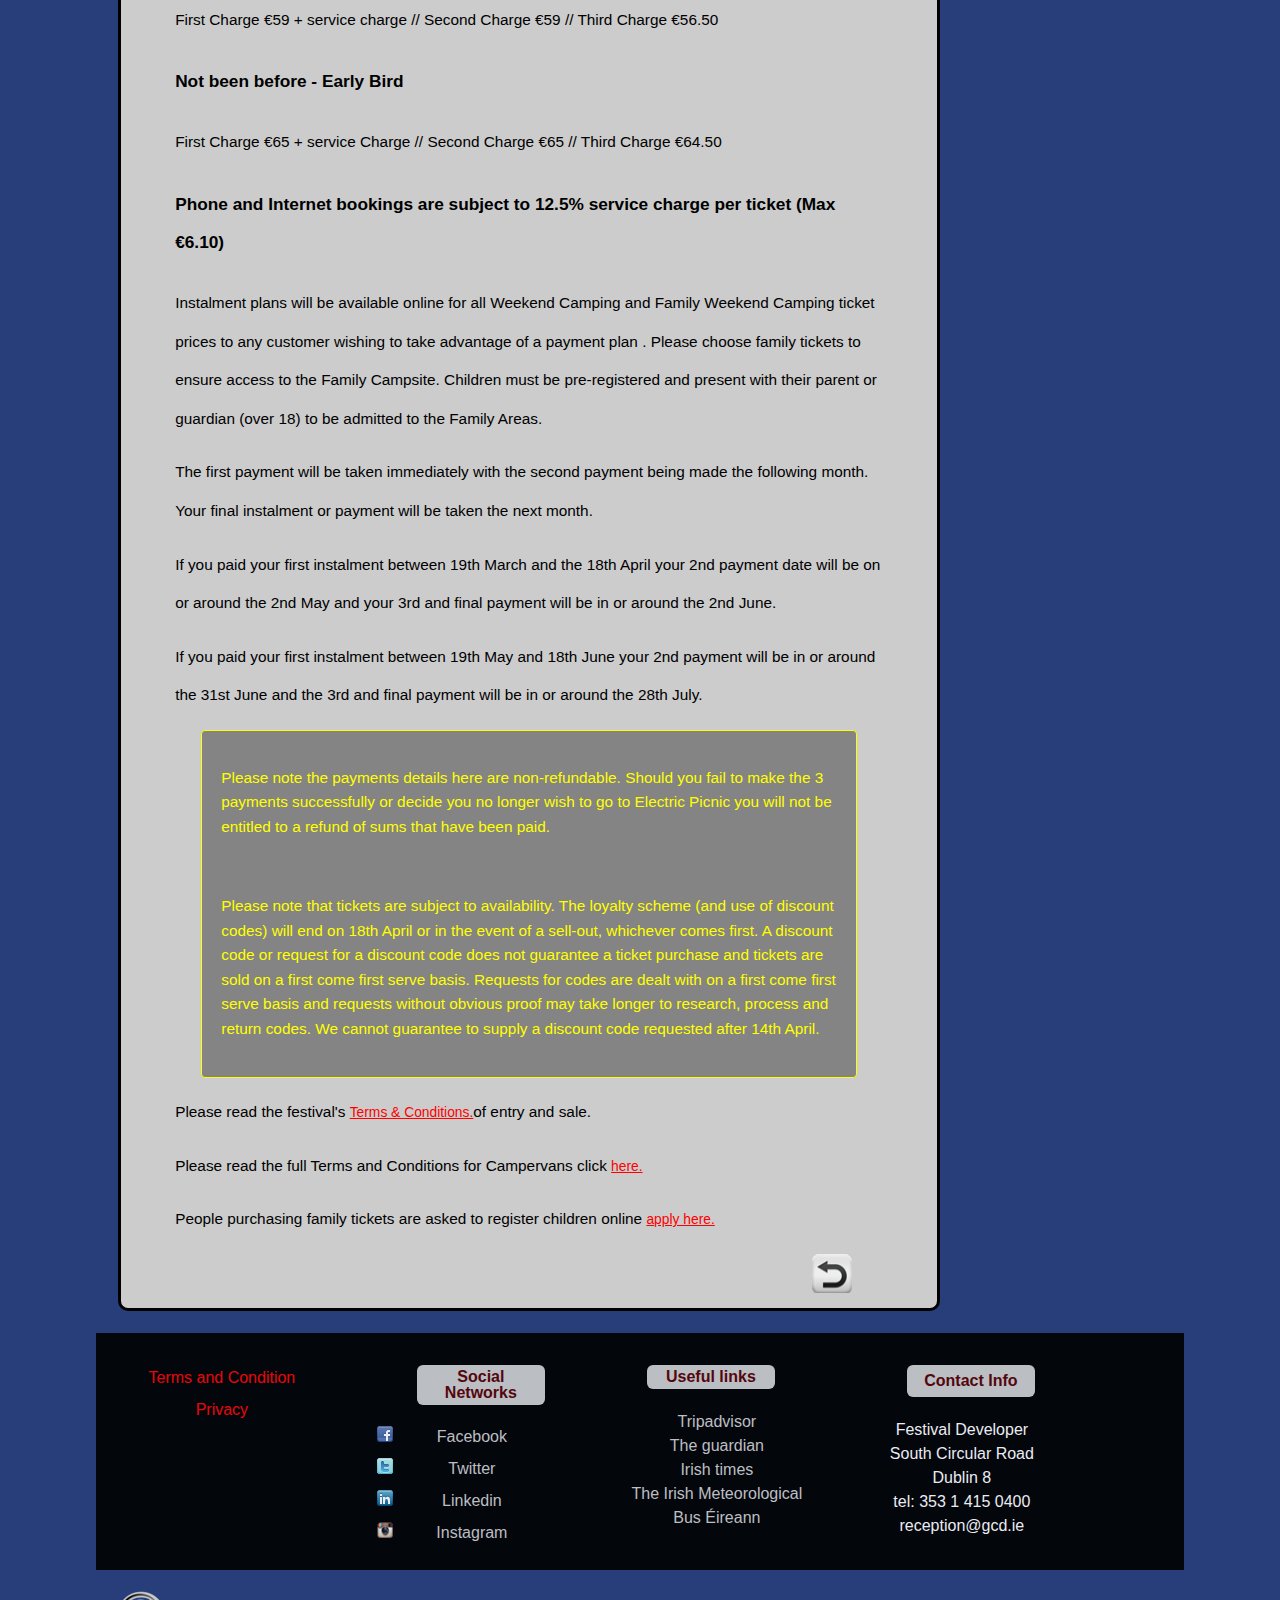
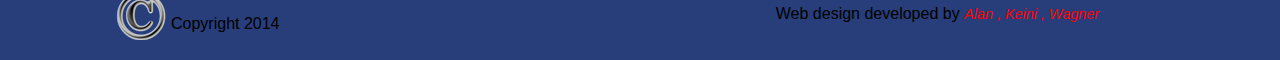
<file: tickets.html>
<!Doctype html>
<html lang="en">
<head>
	<meta charset="utf-8"/>
	<title>Assignment Four</title>
	<link rel="stylesheet" href="style.css" type="text/css"/>
	<meta name="viewport" content="initial-scale=1.0, width=device-width" />
</head>
<body>

	<header>
		<section id="logo">
			<img src="img/logo.png" style="max-width:30%; height:auto;"/>
		</section>
	
	
			<!--------------------------NAVIGATION BAR SECTION--------------------------------------------->
		<nav>
			<ul class="menu" id="menulist">
				<li class="home"><a href="index.html">Home</a></li>
				<li><a href="tickets.html">Tickets</a></li>
				<li><a href="travel.html">Travel</a>
					<ul class="submenu">
						<li><a href="travel.html#oncycle">Cycling</a></li>
						<li><a href="travel.html#bybus">By Bus</a></li>
						<li><a href="travel.html#bycar">Driving</a></li>
						<li><a href="travel.html#bytrain">By train</a></li>
					</ul>
				</li>
				
				<li><a href="areas.html">Areas</a>
					<ul class="submenu">
						<li><a href="areas.html#mindfield">Mindfield</a></li>
						<li><a href="areas.html#comedy">Comedy</a></li>
						<li><a href="areas.html#bodySoul">Body & Soul</a></li>
						<li><a href="areas.html#trailerpark">Trailerpark</a></li>
						<li><a href="areas.html#saltydog">Saltydog</a></li>
						<li><a href="areas.html#trenchtown">Trenchtown</a></li>
					</ul>
				</li>
				<li><a href="yourStay.html">Your Stay</a>
					<ul class="submenu">
						<li><a href="yourStay.html#bohemia">Bohemia Camping</a></li>
						<li><a href="yourStay.html#campervans">Campervans & Caravans</a></li>
						<li><a href="yourStay.html#family">Family Campsite</a></li>
						<li><a href="yourStay.html#festhut">Festihut</a></li>
						<li><a href="yourStay.html#hearthworks">Tipis & Yurts</a></li>
						<li><a href="yourStay.html#pinkmoon">Pink Moon</a></li>
						<li><a href="yourStay.html#podpads">PodPads</a></li>
						<li><a href="yourStay.html#yurts">Yurts & Squrts</a></li>
						<li><a href="yourStay.html#silk">Silk Road Tents</a></li>
					</ul>
				</li>
				<li><a href="#">Gallery</a>
					<ul class="submenu">
						<li><a href="pictures.html">Pictures</a></li>
						<li><a href="videos.html">Videos</a></li>
					</ul>
				</li>
				<li><a href="#">Contact</a>
					<ul class="submenu">
						<li><a href="contactForm.html">Contact Form</a></li>
						<li><a href="aboutUs.html">about us</a></li>
					</ul>
				</li>
			</ul>

		</nav>		
	</header>
	<div class="wrapper">
	
		<!--------------------------SIDE BAR SECTION-------------------------------------------------->
		<aside>
			<div id="checklist">
			<h3>Festival Checklist</h3>
				<ul id="sidebar">	
					<li>Ticket</li> 
					<li> Money / Cash Card</li>
					<li> Travel ticket home</li>
					<li> Clothing for all seasons</li>
					<li> Sleeping Bag / Blanket</li>
					<li> Tent</li>
					<li> Camera (pocket sized for personal use only) </li>
					<li> Mobile Phone</li>
					<li> Sun Cream and a Hat</li>
					<li> Tissues and Wet Wipes</li>
					<li> Toiletries and Towel</li>
					<li> Torch</li>
					<li> Plenty of clean socks</li>
					<li> Strong shoes</li>
					<li> Insect repellent</li>
					<li> Any medications that you need</li>
				</ul>	
				<div id="emphasis">
					<p>Only bring what you can afford to lose. There is no way you can make a tent secure. </p>
					<p>We would encourage you not to bring anything that would cause unnecessary rubbish. </p>
					<p>Clean up after yourself and have brilliant weekend. </p>
				</div>
			</div>
			<div id="stayed">
		
			</div>
			<div id="social">

			</div>
		</aside>
		
		<!--------------------------Content SECTION---------------------------------------------->
		<content>
		
			<div class="info">
				<h1>Tickets:</h1>

					<p>Tickets for Electric Picnic 2014 are now on sale from <a href="http://www.ticketmaster.ie/promo/y1l0ev" target="_blank"/>Ticketmaster.</a> We will have various ticket options for this year: Camping, Family Camping, Instalment, Family Instalment, Campervan, Family Campervan Sunday and Family Sunday. </p>


				<h3>Electric Picnic 2014 ticket prices</h2>

				<h4>Between 19th March - 18th April (Midnight) </h4>

					<p>€154.50 if you can prove you've been to 3 or more Picnics</p>

					<p>€174.50 if you can prove you've been to the Picnic once/twice before</p>

					<p>€194.50 if you haven't been before</p>

				<h4>April 19th - July 4th(Midnight) </h4>

					<p><p>€194.50 weekend tickets</p>

				<h4>After July 4th midnight</h4>

					<p>€229.50 weekend tickets </p>

				<h4>Sunday Tickets</h4>

					<p>€90.00 </p>

					<p class="note">Please note that there is no re-admission on a day ticket. Please ensure you have everything you need with you when you first enter the festival site.

				<h4>Campervan Tickets</h4>

					<p>€60</p>

				<h4>Instalment Plans</h4>

				<h4>3 or more Picnics</h4>

					<p>First Charge €54.50 + service charge // Second Charge €50 // Third Charge €50 </p>

				<h4>1 or 2 Picnics</h4>

					<p>First Charge €59 + service charge // Second Charge €59 // Third Charge €56.50</p>

				<h4>Not been before - Early Bird</h4>

					<p>First Charge €65 + service Charge // Second Charge €65 // Third Charge €64.50</p>

					<h4>Phone and Internet bookings are subject to 12.5% service charge per ticket (Max €6.10) </h4>


					<p>Instalment plans will be available online for all Weekend Camping and Family Weekend Camping ticket prices to any customer wishing to take advantage of a payment plan . Please choose family tickets to ensure access to the Family Campsite. Children must be pre-registered and present with their parent or guardian (over 18) to be admitted to the Family Areas. </p>

					<p>The first payment will be taken immediately with the second payment being made the following month. Your final instalment or payment will be taken the next month. </p>

					<p>If you paid your first instalment between 19th March and the 18th April your 2nd payment date will be on or around the 2nd May and your 3rd and final payment will be in or around the 2nd June. </p>

					<p>If you paid your first instalment between 19th May and 18th June your 2nd payment will be in or around the 31st June and the 3rd and final payment will be in or around the 28th July. </p>

					<blockquote class="quote1"><p>Please note the payments details here are non-refundable. Should you fail to make the 3 payments successfully or decide you no longer wish to go to Electric Picnic you will not be entitled to a refund of sums that have been paid. </p>

					<p>Please note that tickets are subject to availability. The loyalty scheme (and use of discount codes) will end on 18th April or in the event of a sell-out, whichever comes first. A discount code or request for a discount code does not guarantee a ticket purchase and tickets are sold on a first come first serve basis. Requests for codes are dealt with on a first come first serve basis and requests without obvious proof may take longer to research, process and return codes. We cannot guarantee to supply a discount code requested after 14th April. </p></blockquote>

					<p>Please read the festival's <a href="http://www.electricpicnic.ie/downloads/EP_Terms_and_conditions_2014_Revised.pdf" target= "_blank" />Terms & Conditions.</a>of entry and sale.</p>

					<p>Please read the full Terms and Conditions for Campervans click <a href="http://www.electricpicnic.ie/downloads/Campervan_TCs_EP_2014.pdf" target="_blank"/>here.</a> </p>

					<p>People purchasing family tickets are asked to register children online <a href="https://docs.google.com/forms/d/1ni83kfyWK66g4T_m34tgHpjj_et4n7LPqn6CgPn7vfM/viewform#start=openform" target="_blank"/>apply here.</a></p>
					<p class="return"><a href="#menulist" id="returnup">Return</a></p>
			</div>
				
		<!--------------------------SIDE BAR SECTION--------------------------------------------->
		</content>
	</div>
	
<footer>
	<div id="subfooter">
		<div class="col1">
			<p><a href="termscondition.html#terms">Terms and Condition</a><p>
			<p><a href="privacy.html#privacy">Privacy</a><p>
		</div>
		<div class="col2">
			<h4>Social Networks</h4>
				<ul>
					<li id="facebook"><a href="https://www.facebook.com">Facebook</a></li>
					<li id="twitter"><a href="https://twitter.com/">Twitter</a></li>
					<li id="linkedin"><a href="http://linkedin.com">Linkedin</a></li>
					<li id="instagram"><a href="http://instagram.com">Instagram</a></li>
				</ul>		
		</div>
		<div class="col3">
			<h4>Useful links</h4>
				<ul>
					<li><a href="http://www.tripadvisor.ie/">Tripadvisor</a></li>
					<li><a href="http://www.theguardian.com/uk">The guardian</a></li>
					<li><a href="http://www.irishtimes.com/">Irish times</a></li>
					<li><a href="http://www.met.ie/">The Irish Meteorological</a></li>
					<li><a href="http://www.buseireann.ie/">Bus Éireann</a></li>
				</ul>
		</div>
		<div class="col4">
			<h4>Contact Info</h4><!---Fiction contact info, based on the Griffith College address and phone number-->
				<ul>
					<li>Festival Developer</li>
					<li>South Circular Road</li>
					<li>Dublin 8</li>
					<li>tel: 353 1 415 0400</li>
					<li>reception@gcd.ie<li>
				</ul>
		</div>
	</div>	
	<div id="footer">
		<div id="copy">
			<p id="copy1">Copyright 2014</p>
		</div>
		<div id="credits">
			<p>Web design developed by <a href="aboutUs.html">Alan , Keini , Wagner</a>
		</div>
	</div>
</footer>

<script src="jquery.js"></script>
<script src="gallery.js"></script>
<script src="assignmentFour.js"></script>
</body>
</html>
</file>
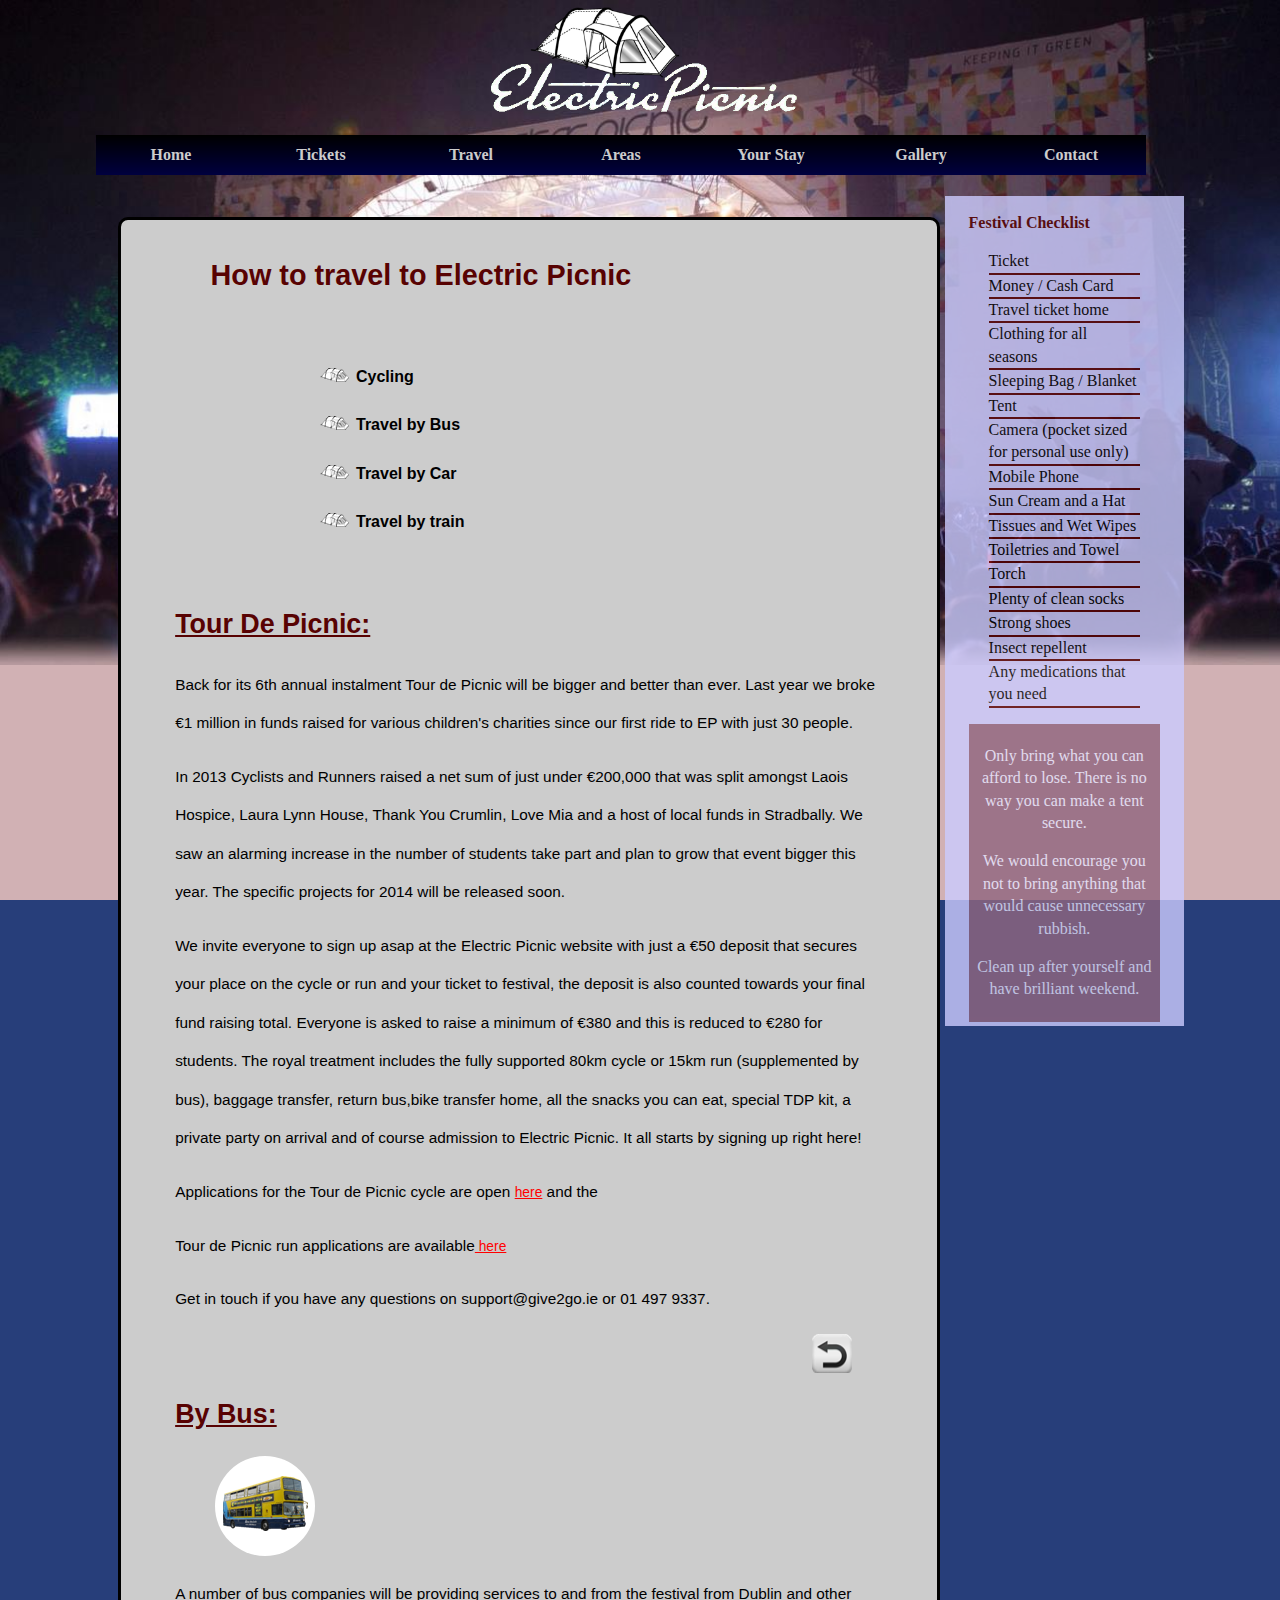
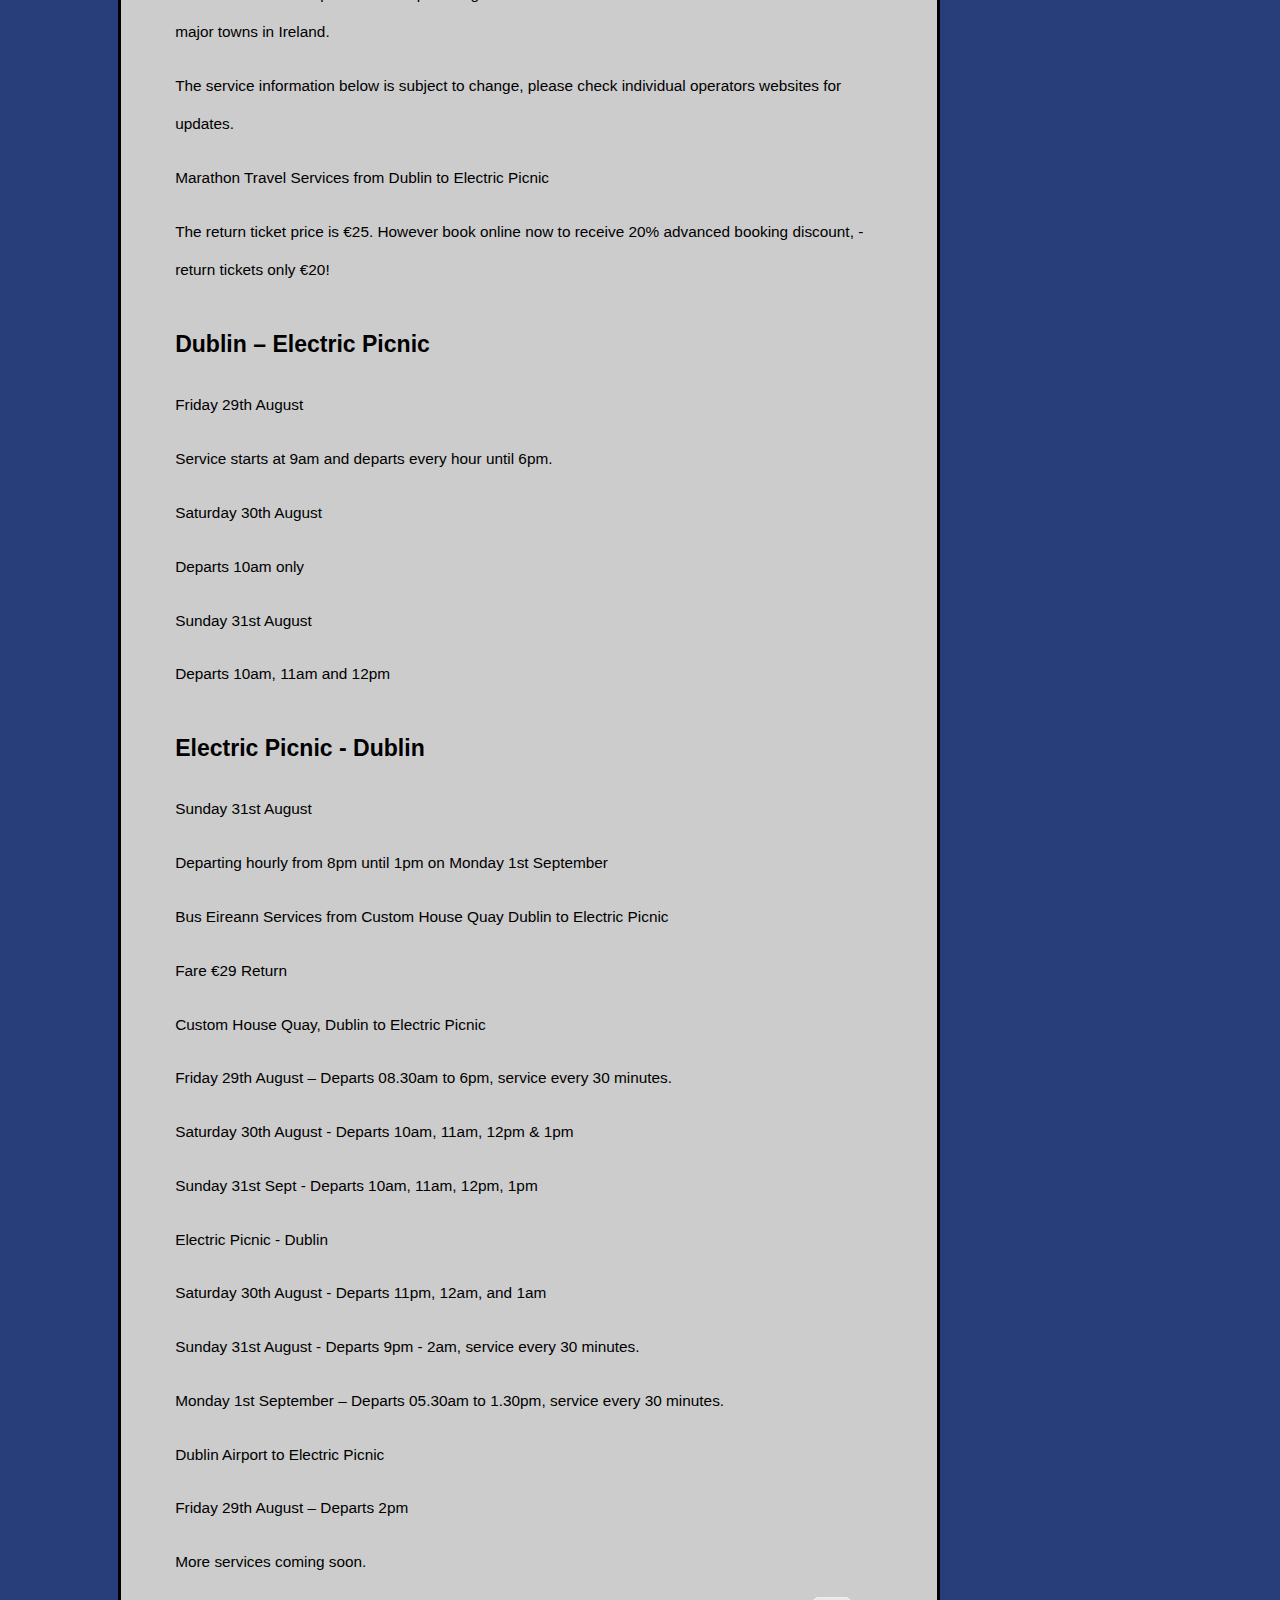
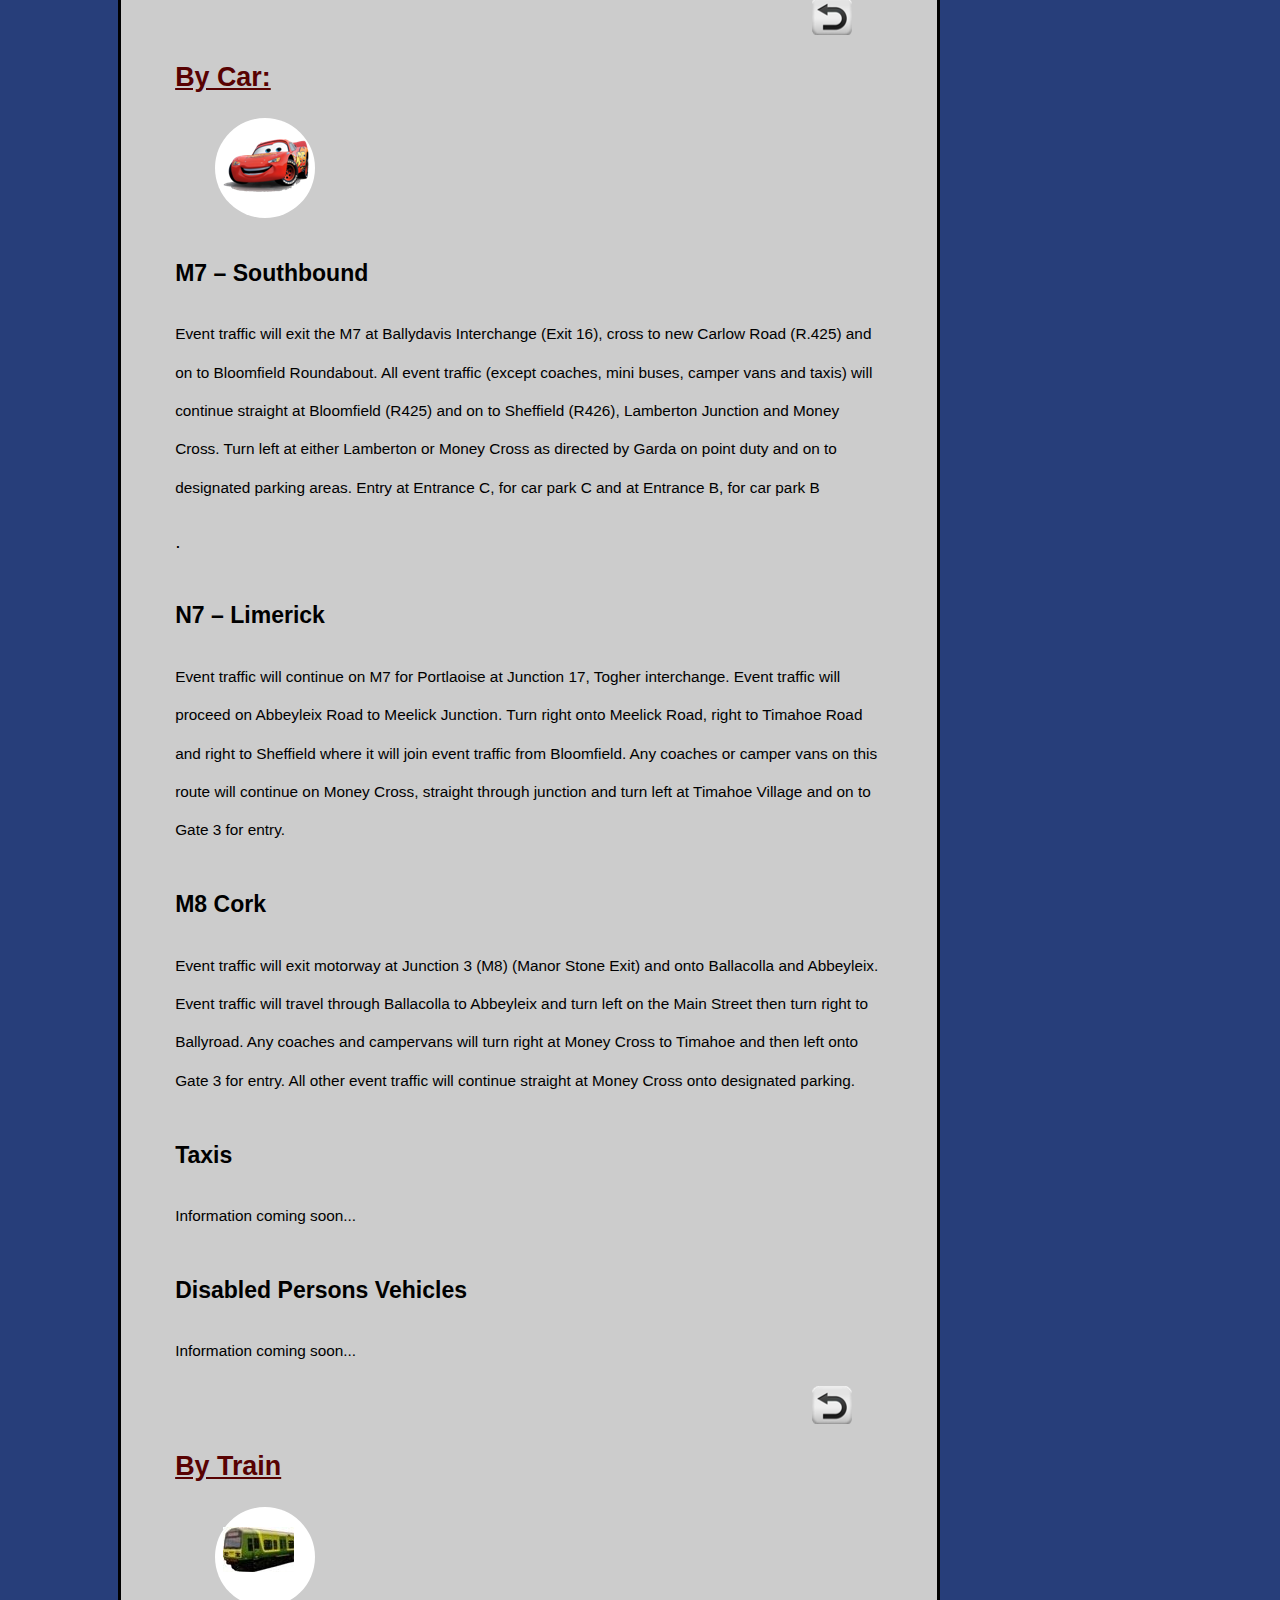
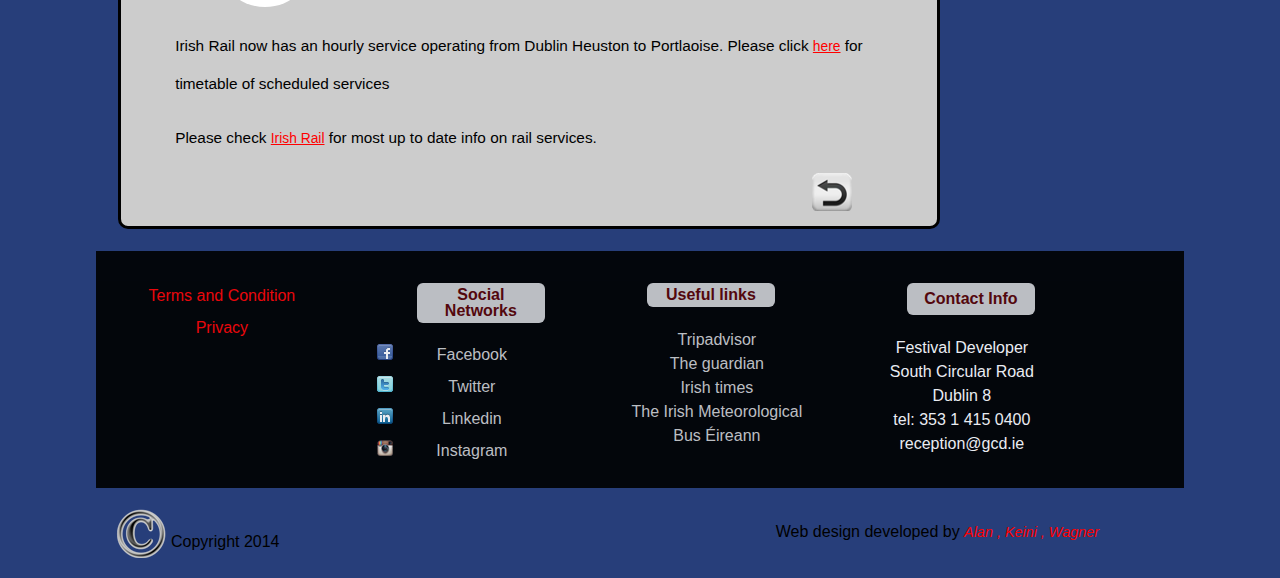
<file: travel.html>
<!Doctype html>
<html lang="en">
<head>
	<meta charset="utf-8"/>
	<title>Assignment Four</title>
	<link rel="stylesheet" href="style.css" type="text/css"/>
	<meta name="viewport" content="initial-scale=1.0, width=device-width" />
</head>
<body>

	<header>
		<section id="logo">
			<img src="img/logo.png" style="max-width:30%; height:auto;"/>
		</section>
	
	
			<!--------------------------NAVIGATION BAR SECTION--------------------------------------------->
		<nav>
			<ul class="menu" id="menulist">
				<li class="home"><a href="index.html">Home</a></li>
				<li><a href="tickets.html">Tickets</a></li>
				<li><a href="travel.html">Travel</a>
					<ul class="submenu">
						<li><a href="travel.html#oncycle">Cycling</a></li>
						<li><a href="travel.html#bybus">By Bus</a></li>
						<li><a href="travel.html#bycar">Driving</a></li>
						<li><a href="travel.html#bytrain">By train</a></li>
					</ul>
				</li>
				
				<li><a href="areas.html">Areas</a>
					<ul class="submenu">
						<li><a href="areas.html#mindfield">Mindfield</a></li>
						<li><a href="areas.html#comedy">Comedy</a></li>
						<li><a href="areas.html#bodySoul">Body & Soul</a></li>
						<li><a href="areas.html#trailerpark">Trailerpark</a></li>
						<li><a href="areas.html#saltydog">Saltydog</a></li>
						<li><a href="areas.html#trenchtown">Trenchtown</a></li>
					</ul>
				</li>
				<li><a href="yourStay.html">Your Stay</a>
					<ul class="submenu">
						<li><a href="yourStay.html#bohemia">Bohemia Camping</a></li>
						<li><a href="yourStay.html#campervans">Campervans & Caravans</a></li>
						<li><a href="yourStay.html#family">Family Campsite</a></li>
						<li><a href="yourStay.html#festhut">Festihut</a></li>
						<li><a href="yourStay.html#hearthworks">Tipis & Yurts</a></li>
						<li><a href="yourStay.html#pinkmoon">Pink Moon</a></li>
						<li><a href="yourStay.html#podpads">PodPads</a></li>
						<li><a href="yourStay.html#yurts">Yurts & Squrts</a></li>
						<li><a href="yourStay.html#silk">Silk Road Tents</a></li>
					</ul>
				</li>
				<li><a href="#">Gallery</a>
					<ul class="submenu">
						<li><a href="pictures.html">Pictures</a></li>
						<li><a href="videos.html">Videos</a></li>
					</ul>
				</li>
				<li><a href="#">Contact</a>
					<ul class="submenu">
						<li><a href="contactForm.html">Contact Form</a></li>
						<li><a href="aboutUs.html">about us</a></li>
					</ul>
				</li>
			</ul>

		</nav>		
	</header>
	<div class="wrapper">
	
		<!--------------------------SIDE BAR SECTION-------------------------------------------------->
		<aside>
			<div id="checklist">
			<h3>Festival Checklist</h3>
				<ul id="sidebar">	
					<li>Ticket</li> 
					<li> Money / Cash Card</li>
					<li> Travel ticket home</li>
					<li> Clothing for all seasons</li>
					<li> Sleeping Bag / Blanket</li>
					<li> Tent</li>
					<li> Camera (pocket sized for personal use only) </li>
					<li> Mobile Phone</li>
					<li> Sun Cream and a Hat</li>
					<li> Tissues and Wet Wipes</li>
					<li> Toiletries and Towel</li>
					<li> Torch</li>
					<li> Plenty of clean socks</li>
					<li> Strong shoes</li>
					<li> Insect repellent</li>
					<li> Any medications that you need</li>
				</ul>	
				<div id="emphasis">
					<p>Only bring what you can afford to lose. There is no way you can make a tent secure. </p>
					<p>We would encourage you not to bring anything that would cause unnecessary rubbish. </p>
					<p>Clean up after yourself and have brilliant weekend. </p>
				</div>
		</aside>
		
		<!--------------------------Content SECTION---------------------------------------------->
		<content>
		
			<div class="info">
						
				<h1 id="traveling">How to travel to Electric Picnic<h1> 
				<ul class="list">
					<li><a href="#oncycle">Cycling</a></li>
					<li><a href="#bybus">Travel by Bus</a></li>
					<li><a href="#bycar">Travel by Car</a></li>
					<li><a href="#bytrain">Travel by train</a></li>
					
				</ul>
				<h2>Tour De Picnic:</h2>
					<p>Back for its 6th annual instalment Tour de Picnic will be bigger and better than ever. Last year we broke €1 million in funds raised for various children's charities since our first ride to EP with just 30 people. </p>

					<p>In 2013 Cyclists and Runners raised a net sum of just under €200,000 that was split amongst Laois Hospice, Laura Lynn House, Thank You Crumlin, Love Mia and a host of local funds in Stradbally. We saw an alarming increase in the number of students take part and plan to grow that event bigger this year. The specific projects for 2014 will be released soon. </p>

					<p>We invite everyone to sign up asap at the Electric Picnic website with just a €50 deposit that secures your place on the cycle or run and your ticket to festival, the deposit is also counted towards your final fund raising total. Everyone is asked to raise a minimum of €380 and this is reduced to €280 for students. The royal treatment includes the fully supported 80km cycle or 15km run (supplemented by bus), baggage transfer, return bus,bike transfer home, all the snacks you can eat, special TDP kit, a private party on arrival and of course admission to Electric Picnic. It all starts by signing up right here! </p>

					<p>Applications for the Tour de Picnic cycle are open <a href="http://give2go.ie/event/134" target="_blank"/>here</a> and the <p>Tour de Picnic run applications are available<a href="http://give2go.ie/event/135" target="_blank"/> here</a></p>

					<p>Get in touch if you have any questions on support@give2go.ie or 01 497 9337. </p>
					<p class="return"><a href="#traveling" id="returnup">Return</a></p>
				
				<h2 id="bybus">By Bus:</h2>
				<figure><img src="img/bus2.png" class="transport"/></figure>

					<p>A number of bus companies will be providing services to and from the festival from Dublin and other major towns in Ireland. </p>

					<p>The service information below is subject to change, please check individual operators websites for updates. </p>
					<p>Marathon Travel Services from Dublin to Electric Picnic</p>

					<p>The return ticket price is €25. However book online now to receive 20% advanced booking discount, - return tickets only €20! </p>


					<h3>Dublin – Electric Picnic</h3>
					<p>Friday 29th August</p>

					<p>Service starts at 9am and departs every hour until 6pm. </p>

					<p>Saturday 30th August</p>

					<p>Departs 10am only</p>

					<p>Sunday 31st August</p>

					<p>Departs 10am, 11am and 12pm</p>

					<h3>Electric Picnic - Dublin</h3>

					<p>Sunday 31st August </p>

					<p>Departing hourly from 8pm until 1pm on Monday 1st September </p>

					<p>Bus Eireann Services from Custom House Quay Dublin to Electric Picnic </p>

					<p>Fare €29 Return </p>

					<p>Custom House Quay, Dublin to Electric Picnic</p>

					<p>Friday 29th August – Departs 08.30am to 6pm, service every 30 minutes. </p>

					<p>Saturday 30th August - Departs 10am, 11am, 12pm & 1pm </p>

					<p>Sunday 31st Sept - Departs 10am, 11am, 12pm, 1pm</p>

					<p>Electric Picnic - Dublin </p>

					<p>Saturday 30th August - Departs 11pm, 12am, and 1am</p>

					<p>Sunday 31st August - Departs 9pm - 2am, service every 30 minutes. </p>

					<p>Monday 1st September – Departs 05.30am to 1.30pm, service every 30 minutes. </p>

					<p>Dublin Airport to Electric Picnic</p>

					<p>Friday 29th August – Departs 2pm </p>

					<p class="soon">More services coming soon. </p>
					<p class="return"><a href="#traveling" id="returnup">Return</a></p>
					
				<h2 id="bycar">By Car:</h2>
				<figure><img src="img/car.png" class="transport"/></figure>

				<h3>M7 – Southbound</h3>

					<p>Event traffic will exit the M7 at Ballydavis Interchange (Exit 16), cross to new Carlow Road (R.425) and on to Bloomfield Roundabout. All event traffic (except coaches, mini buses, camper vans and taxis) will continue straight at Bloomfield (R425) and on to Sheffield (R426), Lamberton Junction and Money Cross. Turn left at either Lamberton or Money Cross as directed by Garda on point duty and on to designated parking areas. Entry at Entrance C, for car park C and at Entrance B, for car park B</p>.

				<h3>N7 – Limerick</h3>

					<p>Event traffic will continue on M7 for Portlaoise at Junction 17, Togher interchange. Event traffic will proceed on Abbeyleix Road to Meelick Junction. Turn right onto Meelick Road, right to Timahoe Road and right to Sheffield where it will join event traffic from Bloomfield. Any coaches or camper vans on this route will continue on Money Cross, straight through junction and turn left at Timahoe Village and on to Gate 3 for entry.</p>

				<h3>M8 Cork</h3>

					<p>Event traffic will exit motorway at Junction 3 (M8) (Manor Stone Exit) and onto Ballacolla and Abbeyleix. Event traffic will travel through Ballacolla to Abbeyleix and turn left on the Main Street then turn right to Ballyroad. Any coaches and campervans will turn right at Money Cross to Timahoe and then left onto Gate 3 for entry. All other event traffic will continue straight at Money Cross onto designated parking.</p>


				<h3>Taxis</h3>

					<p>Information coming soon...</p>

				<h3>Disabled Persons Vehicles</h3>

					<p>Information coming soon...</p>
					<p class="return"><a href="#traveling" id="returnup">Return</a></p>
				
				<h2 id="bytrain">By Train</h2>
					<figure><img src="img/dart.png" class="transport"/></figure>
					<p>Irish Rail now has an hourly service operating from Dublin Heuston to Portlaoise. Please click <a href="http://www.irishrail.ie/media/16-DublinPortlaoise1111.pdf" target="_blank">here</a> for timetable of scheduled services</p>

					<p>Please check <a href="http://www.irishrail.ie/" target="_blank">Irish Rail</a> for most up to date info on rail services.</p>
					<p class="return"><a href="#menulist" id="returnup">Return</a></p>
			</div>
		</content>
		</div>


<footer>
	<div id="subfooter">
		<div class="col1">
			<p><a href="termscondition.html#terms">Terms and Condition</a><p>
			<p><a href="privacy.html#privacy">Privacy</a><p>
		</div>
		<div class="col2">
			<h4>Social Networks</h4>
				<ul>
					<li id="facebook"><a href="https://www.facebook.com">Facebook</a></li>
					<li id="twitter"><a href="https://twitter.com/">Twitter</a></li>
					<li id="linkedin"><a href="http://linkedin.com">Linkedin</a></li>
					<li id="instagram"><a href="http://instagram.com">Instagram</a></li>
				</ul>		
		</div>
		<div class="col3">
			<h4>Useful links</h4>
				<ul>
					<li><a href="http://www.tripadvisor.ie/">Tripadvisor</a></li>
					<li><a href="http://www.theguardian.com/uk">The guardian</a></li>
					<li><a href="http://www.irishtimes.com/">Irish times</a></li>
					<li><a href="http://www.met.ie/">The Irish Meteorological</a></li>
					<li><a href="http://www.buseireann.ie/">Bus Éireann</a></li>
				</ul>
		</div>
		<div class="col4">
			<h4>Contact Info</h4><!---Fiction contact info, based on the Griffith College address and phone number-->
				<ul>
					<li>Festival Developer</li>
					<li>South Circular Road</li>
					<li>Dublin 8</li>
					<li>tel: 353 1 415 0400</li>
					<li>reception@gcd.ie<li>
				</ul>
		</div>
	</div>	
	<div id="footer2">
		<div id="copy">
			<p id="copy1">Copyright 2014</p>
		</div>
		<div id="credits">
			<p>Web design developed by <a href="aboutUs.html">Alan , Keini , Wagner</a>
		</div>
	</div>
</footer>

</div>
<script src="jquery.js"></script>
<script src="assignmentFour.js"></script>
</body>
</html>
</file>
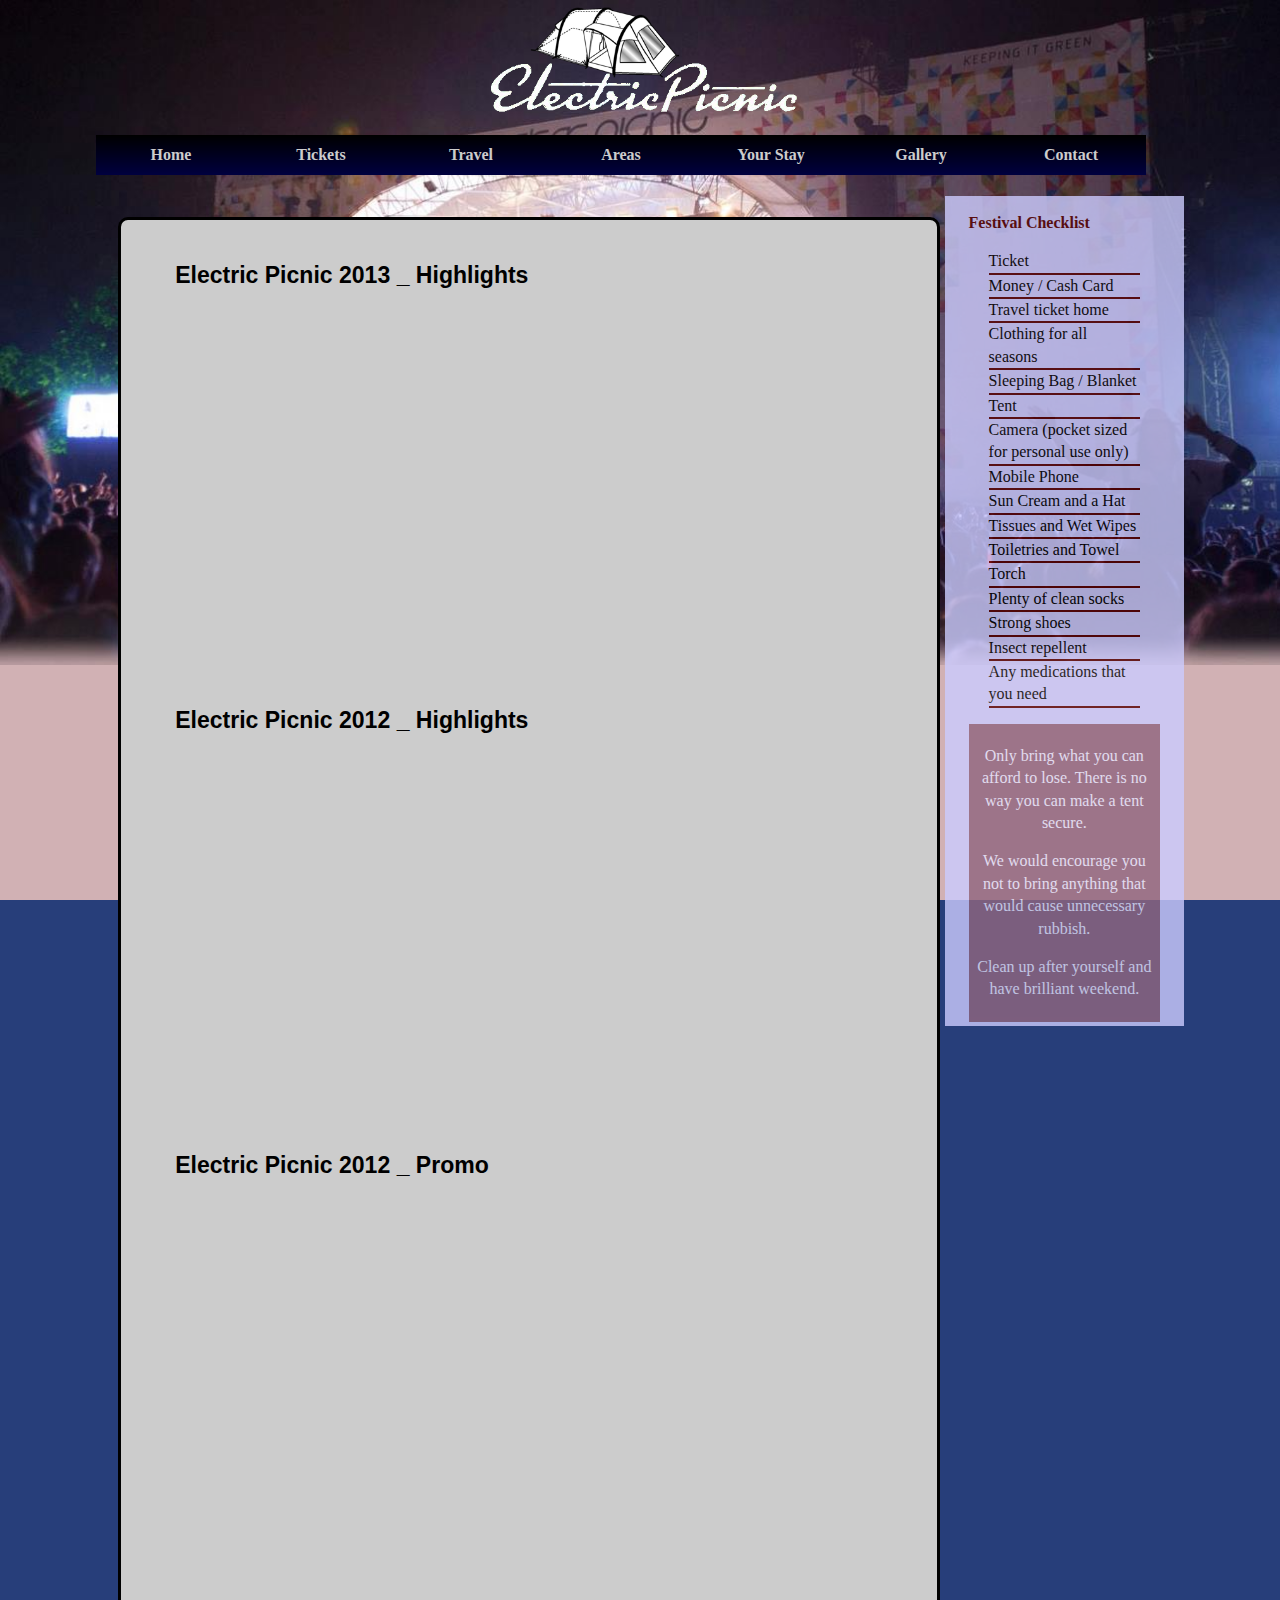
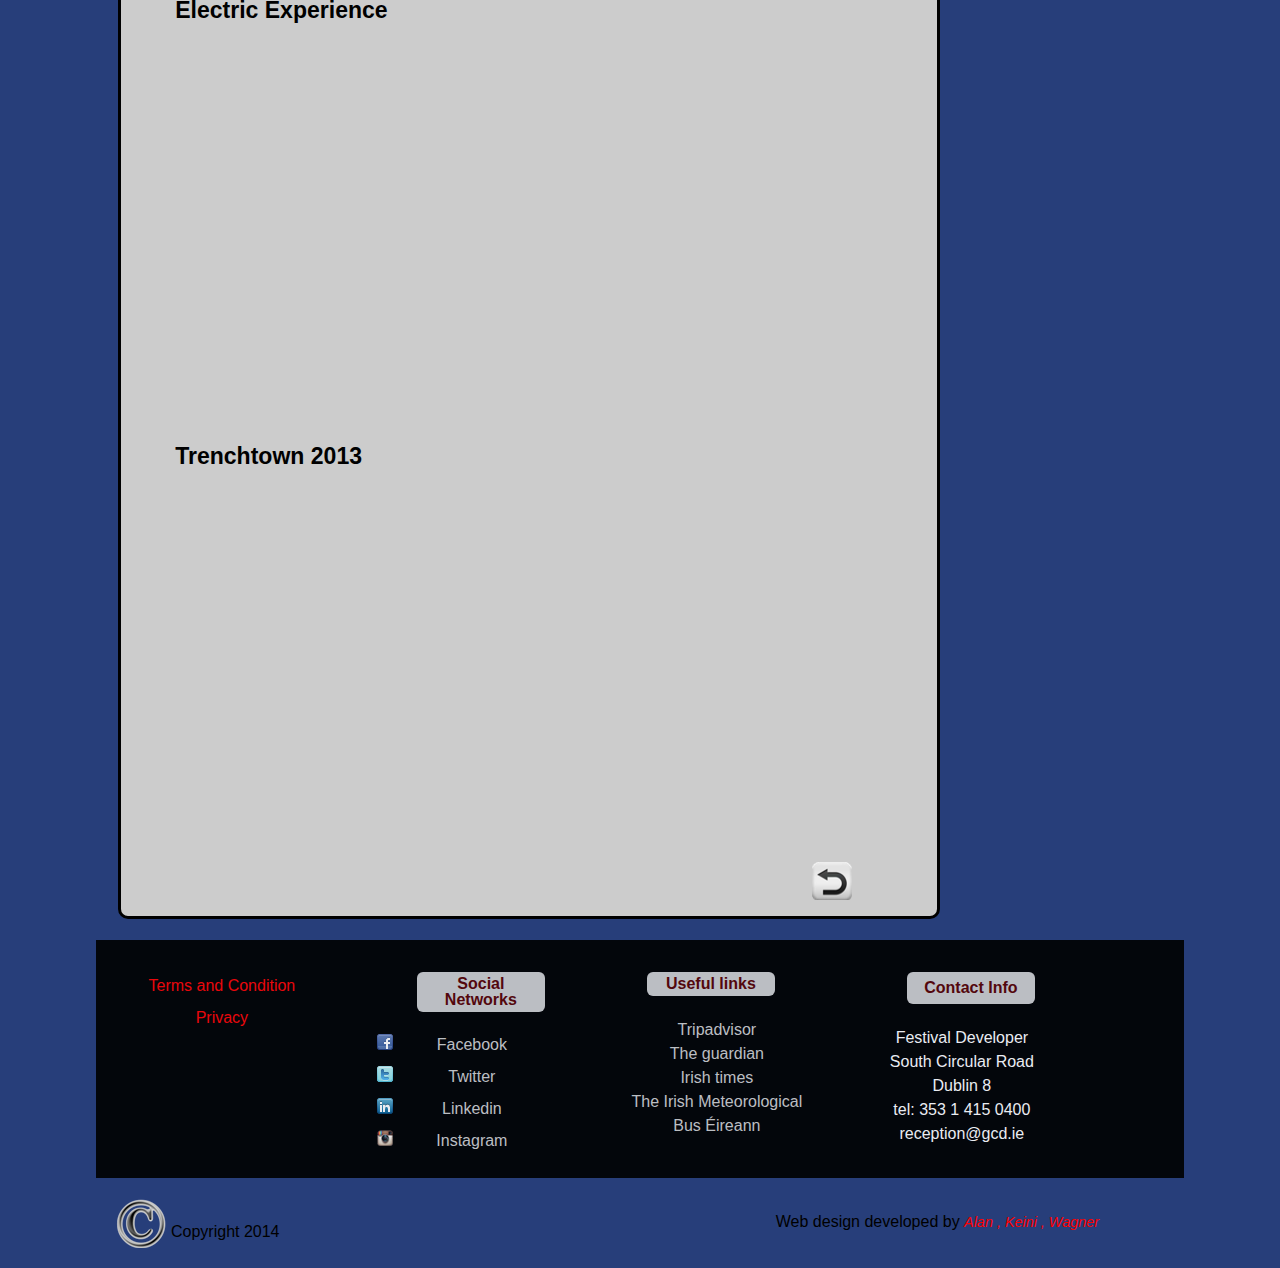
<file: videos.html>
<!Doctype html>
<html lang="en">
<head>
	<meta charset="utf-8"/>
	<title>Assignment Four</title>
	<link rel="stylesheet" href="style.css" type="text/css"/>
	<meta name="viewport" content="initial-scale=1.0, width=device-width" />
</head>
<body>

	<header>
		<section id="logo">
			<img src="img/logo.png" style="max-width:30%; height:auto;"/>
		</section>
	
	
			<!--------------------------NAVIGATION BAR SECTION--------------------------------------------->
		<nav>
			<ul class="menu" id="menulist">
				<li class="home"><a href="index.html">Home</a></li>
				<li><a href="tickets.html">Tickets</a></li>
				<li><a href="travel.html">Travel</a>
					<ul class="submenu">
						<li><a href="travel.html#oncycle">Cycling</a></li>
						<li><a href="travel.html#bybus">By Bus</a></li>
						<li><a href="travel.html#bycar">Driving</a></li>
						<li><a href="travel.html#bytrain">By train</a></li>
					</ul>
				</li>
				
				<li><a href="areas.html">Areas</a>
					<ul class="submenu">
						<li><a href="areas.html#mindfield">Mindfield</a></li>
						<li><a href="areas.html#comedy">Comedy</a></li>
						<li><a href="areas.html#bodySoul">Body & Soul</a></li>
						<li><a href="areas.html#trailerpark">Trailerpark</a></li>
						<li><a href="areas.html#saltydog">Saltydog</a></li>
						<li><a href="areas.html#trenchtown">Trenchtown</a></li>
					</ul>
				</li>
				<li><a href="yourStay.html">Your Stay</a>
					<ul class="submenu">
						<li><a href="yourStay.html#bohemia">Bohemia Camping</a></li>
						<li><a href="yourStay.html#campervans">Campervans & Caravans</a></li>
						<li><a href="yourStay.html#family">Family Campsite</a></li>
						<li><a href="yourStay.html#festhut">Festihut</a></li>
						<li><a href="yourStay.html#hearthworks">Tipis & Yurts</a></li>
						<li><a href="yourStay.html#pinkmoon">Pink Moon</a></li>
						<li><a href="yourStay.html#podpads">PodPads</a></li>
						<li><a href="yourStay.html#yurts">Yurts & Squrts</a></li>
						<li><a href="yourStay.html#silk">Silk Road Tents</a></li>
					</ul>
				</li>
				<li><a href="#">Gallery</a>
					<ul class="submenu">
						<li><a href="pictures.html">Pictures</a></li>
						<li><a href="videos.html">Videos</a></li>
					</ul>
				</li>
				<li><a href="#">Contact</a>
					<ul class="submenu">
						<li><a href="contactForm.html">Contact Form</a></li>
						<li><a href="aboutUs.html">about us</a></li>
					</ul>
				</li>
			</ul>

		</nav>		
	</header>
	<div class="wrapper">
	
		<!--------------------------SIDE BAR SECTION-------------------------------------------------->
		<aside>
			<div id="checklist">
			<h3>Festival Checklist</h3>
				<ul id="sidebar">	
					<li>Ticket</li> 
					<li> Money / Cash Card</li>
					<li> Travel ticket home</li>
					<li> Clothing for all seasons</li>
					<li> Sleeping Bag / Blanket</li>
					<li> Tent</li>
					<li> Camera (pocket sized for personal use only) </li>
					<li> Mobile Phone</li>
					<li> Sun Cream and a Hat</li>
					<li> Tissues and Wet Wipes</li>
					<li> Toiletries and Towel</li>
					<li> Torch</li>
					<li> Plenty of clean socks</li>
					<li> Strong shoes</li>
					<li> Insect repellent</li>
					<li> Any medications that you need</li>
				</ul>	
				<div id="emphasis">
					<p>Only bring what you can afford to lose. There is no way you can make a tent secure. </p>
					<p>We would encourage you not to bring anything that would cause unnecessary rubbish. </p>
					<p>Clean up after yourself and have brilliant weekend. </p>
				</div>
			</div>
		</aside>

		<!--------------------------Content SECTION---------------------------------------------->
		<content>
			<div class="info">
				<h3>Electric Picnic 2013 _ Highlights</h3>
					<iframe width="560" height="315" src="http://www.youtube.com/embed/M93slbgla7Y" frameborder="0" allowfullscreen></iframe>

				<h3>Electric Picnic 2012 _ Highlights</h3>
					<iframe width="560" height="315" src="http://www.youtube.com/embed/06CGSSxD0nw" frameborder="0" allowfullscreen></iframe>
						
				<h3>Electric Picnic 2012 _ Promo</h1>	
					<iframe width="560" height="315" src="http://www.youtube.com/embed/iFYqcr6Amfo" frameborder="0" allowfullscreen></iframe>
						

				<h3>Electric Experience</h3>
						<iframe width="560" height="315" src="http://www.youtube.com/embed/VH87UIg0A8w" frameborder="0" allowfullscreen></iframe>
				<h3>Trenchtown 2013</h3>	
					<iframe width="560" height="315" src="http://www.youtube.com/embed/xY8cBJlvc8Y" frameborder="0" allowfullscreen></iframe>
					<p class="return"><a href="#menulist" id="returnup">Return</a></p>
			</div>
		</content>
		</div>


<footer>
	<div id="subfooter">
		<div class="col1">
			<p><a href="termscondition.html#terms">Terms and Condition</a><p>
			<p><a href="privacy.html#privacy">Privacy</a><p>
		</div>
		<div class="col2">
			<h4>Social Networks</h4>
				<ul>
					<li id="facebook"><a href="https://www.facebook.com">Facebook</a></li>
					<li id="twitter"><a href="https://twitter.com/">Twitter</a></li>
					<li id="linkedin"><a href="http://linkedin.com">Linkedin</a></li>
					<li id="instagram"><a href="http://instagram.com">Instagram</a></li>
				</ul>		
		</div>
		<div class="col3">
			<h4>Useful links</h4>
				<ul>
					<li><a href="http://www.tripadvisor.ie/">Tripadvisor</a></li>
					<li><a href="http://www.theguardian.com/uk">The guardian</a></li>
					<li><a href="http://www.irishtimes.com/">Irish times</a></li>
					<li><a href="http://www.met.ie/">The Irish Meteorological</a></li>
					<li><a href="http://www.buseireann.ie/">Bus Éireann</a></li>
				</ul>
		</div>
		<div class="col4">
			<h4>Contact Info</h4><!---Fiction contact info, based on the Griffith College address and phone number-->
				<ul>
					<li>Festival Developer</li>
					<li>South Circular Road</li>
					<li>Dublin 8</li>
					<li>tel: 353 1 415 0400</li>
					<li>reception@gcd.ie<li>
				</ul>
		</div>
	</div>	
	<div id="footer">
		<div id="copy">
			<p id="copy1">Copyright 2014</p>
		</div>
		<div id="credits">
			<p>Web design developed by <a href="aboutUs.html">Alan , Keini , Wagner</a>
		</div>
	</div>
</footer>

</div>

<script src="jquery.js"></script>
<script src="gallery.js"></script>
<script src="assignmentFour.js"></script>
</body>
</html>
</file>
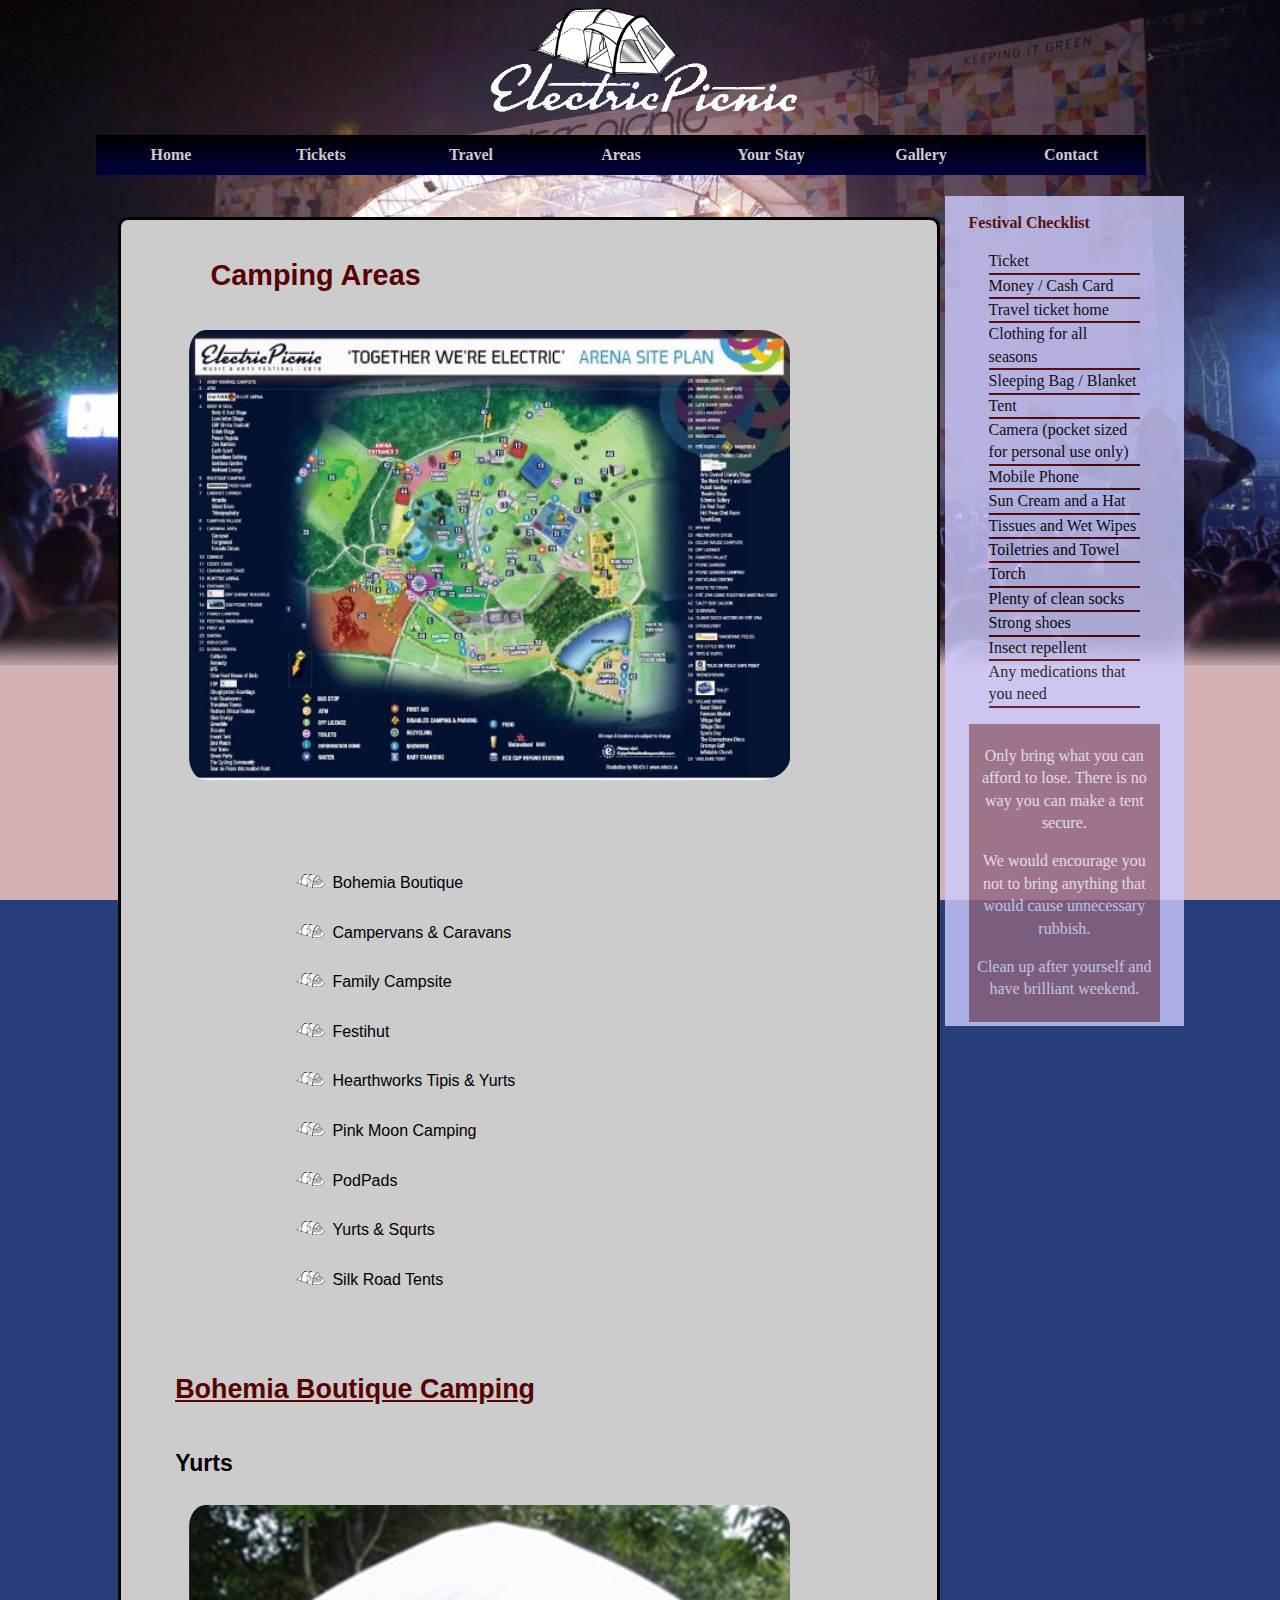
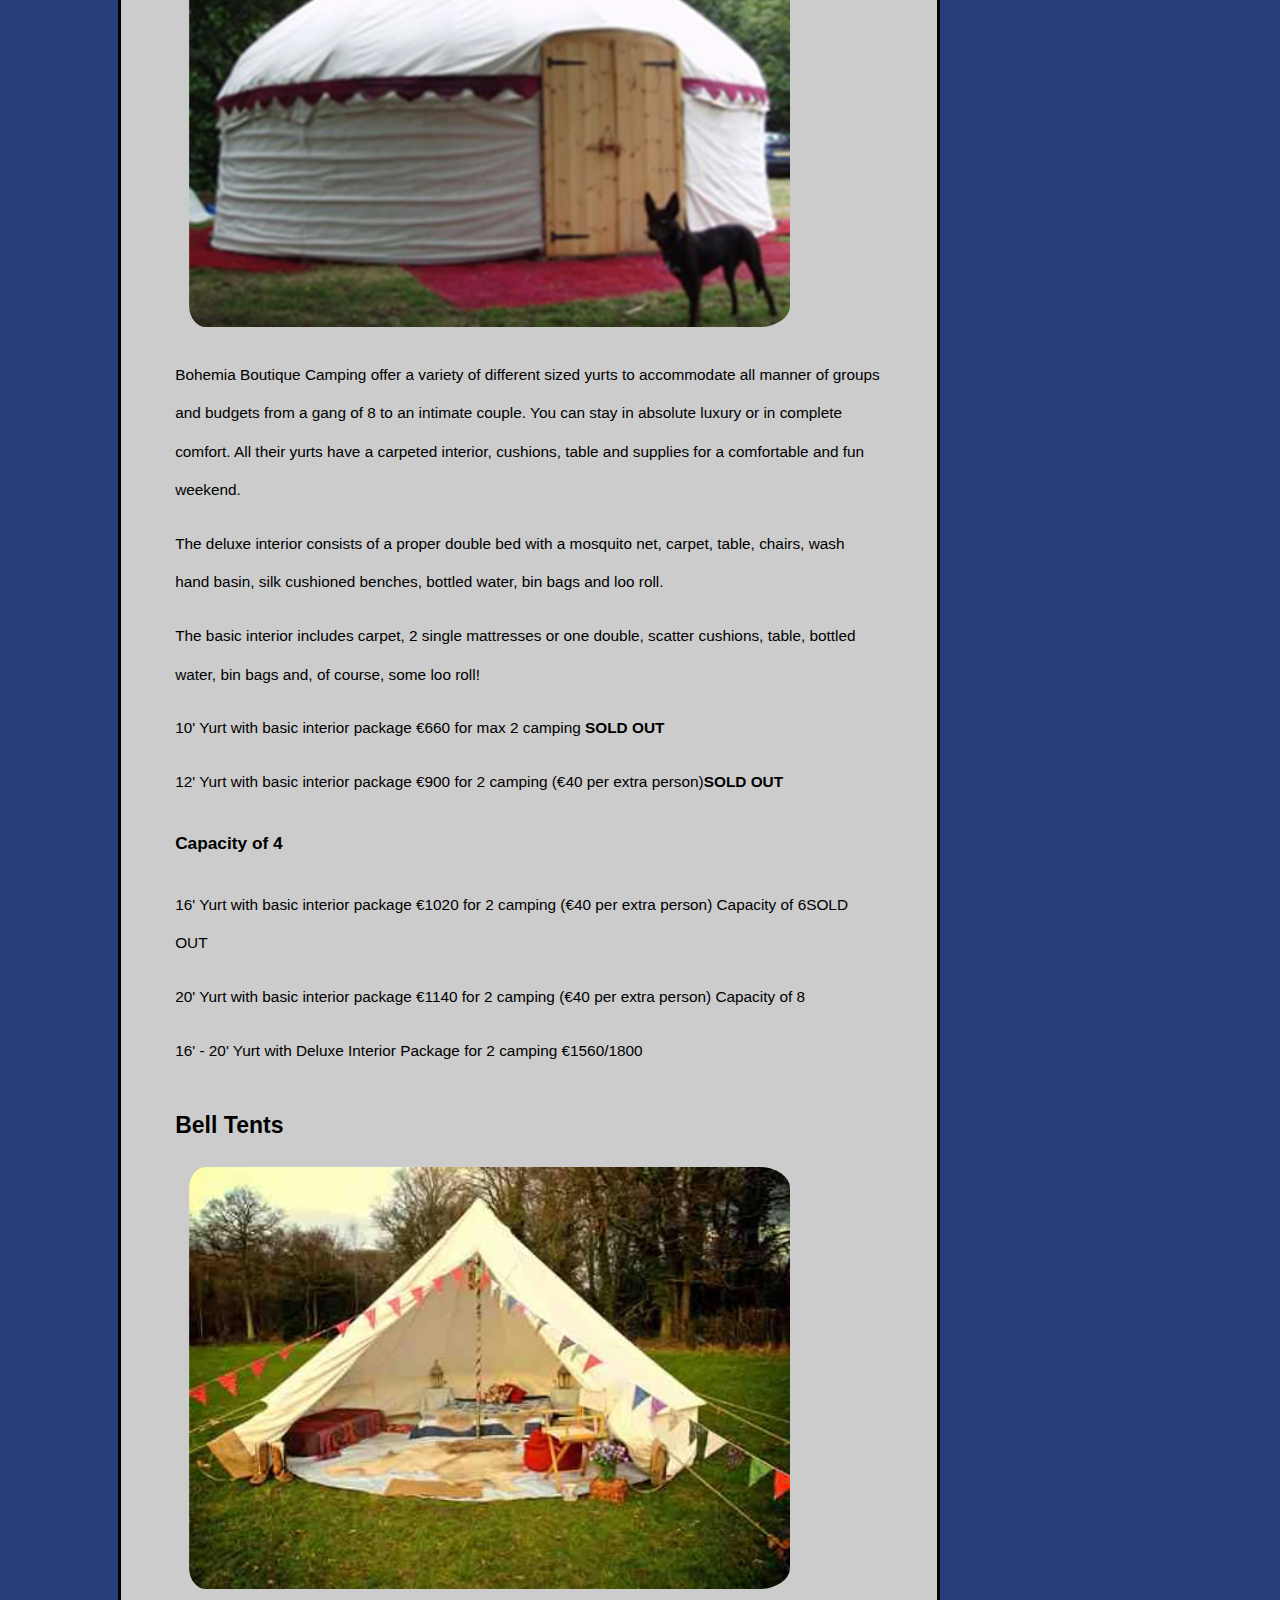
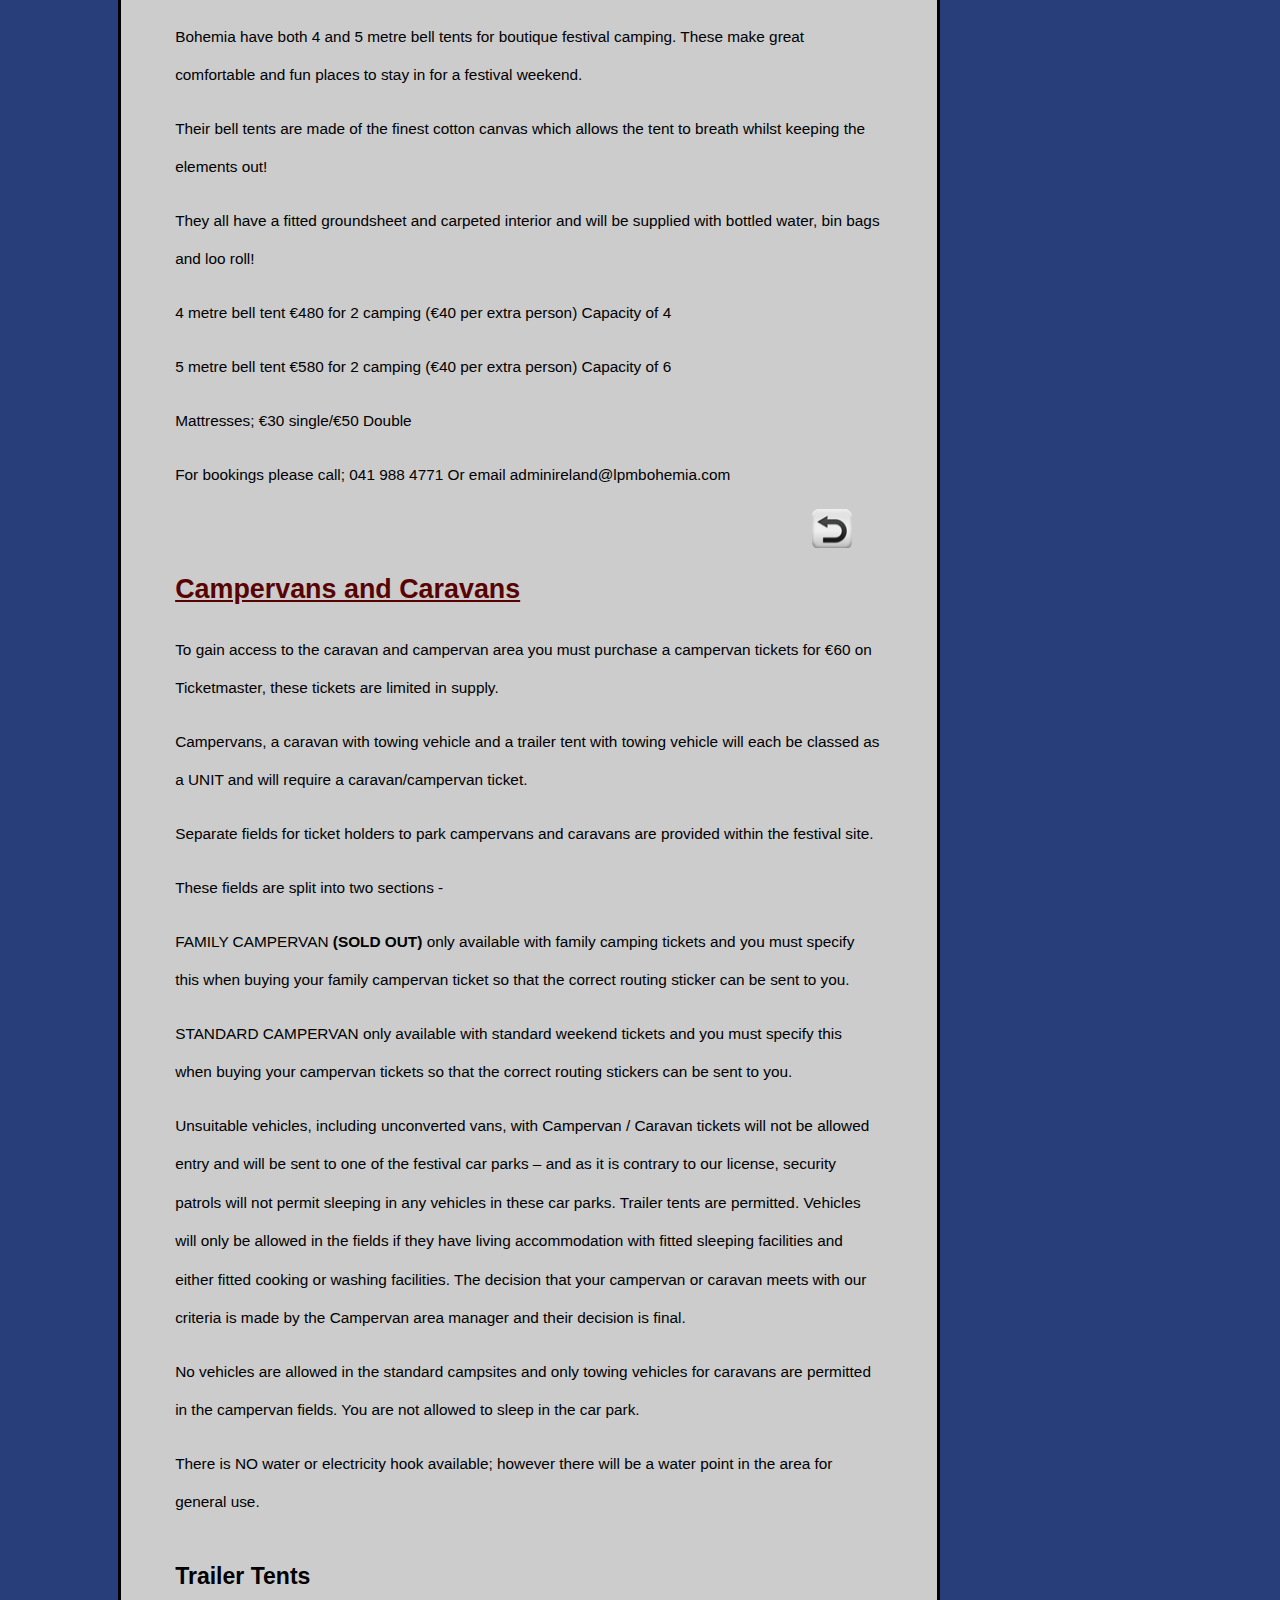
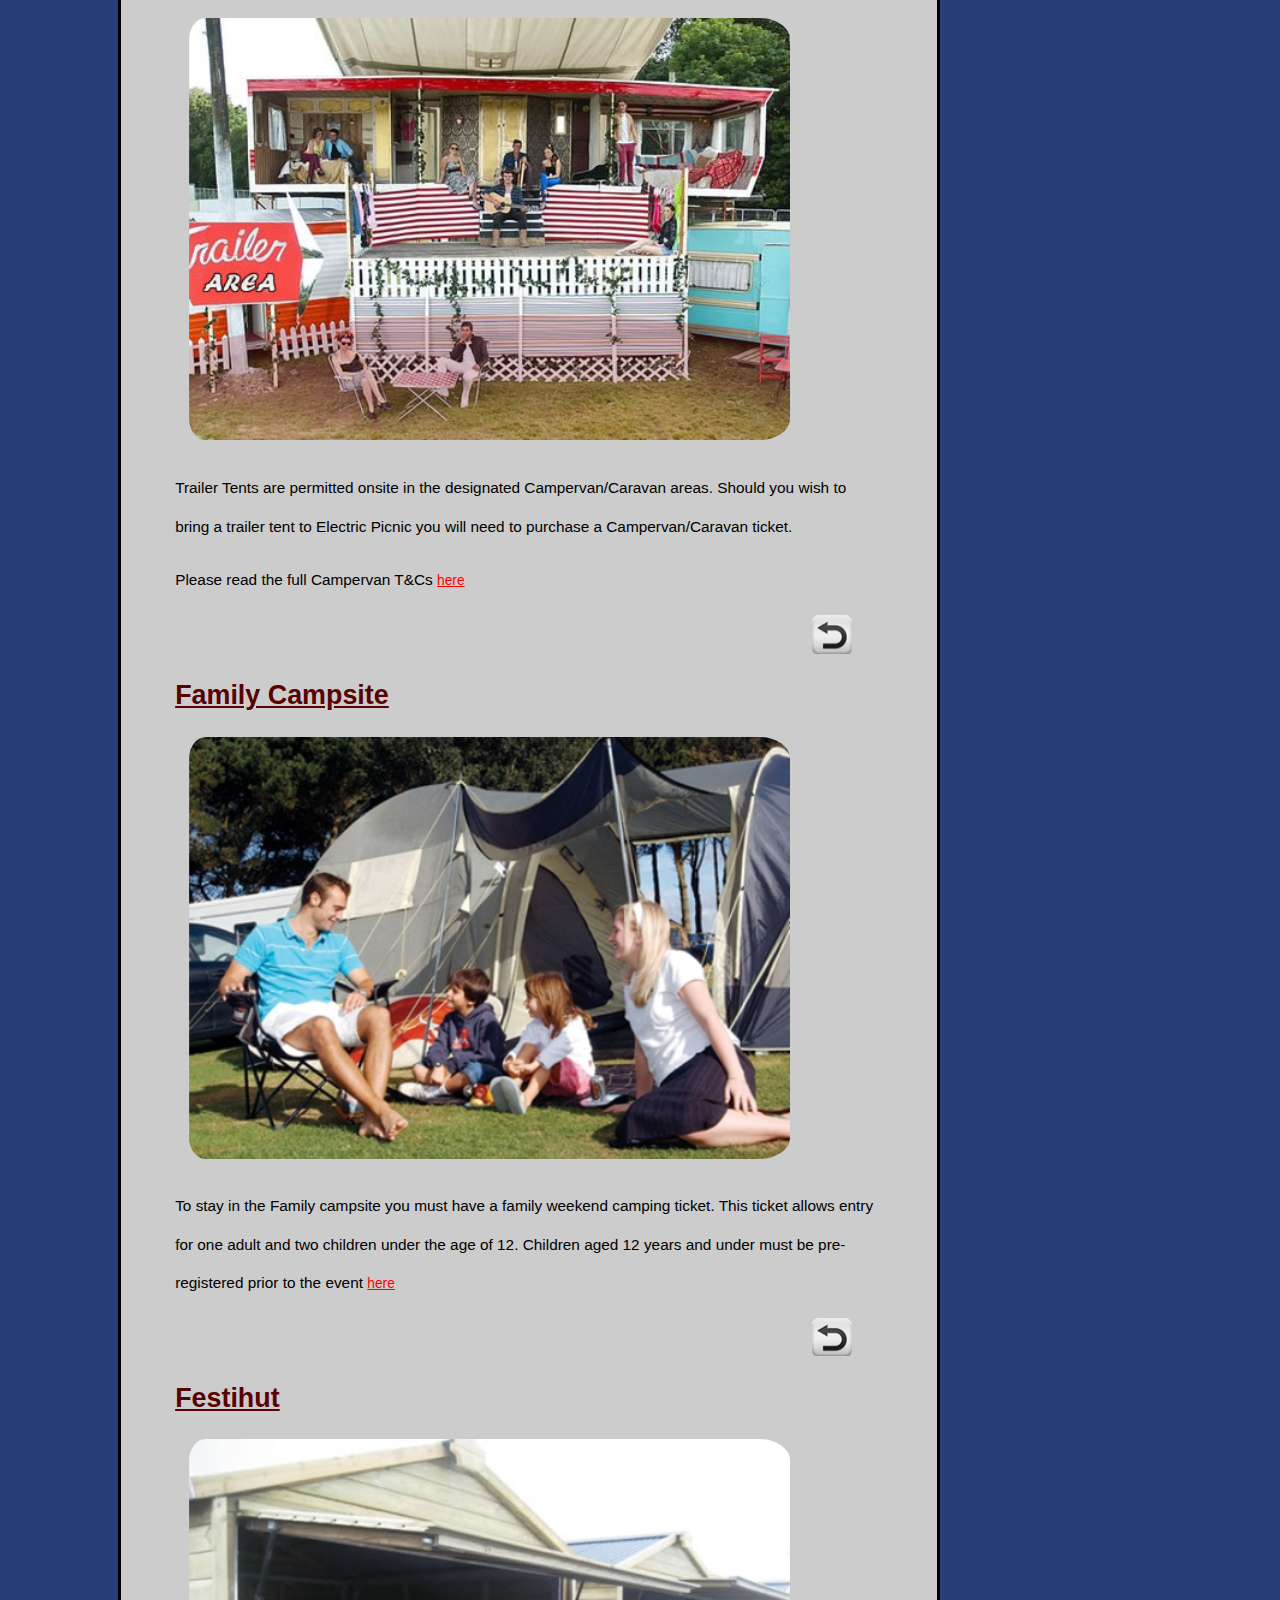
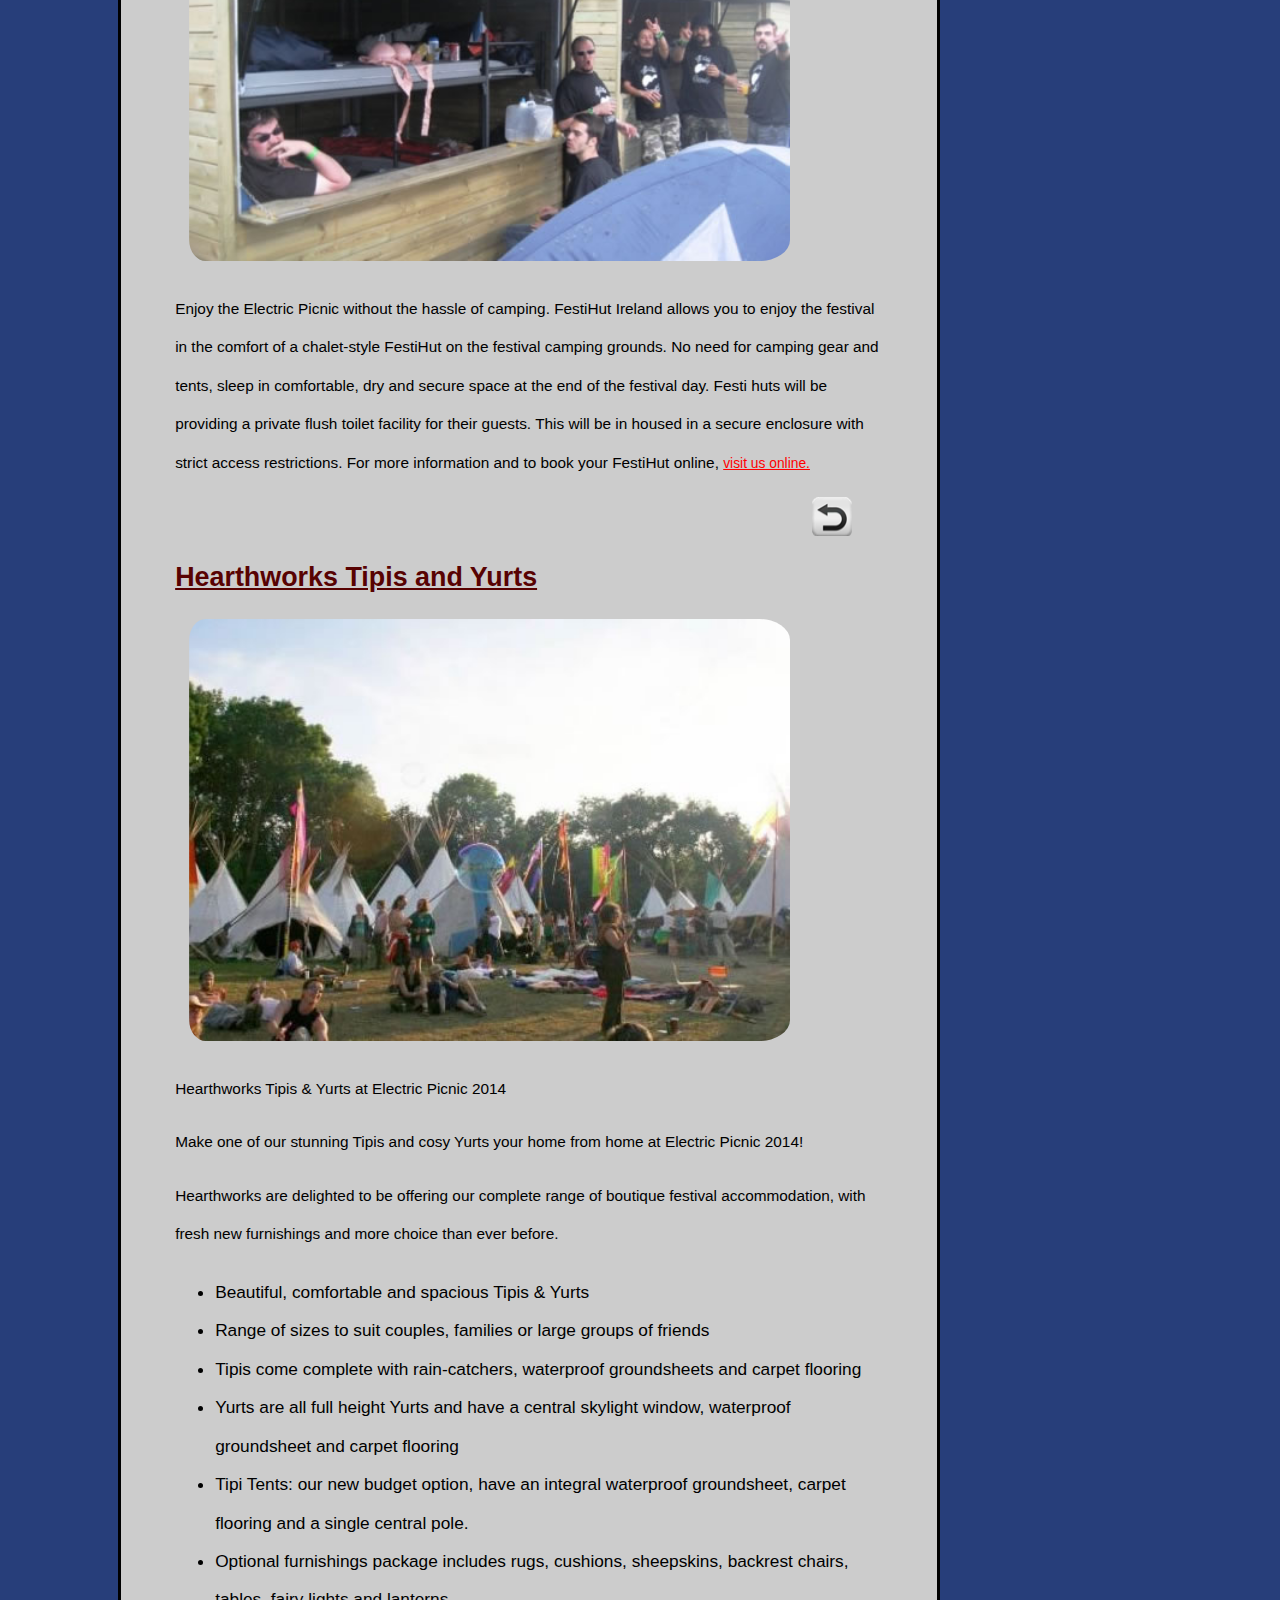
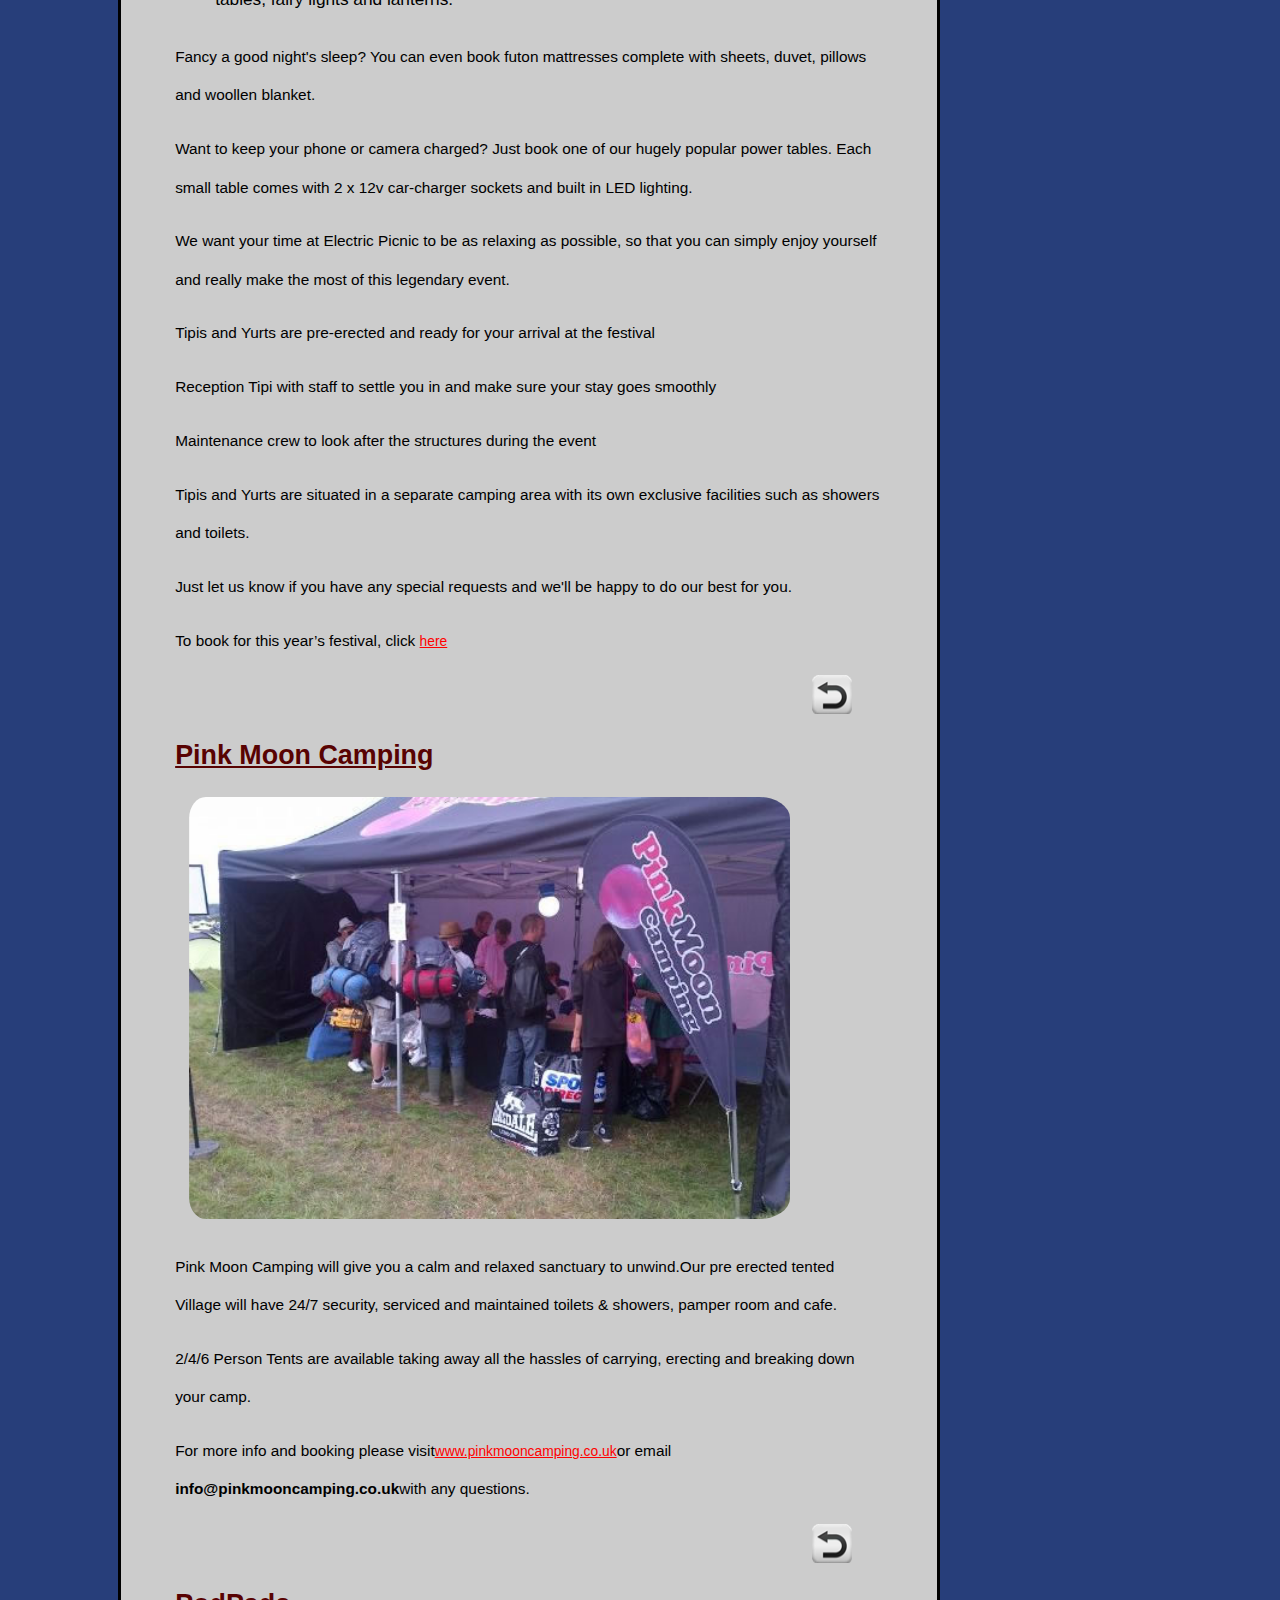
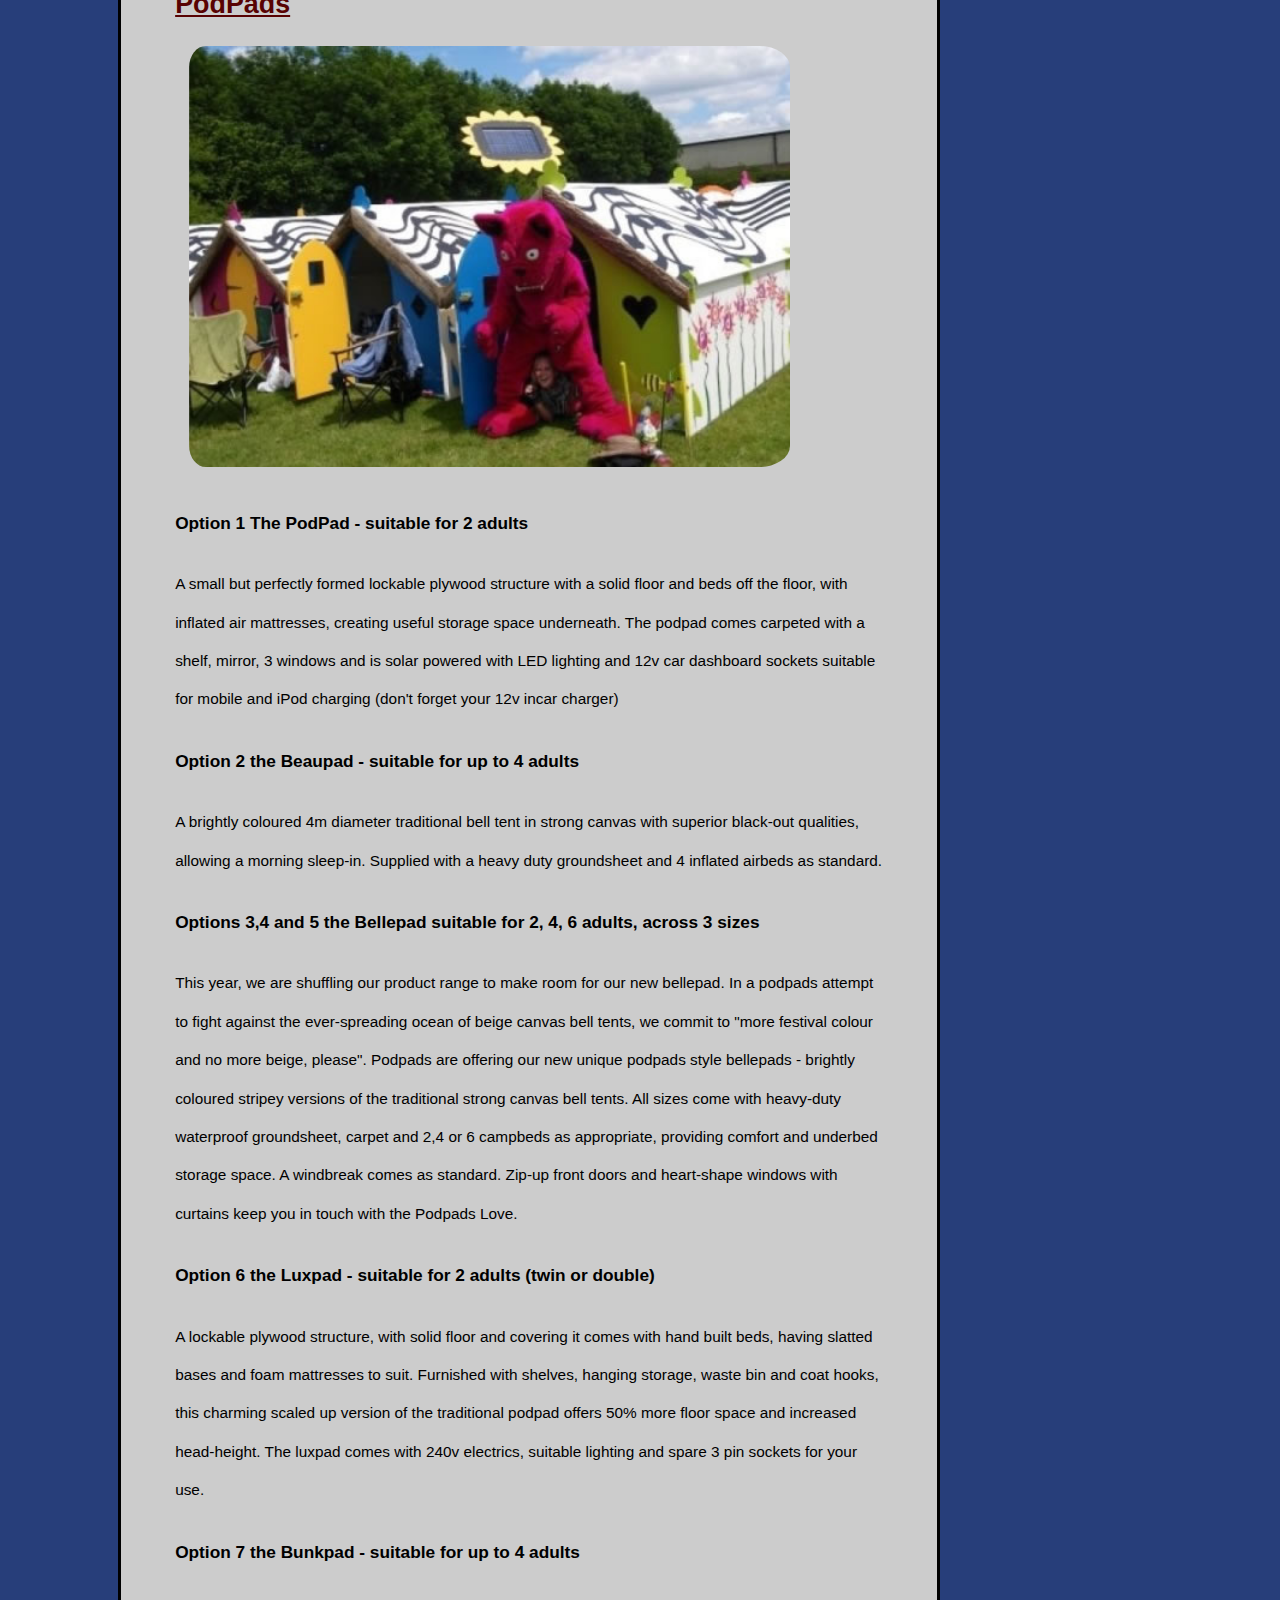
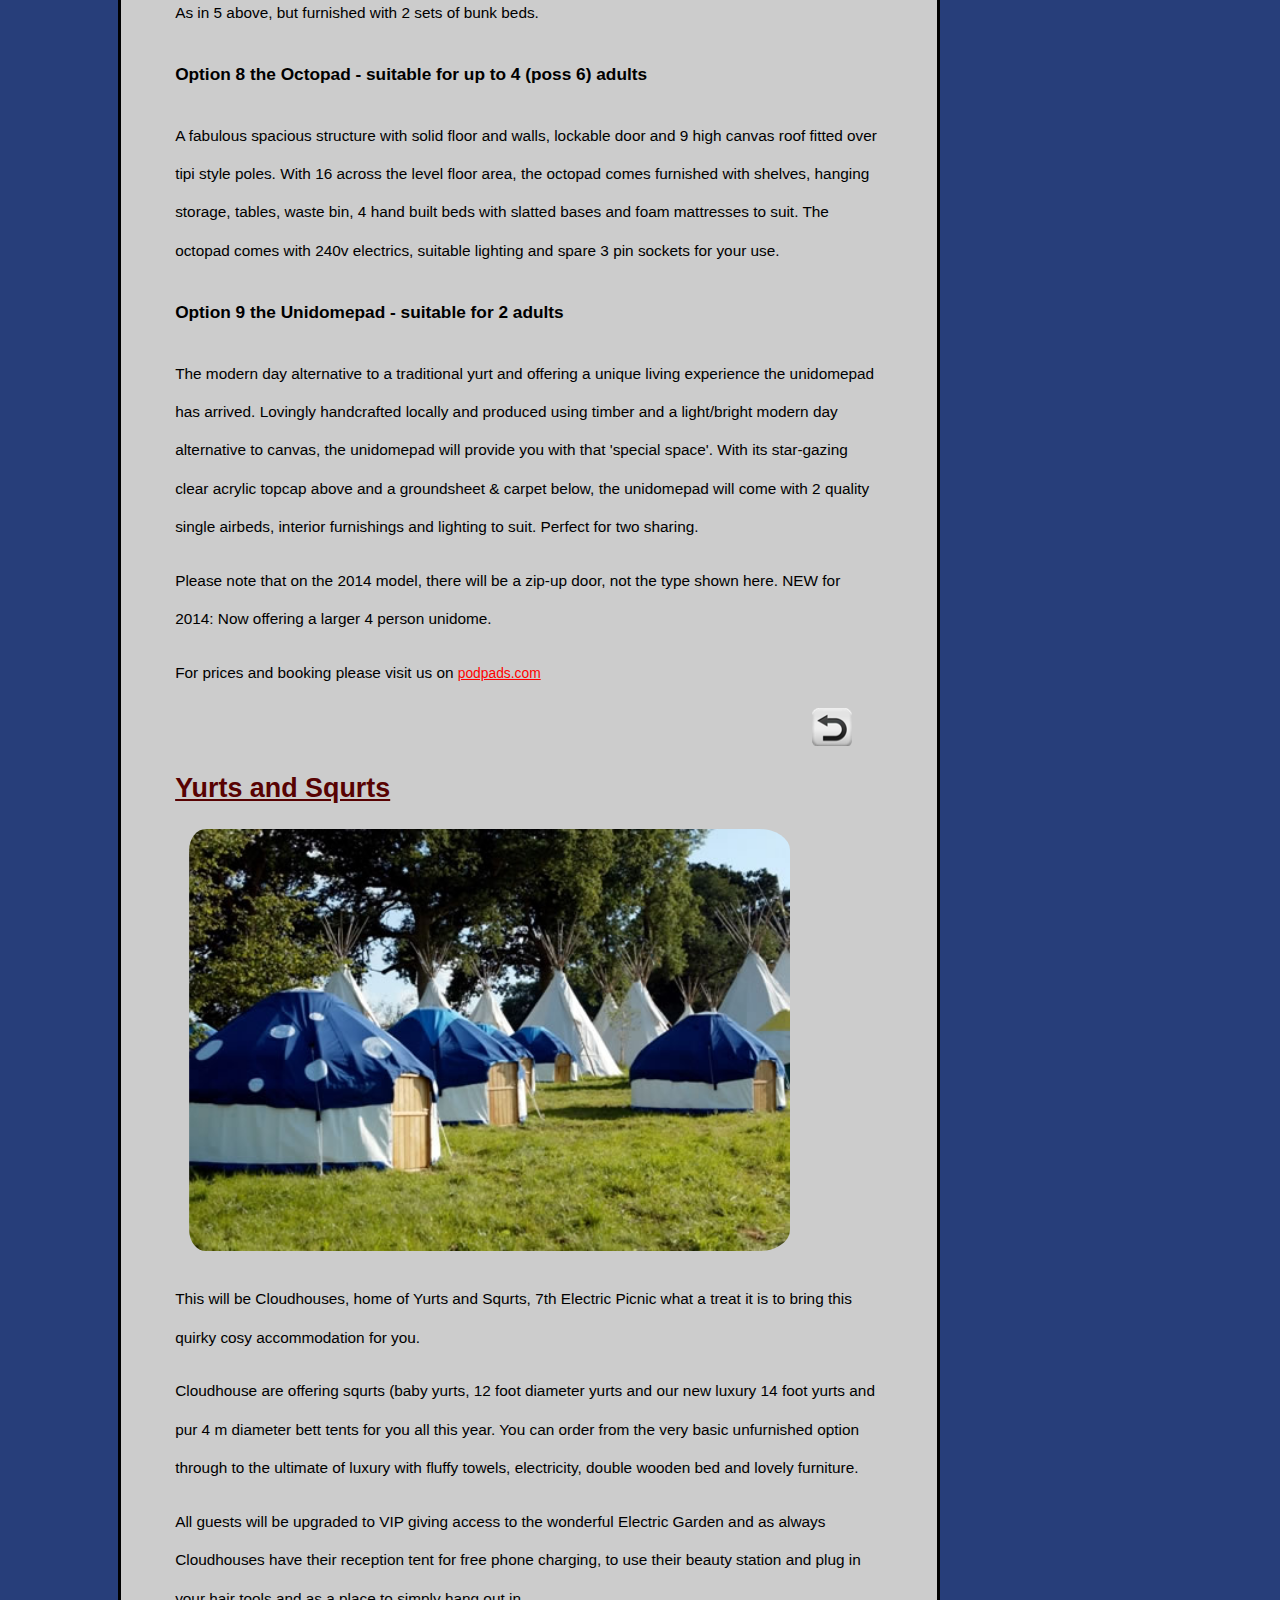
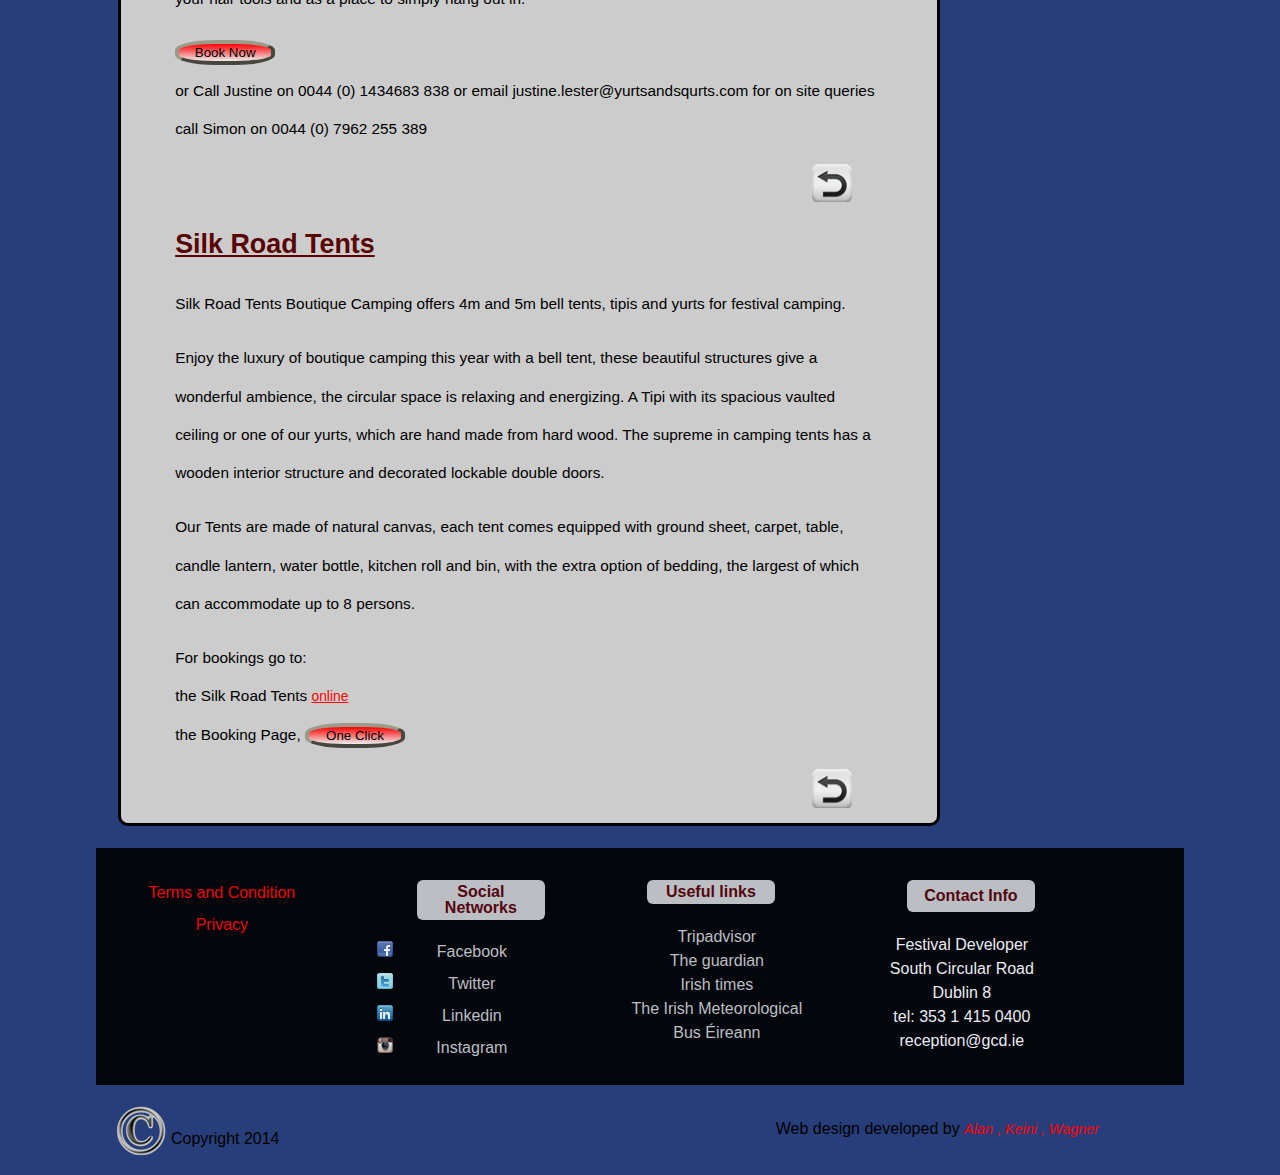
<file: yourStay.html>
<!Doctype html>
<html lang="en">
<head>
	<meta charset="utf-8"/>
	<title>Assignment Four</title>
	<link rel="stylesheet" href="style.css" type="text/css"/>
	<meta name="viewport" content="initial-scale=1.0, width=device-width" />
</head>
<body>

	<header>
		<section id="logo">
			<img src="img/logo.png" style="max-width:30%; height:auto;"/>
		</section>
	
	
			<!--------------------------NAVIGATION BAR SECTION--------------------------------------------->
		<nav>
			<ul class="menu" id="menulist">
				<li class="home"><a href="index.html">Home</a></li>
				<li><a href="tickets.html">Tickets</a></li>
				<li><a href="travel.html">Travel</a>
					<ul class="submenu">
						<li><a href="travel.html#oncycle">Cycling</a></li>
						<li><a href="travel.html#bybus">By Bus</a></li>
						<li><a href="travel.html#bycar">Driving</a></li>
						<li><a href="travel.html#bytrain">By train</a></li>
					</ul>
				</li>
				
				<li><a href="areas.html">Areas</a>
					<ul class="submenu">
						<li><a href="areas.html#mindfield">Mindfield</a></li>
						<li><a href="areas.html#comedy">Comedy</a></li>
						<li><a href="areas.html#bodySoul">Body & Soul</a></li>
						<li><a href="areas.html#trailerpark">Trailerpark</a></li>
						<li><a href="areas.html#saltydog">Saltydog</a></li>
						<li><a href="areas.html#trenchtown">Trenchtown</a></li>
					</ul>
				</li>
				<li><a href="yourStay.html">Your Stay</a>
					<ul class="submenu">
						<li><a href="yourStay.html#bohemia">Bohemia Camping</a></li>
						<li><a href="yourStay.html#campervans">Campervans & Caravans</a></li>
						<li><a href="yourStay.html#family">Family Campsite</a></li>
						<li><a href="yourStay.html#festhut">Festihut</a></li>
						<li><a href="yourStay.html#hearthworks">Tipis & Yurts</a></li>
						<li><a href="yourStay.html#pinkmoon">Pink Moon</a></li>
						<li><a href="yourStay.html#podpads">PodPads</a></li>
						<li><a href="yourStay.html#yurts">Yurts & Squrts</a></li>
						<li><a href="yourStay.html#silk">Silk Road Tents</a></li>
					</ul>
				</li>
				<li><a href="#">Gallery</a>
					<ul class="submenu">
						<li><a href="pictures.html">Pictures</a></li>
						<li><a href="videos.html">Videos</a></li>
					</ul>
				</li>
				<li><a href="#">Contact</a>
					<ul class="submenu">
						<li><a href="contactForm.html">Contact Form</a></li>
						<li><a href="aboutUs.html">about us</a></li>
					</ul>
				</li>
			</ul>

		</nav>		
	</header>
	<div class="wrapper">
	
		<!--------------------------SIDE BAR SECTION-------------------------------------------------->
		<aside>
			<div id="checklist">
			<h3>Festival Checklist</h3>
				<ul id="sidebar">	
					<li>Ticket</li> 
					<li> Money / Cash Card</li>
					<li> Travel ticket home</li>
					<li> Clothing for all seasons</li>
					<li> Sleeping Bag / Blanket</li>
					<li> Tent</li>
					<li> Camera (pocket sized for personal use only) </li>
					<li> Mobile Phone</li>
					<li> Sun Cream and a Hat</li>
					<li> Tissues and Wet Wipes</li>
					<li> Toiletries and Towel</li>
					<li> Torch</li>
					<li> Plenty of clean socks</li>
					<li> Strong shoes</li>
					<li> Insect repellent</li>
					<li> Any medications that you need</li>
				</ul>	
				<div id="emphasis">
					<p>Only bring what you can afford to lose. There is no way you can make a tent secure. </p>
					<p>We would encourage you not to bring anything that would cause unnecessary rubbish. </p>
					<p>Clean up after yourself and have brilliant weekend. </p>
				</div>
			</div>
		
		</aside>
		<!--------------------------Content SECTION---------------------------------------------->
		<content>
		
			<div class="info">
				<h1 id="campinglist">Camping Areas</h1>
				<img class="picnic" src="img/map.jpg" alt="Eletric Picnic" style="max-width:100%; height:auto;"/>
				
				<ul class="list">
					<li id="1"><a href="#bohemia">Bohemia Boutique</a></li>
					<li id="2"><a href="#campervans">Campervans & Caravans</a></li>
					<li id="3"><a href="#family">Family Campsite</a></li>
					<li id="4"><a href="#festihut">Festihut</a></li>
					<li id="5"><a href="#hearthworks">Hearthworks Tipis & Yurts</a></li>
					<li id="6"><a href="#pinkmoon">Pink Moon Camping</a></li>
					<li id="7"><a href="#podpads">PodPads</a></li>
					<li id="8"><a href="#yurts">Yurts & Squrts</a></li>
					<li id="9"><a href="#silk">Silk Road Tents</a></li>
				</ul>	
				<h2 id="bohemia">Bohemia Boutique Camping</h1>
				
				<h3>Yurts</h3>
				<img class="picnic" src="img/bohemia.jpg" alt="Eletric Picnic" style="max-width:100%; height:auto;"/>
					<p>Bohemia Boutique Camping offer a variety of different sized yurts to accommodate all manner of groups and budgets from a gang of 8 to an intimate couple. You can stay in absolute luxury or in complete comfort. All their yurts have a carpeted interior, cushions, table and supplies for a comfortable and fun weekend. </p>
					<p>The deluxe interior consists of a proper double bed with a mosquito net, carpet, table, chairs, wash hand basin, silk cushioned benches, bottled water, bin bags and loo roll.</p>
					<p>The basic interior includes carpet, 2 single mattresses or one double, scatter cushions, table, bottled water, bin bags and, of course, some loo roll!</p>
					<p>10' Yurt with basic interior package €660 for max 2 camping <strong>SOLD OUT</strong></p>
					<p>12' Yurt with basic interior package €900 for 2 camping (€40 per extra person)<strong>SOLD OUT</strong></p>
						
				<h4>Capacity of 4</h2>
					<p>16' Yurt with basic interior package €1020 for 2 camping (€40 per extra person) Capacity of 6SOLD OUT</strong></p>
					<p>20' Yurt with basic interior package €1140 for 2 camping (€40 per extra person) Capacity of 8</p>
					<p>16' - 20' Yurt with Deluxe Interior Package for 2 camping €1560/1800</p>
										
				<h3>Bell Tents</h3>
					<img class="picnic" src="img/bohemia2.jpg" alt="Eletric Picnic" style="max-width:100%; height:auto;"/>
					<p>Bohemia have both 4 and 5 metre bell tents for boutique festival camping. These make great comfortable and fun places to stay in for a festival weekend.</p>
					<p>Their bell tents are made of the finest cotton canvas which allows the tent to breath whilst keeping the elements out!</p>
					<p>They all have a fitted groundsheet and carpeted interior and will be supplied with bottled water, bin bags and loo roll!</p>
					<p>4 metre bell tent €480 for 2 camping (€40 per extra person) Capacity of 4</p>
					<p>5 metre bell tent €580 for 2 camping (€40 per extra person) Capacity of 6</p>
					<p>Mattresses; €30 single/€50 Double</p>
					<p class="note">For bookings please call; 041 988 4771 Or email adminireland@lpmbohemia.com</p>
					<p class="return"><a href="#campinglist" id="returnup">Return</a></p>
					
				<h2 id="campervans">Campervans and Caravans</h2>
					
					<p>To gain access to the caravan and campervan area you must purchase a campervan tickets for €60 on Ticketmaster, these tickets are limited in supply. </p>
					<p>Campervans, a caravan with towing vehicle and a trailer tent with towing vehicle will each be classed as a UNIT and will require a caravan/campervan ticket. </p>
					<p>Separate fields for ticket holders to park campervans and caravans are provided within the festival site. </p>
					<p>These fields are split into two sections -</p>
					<p>FAMILY CAMPERVAN <strong>(SOLD OUT)</strong> only available with family camping tickets and you must specify this when buying your family campervan ticket so that the correct routing sticker can be sent to you. </p>
					<p>STANDARD CAMPERVAN only available with standard weekend tickets and you must specify this when buying your campervan tickets so that the correct routing stickers can be sent to you. </p>
					<p>Unsuitable vehicles, including unconverted vans, with Campervan / Caravan tickets will not be allowed entry and will be sent to one of the festival car parks – and as it is contrary to our license, security patrols will not permit sleeping in any vehicles in these car parks. Trailer tents are permitted. Vehicles will only be allowed in the fields if they have living accommodation with fitted sleeping facilities and either fitted cooking or washing facilities. The decision that your campervan or caravan meets with our criteria is made by the Campervan area manager and their decision is final. </p>
					<p>No vehicles are allowed in the standard campsites and only towing vehicles for caravans are permitted in the campervan fields. You are not allowed to sleep in the car park. </p>
					<p>There is NO water or electricity hook available; however there will be a water point in the area for general use. </p>
				
				<h3>Trailer Tents</h3>
					<img class="picnic" src="img/campervans.jpg" alt="Eletric Picnic" style="max-width:100%; height:auto;"/>
					<p>Trailer Tents are permitted onsite in the designated Campervan/Caravan areas. Should you wish to bring a trailer tent to Electric Picnic you will need to purchase a Campervan/Caravan ticket. </p>
					<p>Please read the full Campervan T&Cs <a href="http://www.electricpicnic.ie/downloads/Campervan_TCs_EP_2014.pdf" target="_blank">here</a></p>
					<p class="return"><a href="#campinglist" id="returnup">Return</a></p>

				<h2 id="family">Family Campsite</h2>
					<img class="picnic" src="img/familycamping.jpg" alt="Eletric Picnic" style="max-width:100%; height:auto;"/>
					<p>To stay in the Family campsite you must have a family weekend camping ticket. This ticket allows entry for one adult and two children under the age of 12. Children aged 12 years and under must be pre-registered prior to the event <a href="https://docs.google.com/forms/d/1ni83kfyWK66g4T_m34tgHpjj_et4n7LPqn6CgPn7vfM/viewform#start=openform" target="_blank">here</a></p>
					<p class="return"><a href="#campinglist" id="returnup">Return</a></p>

				<h2 id="festihut">Festihut</h2>	
				<img class="picnic" src="img/festihut.jpg" alt="Eletric Picnic - Festihut" style="max-width:100%; height:auto;"/>
					<p>Enjoy the Electric Picnic without the hassle of camping. FestiHut Ireland allows you to enjoy the festival in the comfort of a chalet-style FestiHut on the festival camping grounds. No need for camping gear and tents, sleep in comfortable, dry and secure space at the end of the festival day. Festi huts will be providing a private flush toilet facility for their guests. This will be in housed in a secure enclosure with strict access restrictions. For more information and to book your FestiHut online, <a href="http://www.festihutireland.com/bookingform/step1/" target="_blank">visit us online.</a></p>
					<p class="return"><a href="#campinglist" id="returnup">Return</a></p>
					
				<h2 id="hearthworks">Hearthworks Tipis and Yurts</h2>
					<img class="picnic" src="img/tipis.jpg" alt="Eletric Picnic - Tipis and Yurts" style="max-width:100%; height:auto;"/>
					<p>Hearthworks Tipis & Yurts at Electric Picnic 2014</p>
					<p>Make one of our stunning Tipis and cosy Yurts your home from home at Electric Picnic 2014! </p>
					<p>Hearthworks are delighted to be offering our complete range of boutique festival accommodation, with fresh new furnishings and more choice than ever before. </p>
						<ul id="yourstay">
							<li> Beautiful, comfortable and spacious Tipis & Yurts</li>
							<li> Range of sizes to suit couples, families or large groups of friends</li>
							<li> Tipis come complete with rain-catchers, waterproof groundsheets and carpet flooring</li>
							<li> Yurts are all full height Yurts and have a central skylight window, waterproof groundsheet and carpet flooring</li>
							<li> Tipi Tents: our new budget option, have an integral waterproof groundsheet, carpet flooring and a single central pole. </li>
							<li>  Optional furnishings package includes rugs, cushions, sheepskins, backrest chairs, tables, fairy lights and lanterns. </li>
						</ul>

					<p>Fancy a good night's sleep? You can even book futon mattresses complete with sheets, duvet, pillows and woollen blanket. </p>
					<p>Want to keep your phone or camera charged? Just book one of our hugely popular power tables. Each small table comes with 2 x 12v car-charger sockets and built in LED lighting. </p>
					<p>We want your time at Electric Picnic to be as relaxing as possible, so that you can simply enjoy yourself and really make the most of this legendary event. </p>
					<p>Tipis and Yurts are pre-erected and ready for your arrival at the festival</p>
					<p> Reception Tipi with staff to settle you in and make sure your stay goes smoothly</p>
					<p> Maintenance crew to look after the structures during the event</p>
					<p>Tipis and Yurts are situated in a separate camping area with its own exclusive facilities such as showers and toilets. </p>
					<p>Just let us know if you have any special requests and we'll be happy to do our best for you. </p>
					<p>To book for this year’s festival, click <a href="http://www.hearthworks.co.uk/booking.php" target="_blank">here</a></p>					
					<p class="return"><a href="#campinglist" id="returnup">Return</a></p>
					
				<h2 id="pinkmoon">Pink Moon Camping</h2>
					<img class="picnic" src="img/pink.jpg" alt="Eletric Picnic - Pinkmoon" style="max-width:100%; height:auto;"/>
					<p>Pink Moon Camping will give you a calm and relaxed sanctuary to unwind.Our pre erected tented Village will have 24/7 security, serviced and maintained toilets & showers, pamper room and cafe. </p>
					<p>2/4/6 Person Tents are available taking away all the hassles of carrying, erecting and breaking down your camp. </p>
					<p>For more info and booking please visit<a href="www.pinkmooncamping.co.uk" target="_blank">www.pinkmooncamping.co.uk</a>or email <strong>info@pinkmooncamping.co.uk</strong>with any questions.</p>
					<p class="return"><a href="#campinglist" id="returnup">Return</a></p>
		
				<h2 id="podpads">PodPads</h2>
				<img class="picnic" src="img/podpads.jpg" alt="Eletric Picnic - PodPads" style="max-width:100%; height:auto;"/>
				<h4>Option 1 The PodPad - suitable for 2 adults</h4>
					<p>A small but perfectly formed lockable plywood structure with a solid floor and beds off the floor, with inflated air mattresses, creating useful storage space underneath. The podpad comes carpeted with a shelf, mirror, 3 windows and is solar powered with LED lighting and 12v car dashboard sockets suitable for mobile and iPod charging (don't forget your 12v incar charger)</p>
				<h4>Option 2 the Beaupad - suitable for up to 4 adults</h4>
					<p>A brightly coloured 4m diameter traditional bell tent in strong canvas with superior black-out qualities, allowing a morning sleep-in. Supplied with a heavy duty groundsheet  and 4 inflated airbeds as standard.</p>
				<h4>Options 3,4 and 5 the Bellepad suitable for 2, 4, 6 adults, across 3 sizes</h4>
					<p>This year, we are shuffling our product range to make room for our new bellepad. In a podpads attempt to fight against the ever-spreading ocean of beige canvas bell tents, we 
					commit to "more festival colour and no more beige, please". Podpads are offering our new unique podpads style bellepads - brightly coloured stripey versions of the traditional 
					strong canvas bell tents. All sizes come with heavy-duty waterproof groundsheet, carpet and 2,4 or 6 campbeds as appropriate, providing comfort and underbed storage space. A 
					windbreak comes as standard. Zip-up front doors and heart-shape windows with curtains keep you in touch with the Podpads Love. </p>
				<h4>Option 6 the Luxpad - suitable for 2 adults (twin or double) </h4>
					<p>A lockable plywood structure, with solid floor and covering it comes with hand built beds, having slatted bases and foam mattresses to suit. Furnished with shelves, hanging 
					storage, waste bin and coat hooks, this charming scaled up version of the traditional podpad offers 50% more floor space and increased head-height. The luxpad comes with 
					240v electrics, suitable lighting and spare 3 pin sockets for your use.</p>
				<h4>Option 7 the Bunkpad - suitable for up to 4 adults</h4>
					<p>As in 5 above, but furnished with 2 sets of bunk beds.</p>
				<h4>Option 8 the Octopad - suitable for up to 4 (poss 6) adults</h4>
					<p>A fabulous spacious structure with solid floor and walls, lockable door and 9 high canvas roof fitted over tipi style poles. With 16 across the level floor area, the octopad comes furnished with shelves, hanging storage, tables, waste bin, 4 hand built beds with slatted bases and foam mattresses to suit. The octopad comes with 240v electrics, suitable lighting and spare 3 pin sockets for your use.</p>

				<h4>Option 9 the Unidomepad - suitable for 2 adults</h3>
					<p>The modern day alternative to a traditional yurt and offering a unique living experience the unidomepad has arrived. Lovingly handcrafted locally and produced using timber and a light/bright modern day alternative to canvas, the unidomepad will provide you with that 
					'special space'. With its star-gazing clear acrylic topcap above and a groundsheet & carpet below, the unidomepad will come with 2 quality single airbeds, interior furnishings 
					and lighting to suit. Perfect for two sharing.</p>
					<p>Please note that on the 2014 model, there will be a zip-up door, not the type shown here.
					NEW for 2014: Now offering a larger 4 person unidome.</p>
					<p>For prices and booking please visit us on <a href="http://podpads.com/electric-picnic" target="_blank">podpads.com</a></p>
				
					<p class="return"><a href="#campinglist" id="returnup">Return</a></p>
			
				<h2 id="yurts">Yurts and Squrts</h2>
					<img class="picnic" src="img/yurtsqurts.jpg" alt="Eletric Picnic - Yurts and Squrts" style="max-width:100%; height:auto;"/>
					<p>This will be Cloudhouses, home of Yurts and Squrts, 7th Electric Picnic what a treat it is to bring this quirky cosy accommodation for you. </p>
					<p>Cloudhouse are offering squrts (baby yurts, 12 foot diameter yurts and our new luxury 14 foot yurts and pur 4 m diameter bett tents for you all this year. You can order from the very basic unfurnished option through to the ultimate of luxury with fluffy towels, electricity, double wooden bed and lovely furniture. </p>

					<p>All guests will be upgraded to VIP giving access to the wonderful Electric Garden and as always Cloudhouses have their reception tent for free phone charging, to use their beauty station and plug in your hair tools and as a place to simply hang out in. </p>

					<p><a href="http://www.yurtsandsqurts.com/makebooking.asp?id=4&fid=45" target="_blank"><input type="button" class="booking" value="Book Now"></a></br>
					or
					Call Justine on 0044 (0) 1434683 838 or email justine.lester@yurtsandsqurts.com 
					for on site queries call Simon on 0044 (0) 7962 255 389</p>

					<p class="return"><a href="#campinglist" id="returnup">Return</a></p>
							
				<h2 id="silk">Silk Road Tents</h2>
					
					<p>Silk Road Tents Boutique Camping offers 4m and 5m bell tents, tipis and yurts for festival camping.
					<p>Enjoy the luxury of boutique camping this year with a bell tent, these beautiful structures give a wonderful ambience, the circular space is relaxing and energizing. A Tipi with its spacious vaulted ceiling or one of our yurts, which are hand made from hard wood. The supreme in camping tents has a wooden interior structure and decorated lockable double doors.
					<p>Our Tents are made of natural canvas, each tent comes equipped with ground sheet, carpet, table, candle lantern, water bottle, kitchen roll and bin, with the extra option of bedding, the largest of which can accommodate up to 8 persons.
					<p>For bookings go to:</br>
					the Silk Road Tents <a href="http://www.silkroadtents.com/" target="_blank">online</a></br>
					the Booking Page, <a href="http://www.silkroadtents.com/drupal/taxonomy/term/16" target="_blank"><input type="button" class="booking" value="One Click"></a></p>

					<p class="return"><a href="#menulist" id="returnup">Return</a></p>
					

				
			</div>
		</content>
		</div>


<footer>
	<div id="subfooter">
		<div class="col1">
			<p><a href="termscondition.html#terms">Terms and Condition</a><p>
			<p><a href="privacy.html#privacy">Privacy</a><p>
		</div>
		<div class="col2">
			<h4>Social Networks</h4>
				<ul>
					<li id="facebook"><a href="https://www.facebook.com">Facebook</a></li>
					<li id="twitter"><a href="https://twitter.com/">Twitter</a></li>
					<li id="linkedin"><a href="http://linkedin.com">Linkedin</a></li>
					<li id="instagram"><a href="http://instagram.com">Instagram</a></li>
				</ul>		
		</div>
		<div class="col3">
			<h4>Useful links</h4>
				<ul>
					<li><a href="http://www.tripadvisor.ie/">Tripadvisor</a></li>
					<li><a href="http://www.theguardian.com/uk">The guardian</a></li>
					<li><a href="http://www.irishtimes.com/">Irish times</a></li>
					<li><a href="http://www.met.ie/">The Irish Meteorological</a></li>
					<li><a href="http://www.buseireann.ie/">Bus Éireann</a></li>
				</ul>
		</div>
		<div class="col4">
			<h4>Contact Info</h4><!---Fiction contact info, based on the Griffith College address and phone number-->
				<ul>
					<li>Festival Developer</li>
					<li>South Circular Road</li>
					<li>Dublin 8</li>
					<li>tel: 353 1 415 0400</li>
					<li>reception@gcd.ie<li>
				</ul>
		</div>
	</div>	
	<div id="footer">
		<div id="copy">
			<p id="copy1">Copyright 2014</p>
		</div>
		<div id="credits">
			<p>Web design developed by <a href="aboutUs.html">Alan , Keini , Wagner</a>
		</div>
	</div>
</footer>

</div>
<script src="jquery.js"></script>
<script src="assignmentFour.js"></script>
</body>
</html>
</file>
<file: style.css>
body {
	line-height: 1;
}
ol, ul {
	list-style: none;
}
blockquote, q {
	quotes: none;
}
blockquote:before, blockquote:after,
q:before, q:after {
	content: '';
	content: none;
}
table {
	border-collapse: collapse;
	border-spacing: 0;
}
/*======================================================================================================*/
body{
	background-color:#273E7A;
	background-image:url('img/background.jpg'), url('img/background2.jpg');
	background-size:100%;
	background-attachment:fixed;
	background-repeat:no-repeat, repeat;
	font-family: Verdana, Geneva, sans-serif;
	width:85%;
	margin:0 auto;
}
header{
	
	height:10%;
	margin:0 auto;
}

.menu{
	width:100%;
	padding: 0;
	margin:0;
}

#logo{
	text-align:center;
}
	

.wrapper{
	border-radius:2px;
	margin:0 auto;
	clear:both;
}

	}
/*============================================================================================*/		
		
/*================================Navigation Section==========================================*/		
nav{
	width:700px;
	margin:70px 0 0 50px;
	position:relative;
	left:500px;
	top:-220px;	
}
	nav ul{
		list-style:none;
		font-size:11pt;
		font-family:Georgia, serif;
		float:left;
}
	.menu li{
		width:150px;
		height:40px;
		text-align:center;
		position:relative;
		top:9px;
		float:left;
		z-index:1;
		margin-bottom:30px;

	}
	.menu li:hover > a{
		background:-webkit-linear-gradient(#27332C, #ECF5EF);
		background:-moz-linear-gradient(#27332C #ECF5EF);
		background:-o-linear-gradient(#27332C #ECF5EF);
		background:-ms-linear-gradient(#27332C #ECF5EF);
		text-align:center;
		margin:auto;
		color:#590345;
		border-radius:4px;
	}
	.menu li:hover a:hover{
		background:-webkit-linear-gradient(#27332C, #ECF5EF);
		background:-moz-linear-gradient(#27332C, #ECF5EF);
		background:-o-linear-gradient(#27332C, #ECF5EF);
		background:-ms-linear-gradient(#27332C, #ECF5EF);
	}
	.menu a{
		text-decoration:none;
		display:block;
		width:150px;
		height:40px;
		line-height:40px;
		background:-webkit-linear-gradient(blue, #000);
		background:-moz-linear-gradient(blue, #000);
		background:-o-linear-gradient(blue, #000);
		background:-ms-linear-gradient(blue, #000);
		color:#ccc;
		font-size:12pt;
		font-weight:bold;
		background-image:url('img/bar.png');
		background-repeat:y-repeat;
	}

			
	/*Sub Menu Navigation*/
	.menu .submenu{
		display:none;
		position:absolute;
		top:31px;
		right:-1px;
	}
	.menu .submenu a{
		width:150px;
		font-size:.9em;
	}
	.menu .submenu li{
		margin:0;
			
	}
	.menu li:hover .submenu{
		display:block;
	}

/*=========================================================================================*/
/*=========================Panel Event Section=============================================*/
		#wallpaper{
			float:left;
			width:75.5%;
			height:auto;
		}

		#slider > img{
			//float:left;
			display:none;
		}
	
/*============================================================================================*/

/*=========================Side Bar Section======================================================*/		
		aside{
			font-family:gerogia;
			float:right;
			width:22%;
			height:64%;
			background-color:#ccccff;
			opacity:0.8;
		}
		#checklist{
			width:80%;
			margin:0 auto;
			line-height:1.4em;
			text-align:left;
			
		}
		aside h3{
			color:#580202;
			font-size:1em;
		}
		#sidebar{
			position:relative;
			left:-20px;
		}
		#sidebar li{
			border-bottom:2px solid #580202;
			text-align:left;
		}
		#sidebar li:hover{
			background-color:#ccc;
			display:block;
		}
		#emphasis{
			background:#580202;
			opacity:.5;
			color:white;
			padding:5px;
			margin-bottom:4px;
			text-align:center;
		}

		
/*====================================================================================*/


/*==============================Content Section======================================*/
	.info{
		padding:0 5% 0 5%;
		margin:2%;
		border:3px solid #000;
		border-radius:10px;
		width:65%;
		background:#ccc;
		color:#000;
		line-height:200%;
		font-family: Verdana, Geneva, sans-serif;
		font-size:1.2em;
	}
	.info h1{
		font-size:1.5em;
		color:#580202;
		font-weight:bold;
		margin:5%;
	}
	.info h2{
		font-size:1.4em;
		text-decoration:underline;
		color:#580202;
	}
	.info h3{
		font-size:1.2em;
		color:#000;
		margin-top:5%;
	}
	.info h4{
		font-size:.9em;
		font-weight:bold;
	}
	.info p{
		font-size:.8em;
	}
	.info p a{
		color:red;
		font-size:.9em;
	}
		.info p a:hover{
			color:#000;
			text-decoration:underline;
		}
	.info .quote1{
		width:92.5%;
		margin:0 auto;
		background-color:#848484;
		border:1px solid #FFFF00;
		border-radius:4px;
		color:#FFFF00;
	}
	.info .quote1 p{
		padding:3%;
		font-size:.8em;
		line-height:1.6;
	}
		.booking{
			width:100px;
			background:-webkit-linear-gradient(#FF0000, #EEEEEE);
			background:-moz-linear-gradient(#27332C, #ECF5EF);
			background:-o-linear-gradient(#27332C, #ECF5EF);
			background:-ms-linear-gradient(#27332C, #ECF5EF);
			border: 4px outset #9B9B8C;
			border-radius:40%;
	}	
	.list{
		margin:10% 0 10% 15%;
		font-size:12pt;
	}
	.list li{
		margin:2%;
		list-style-image:url('img/tent.png');
	}
	.list a{
		text-decoration:none;
		color:#000;
	}
	.list a:hover{
		color:#400000;
		text-decoration:underline;
		background:#ccccff;
		padding:2px;
	}
	figure{
		Background-color:white;
		width:100px;
		height:100px;
		border-radius:50%;
		-moz-border-radius:50%;
		-webkit-border-radius:50%;
	}
		.transport{
			position:relative;
			top:20px;
			right:-8px;
		}
	.picnic{
		width:85%;
		margin:0 auto;
		padding-left:2%;
		border-radius:5;
		-moz-border-radius:5%;
		-webkit-border-radius:5%;
	}
	.return{
		background-image:url('img/return.png');
		background-repeat:no-repeat;
		position:relative;
		left:90%;
		//text-indent:-1000em;
	}
	#returnup{
		opacity:0.0;
	}
	.return:hover{
		background-image:url('img/returnhover.png');
		background-repeat:no-repeat;
		position:relative;
		left:90%;
	}
	input{
		position:relative;
	}
		input#one{left: 55px;}
		input#two{left: 20px;}
		input#three{left:81px;}
		input#four{left: 53px;}
		input#five{left: 82px;}
		
		
	#yourstay li{
		font-size:.9em;
		list-style:initial;
	}
/*===========Video Gallery section====================================*/
	.info iframe { 
		width: 100%; 
		margin: 0 0 20px 0; 
	}

	
/*================================================ABOUT US=======================================================*/
	.info2{
		margin:0% auto;
		border:3px solid #000;
		border-radius:1%;
		width:95%;
		background:#ccc;
		color:#000;
		line-height:200%;
		font-family: Verdana, Geneva, sans-serif;
		font-size:1.2em;
		overflow:hidden;
	}
	.info2 h2{
		font-size:1.2em;
		text-decoration:underline;
		color:#580202;
	}	
	.info2 h3{
		font-size:.9em;
		color:#ccc;
		font-weight:bold;
		margin:5%;
	}

	.info2 p{
		font-size:.7em;
	}
	
	.designers {
		width:20%;
		margin:0 auto;
		padding:2%;
		border-radius:50%;
		box-shadow:10px 10px 5px #888888;
	}	
	#alan{
		box-shadow: 10px 10px 5px #888888;
		padding:2%;
		margin:5%;
		background-color:#000;
		color:#ccc;
		width:85%;
	}
	#keini{
		box-shadow: 10px 10px 5px #888888;
		padding:2%;
		margin:5%;
		background-color:#000;
		color:#ccc;
		width:85%;	
	}
	#wagner{
		box-shadow: 10px 10px 5px #888888;
		padding:2%;
		margin:5%;
		background-color:#000;
		color:#ccc;
		width:85%;	
	}

/*=================================================Events Section================================================*/			
		#events{
			float:left;
			width:76%;
			height:37%;
			margin:4.2% 0 2.1% 0;	
			background:-webkit-linear-gradient(#ccccff, #000);
			background:-o-linear-gradient(#ccccff, #000);
			background:-moz-linear-gradient(#ccccff, #000);
			background:-ms-linear-gradient(#ccccff, #000);
			opacity:0.9;			
		}
		#group{
			width:100%;
			position:relative;
			left:2.1%;
		}
		#group li a{
			width:22%;
			height:32%;
		}
		#group a{
			position:absolute;
			width:10%;
			height:12%;
			text-indent:-1000em;
		}
		
			.portished a{
				top:10%;
				left:6%;
			}
			.outkast a{
				top:10%;
				left:36%;
			}			
			.beck a{
				top:10%;
				left:68%;
			}
			.foals a{
				top:57%;
				left:6%;
			}
			.boys a{
				top:57%;
				left:36%;
			}
			.paolo a{
				top:57%;
				left:68%;
			}			
		#showMoreEvents{
			background:-webkit-linear-gradient(blue, #000);
			border-radius:10px;
			opacity:0.8;
			width:55.66%;
			position:relative;
			left:20.23%;
			height:39px;
			clear:both;
			margin-bottom:30px;
			color:white;
			text-align:right;
			line-height:39px;
		}
			#submit{
				position:relative;
				left:-2.5%;
				width:16%;
				background:-webkit-linear-gradient(blue, #000);
				background:-moz-linear-gradient(blue, #000);
				background:-o-linear-gradient(blue, #000);
				background:-ms-linear-gradient(blue, #000);
				color:white;
			}
			#submit1{
				background:-webkit-linear-gradient(blue, #000);
				position:relative;
				left:67%;
				width:9%;
				color:white;
				opacity:.8;
			}
			
/*============================================================================================*/	

/*=====================================Other Events============================================*/
	.others{
		background:-webkit-linear-gradient(#ccccff, #000);
		background:-o-linear-gradient(#ccccff, #000);
		background:-moz-linear-gradient(#ccccff, #000);
		background:-ms-linear-gradient(#ccccff, #000);
		width:74.24%;
		height:200px;
		margin-bottom:2%;
		padding:1%;
		clear:both;
}
#otherform{
	display:none;
}
		.others h4{
			font-size:1.5em;
			position:relative;
			left:31%;
			top:-87.5%;
		}
	.otherSinger{
		display:none;
	}
	#poster{
		display:none;
	}
/*==============================================================================================*/

/*====================================Photo Gallery Section=====================================*/	
	#gallery{
		width:85%;
		margin:6% auto;
	}
	.pic{
		border:3px outset #000;
		box-shadow: 15px 15px 7px #888;
	}
	#picture{
		position:relative;
		background-image:url('img/instagram1.png');
		width:92px;
		height:92px;
		background-repeat:no-repeat;
	}
	#inst{
		background:white;
		display:block;
		height:92px;
		opacity:.0;
	}

/*========================================END OF CONTENT SECTION================================*/

/*====================================FOOTER SECTION===========================================*/		
	footer{
		height:min-height:40%;
		clear:both;
		color:white;
		margin:0 auto;
	}
	#subfooter{
		background-color:#000;
		min-height:32%;
		opacity:0.9;
		overflow:hidden;
		padding:1% 2% 0 1%;
		text-align:center;
	}
	#subfooter h4{
		color:#580202;
		background-color:#ccc;
		position:relative;
		right:-80px;
		text-align:center;
		width:120px;
		padding:4px;
		border-radius:6px;	
	}
	
		#paper{
			background-image:url(img/adobe.fw.png);
			background-repeat:no-repeat;
			padding:0 0 0 20px;
			line-height:32px;
			color:#ccc;
			font-size:1em;
		}

/*------------Column One------------*/	
	.col1{
		margin-top:1%;
		width:230px;
		float:left;
	}
	.col1 a{
		color:#FF0000;
		text-decoration:none;
	}
	.col1 a:hover{
		color:white;
		text-decoration:underline;
	}
/*------------Column two------------*/		
	.col2{
		width:230px;
		float:left;
	}	
	.col2 a{
		text-decoration:none;
		color:#CCC;
		line-height:2em;
	}
/*PS:*/
/*we could use one hover and one class only for social network.
but if notice each one of the social network change color
repective with thir icon inside color, that why in this case
we use id for each separete social notwork. */
		#facebook{
			background-image:url('img/Facebook.png');
			background-repeat:no-repeat;
		}
		#facebook a{
			position:relative;
			top:-5px;
		}
		#facebook a:hover{
			color:#5071AB;
			text-decoration:underline;
		}
		
		#twitter{
			background-image:url('img/twitter.png');
			background-repeat:no-repeat;
		}
		#twitter a{
			position:relative;
			top:-5px;
		}
		#twitter a:hover{
			color:#ADEBED;
			text-decoration:underline;	
		}
	
		#linkedin{
			background-image:url('img/linkedin.png');
			background-repeat:no-repeat;
		}
		#linkedin a{
			position:relative;
			top:-5px;
		}
		#linkedin a:hover{
			color:#56A6C7;
			text-decoration:underline;
		}

		#instagram{
			background-image:url('img/instagram.png');
			background-repeat:no-repeat;
		}
		#instagram a{
			position:relative;
			top:-5px;
		}
		#instagram a:hover{
			color:#181407;
			text-decoration:underline;
		}	
/*------------Column three------------*/		
	.col3{
		width:260px;
		float:left;
	}
	.col3 li a{
		color:#CCC;
		text-decoration:none;
		line-height:1.5;
	}
	.col3 a:hover{
		background-color:#ccc;
		display:block;
		width:260px;
		color:#F4FA58;
	}
	
/*------------Column four------------*/		
	.col4{
		width:230px;
		float:left;
		line-height:1.5em;
	}
	.col4
	#footer{
		background-color:#000;
		min-height:10%;	
	}
		#copy{
			background-image:url('img/copyright1.png');
			background-repeat:no-repeat;
			margin:20px;
			width:50px; 
			height:50px;
			float:left;
		}
		#copy1{
			width:400px;
			color:#000;
			position:relative;
			right:-55px;
			top:10px;
		}
		#credits{
			color:#eee;
			float:right;
			margin:20px 0 0 0;
		}
		#credits p{
			position:relative;
			left:-85px;
			color:#000;
		}
		#credits a{
			text-decoration:none;
			color:red;
			font-style:italic;
			font-size:0.9em;
		}
		#credits a:hover{
			color:yellow;
			border-bottom:1px dashed #4e5255;
		}		
/*================================================================================================*/	


/*===============================Mobile divice start here=========================================*/
/*================================================================================================*/
@media screen and (min-width: 1280px){
	body{
		max-width:1280px;
		margin:0 auto;
	}
}

/*========================IPAD Landscaping General Devices==========================================*/
/*==================================================================================================*/
@media screen and (max-width:1010px){
	body{
		max-width:1010px;
		margin:0 auto;
	}
	.menu li{
		width:97px;
	}
	.menu a{
		font-size:9pt;
		width:97px;
	}
	.menu li:hover > a{
		border-radius:2px;
	}
	aside{
		width:20%;
	}
	#submit{
		left:-30px;
		width:20%;
	}	
	.others h4{
		width:300px;
		font-size:1.6em;
		position:relative;
		left:42%;
		top:-69.5%;
	}
	.col1, .col2, .col3, .col4{
		width:200px;
		font-size:.8em;
	}
	.col1 h4, .col2 h4{
		left:26px;
	}
	.col3 h4,.col4 h4{
		left:45px;
	}
	.col3 a:hover{
		width:200px;
	}
	#subfooter h4{
		font-size:.9em;
	}
	
}

@media screen and (max-width:850px){
	body{
		max-width:850px;
		margin:0 auto;
	}
	.menu li{
		width:90px;
	}
	.menu a{
		font-size:9pt;
		width:90px;
	}
	.menu li:hover > a{
		border-radius:2px;
	}
	.info iframe { 
		width: 90%; 
	}
	aside{
		float:none;
		width:90%;
	}
	#wallpaper{
		width:90%;
	}
	#events{
		width:90%;
	}
	#submit{
		left:-30px;
		width:30%;
	}
	.col1, .col2, .col3, .col4{
		width:150px;
		font-size:.7em;
	}
	.col1 h4, .col2 h4{
		left:26px;
	}
	.col3 h4,.col4 h4{
		left:45px;
	}
	.col3 a:hover{
		width:200px;
	}
	#subfooter h4{
		font-size:.9em;
	}	
}
@media screen and (max-width:800px){
	body{
		max-width:800px;
		margin:0 auto;
	}
	.menu li{
		width:82px;
	}
	.menu a{
		font-size:8.5pt;
		width:82px;
	}
	.menu li:hover > a{
		border-radius:2px;
	}
	#wallpaper{
		width:90%;
	}
	#events{
		width:90%;
	}
	#submit{
		left:-30px;
		width:35%;
	}	
	.col1, .col2, .col3, .col4{
		width:150px;
		font-size:.7em;
	}
	.col1 h4, .col2 h4{
		left:26px;
	}
	.col3 h4,.col4 h4{
		left:45px;
	}
	.col3 a:hover{
		width:200px;
	}
	#subfooter h4{
		font-size:.9em;
	}	
}

/*========================IPAD Portrait General Devices==========================================*/
/*==================================================================================================*/
@media screen and (max-width:750px){
	body{
		max-width:750px;
		margin:0 auto;
	}
	.menu li{
		width:80px;
	}
	.menu a{
		font-size:8pt;
		width:80px;
		line-height:30px;
	}
	.menu li:hover > a{
		border-radius:2px;
	}
	aside{
		float:none;
		width:90%;
	}

	.info iframe { 
		width: 90%; 
	}
	.others{
		height:400px;

	}
	.others img{
		position:relative;
		left:20%;
		width:60%;
	}
	.others h4{
		font-size:1.6em;
		position:relative;
		left:20%;
		top:15.5%;
	}
		#contactForm{
			width:250px;
		}
		#contactForm p{
			font-size:.7em;
			width:400px;
		}
			input#one{left: 32px;}
			input#two{left: 5px;}
			input#three{left:56px;}
			input#four{left: 28px;}
			input#five{left: 55px;}

@media screen and (max-width:680px){/*-------Others sizes--------*/
	body{
		max-width:680px;
		margin:0 auto;
	}

	.menu li{
		width:70px;
	}
	.menu a{
		font-size:7.5pt;
		width:70px;
	}
	.menu .submenu li{
		left:-2px;
	}
	.menu .submenu a{
		width:90px;
		font-size:8pt;
	}
@media screen and (max-width:680px){/*-------Others sizes--------*/
	body{
		max-width:600px;
		margin:0 auto;
	}	
	aside{
		margin-top: 10px auto;
	}
	.info{
		width:90%;
		margin: 0 auto;
		position:relative;
		left:-5px;
	}
		.return{
			//display:none;
		}	
#copy1{
	font-size:.9em;
}
#credits{
	font-size:.8em;
	width:100%;
	text-align:right;
}	
		
/*==================================================================================*/
/*=====================Mobile Landscape device======================================*/
@media screen and (max-width:468px){
	body{
		background-color:#273E7A;
		background-image:none;	
		max-width:468px;
		margin:0 auto;
	}
	.menu li{
		width:383px;
		margin:0 auto;

	}
	.menu a{
		font-size:1.3em;
		line-height:1.6em;
		width:383px;
		margin:0 auto;
		float:none;
	}
	.menu li:hover .submenu{
		display:none;
	}

	.wrapper{
		width:85%;
		margin:8% 0 0 8%;
		float:left;
	}
	.info{
		width:90%;
		height:90%
	}
	.info iframe { 
		width: 90%; 
	}
	aside{
		display:none;
	}
	#wallpaper{
		width:100%;
	}
	.info{
		width:100%;
		margin: 0 auto;
		position:relative;
		left:-15px;
	}
		.return{
			display:none;
		}	
	.otherEvents{
		display:none;
	}
	#events{
		width:100%;
	}
	#submit{
		display:none;
	}
	#poster{
		display:block;
		width:100%;
	}
	.others{
		width:98%;
	}
	#contactForm{
		width:250px;
	}
	#contactForm p{
		font-size:.7em;
		width:200px;
		text-align:center;
		position:relative;
		left:30px;
	}
		input#one{left: 2px;}
		input#two{left: 3px;}
		input#three{left:2px;}
		input#four{left: 2px;}
		input#five{left: 5px;}	
	
		.col2 h4{
			left:65px;
		}
		.col3{
			text-align:left;
		}
		.col3 h4{
			left:60px;
		}	
		.col4 h4{
			left:50px;
		}
	#credits p{
		left:10px;
	}
/*=====================Mobile portrait device======================================= */
@media screen and (max-width:310px){
	body{
		background-color:#273E7A;
		background-image:none;
		max-width:310px;
		margin:0 auto;
	}
	#logo{
		width:160%;
		margin-right:20px;
	}
	.menu li{
		width:285px;
		margin:0 auto;

	}
	.menu a{
		font-size:1em;
		width:80px;
		line-height:2.6em;
		width:285px;
		margin:0 auto;
		float:none;
	}
	.menu li:hover .submenu{
		display:none;
	}
	.wrapper{
		width:86%;
		margin-top:10% auto;
		float:left;
	}
	aside{
		display:none;
	}
	.others{
		display:none;
	}
	#wallpaper{
		display:none;
	}
	.info{
		width:100%;
		margin: 0 auto;
		position:relative;
		left:-15px;
	}
		.return{
			display:none;
		}
	#events{
		display:none;
	}
		#group img{
			display:none;
		}
	#otherSinger{
		display:block;
	}
	#submit{
		left:-25%;
		width:50%;
	}
	#submit1{
		left:20%;
		width:30%;
	}	
	#showMoreEvents{
		display:none;
	}
	#contactForm{
		width:250px;
	}
	#contactForm p{
		font-size:.7em;
		width:200px;
		text-align:center;
		position:relative;
		left:10px;
	}
	#contactForm p input#six{
		width:100px;
	}
		input#one{left: 2px;}
		input#two{left: 3px;}
		input#three{left:2px;}
		input#four{left: 2px;}
		input#five{left: 5px;}

	.col2 h4{
		left:65px;
	}
	.col3{
		text-align:left;
	}
	.col3 h4{
		left:60px;
	}	
	.col4{
		text-align:left;
	}	
	.col4 h4{
		left:45px;
	}
	footer{
		width:100%;
		margin: 0 auto;
	}
	#subfooter{
		width:100%;
	}
	#credits p{
		left:10px;
	}
</file>
